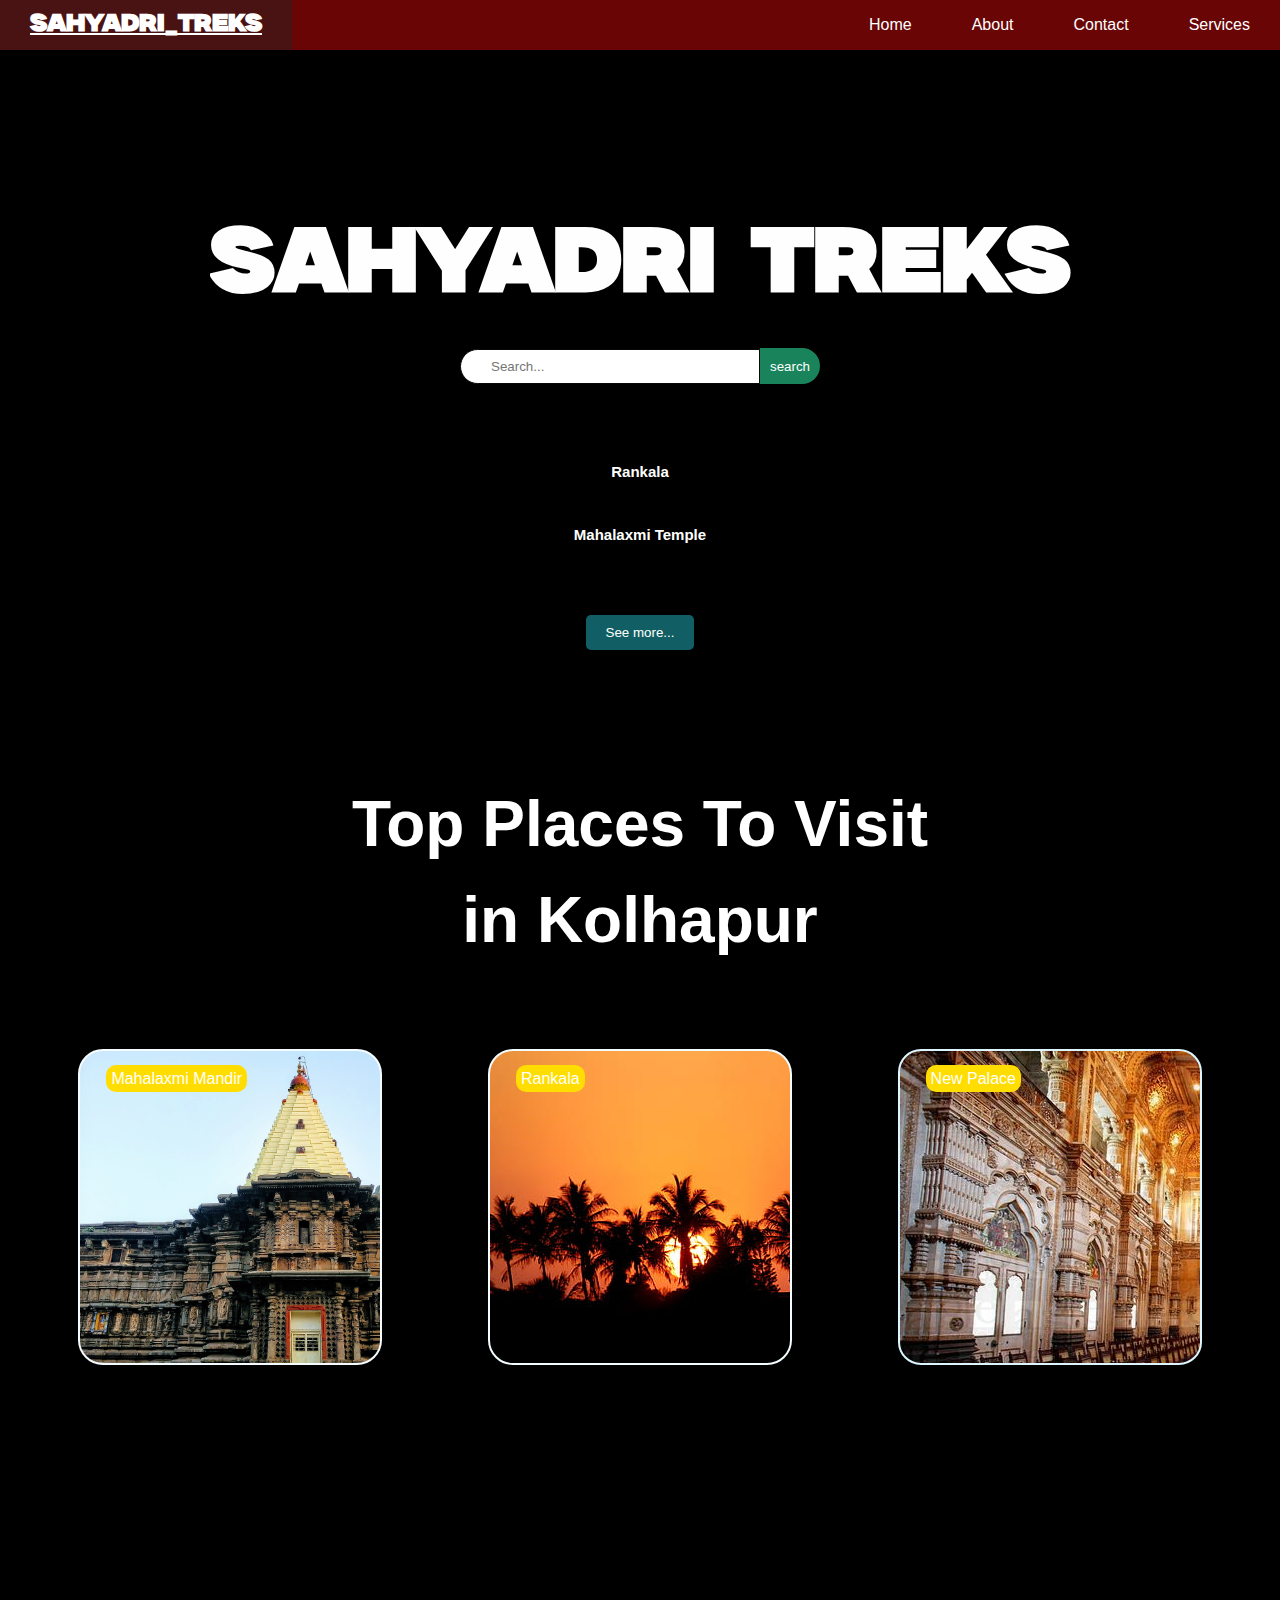
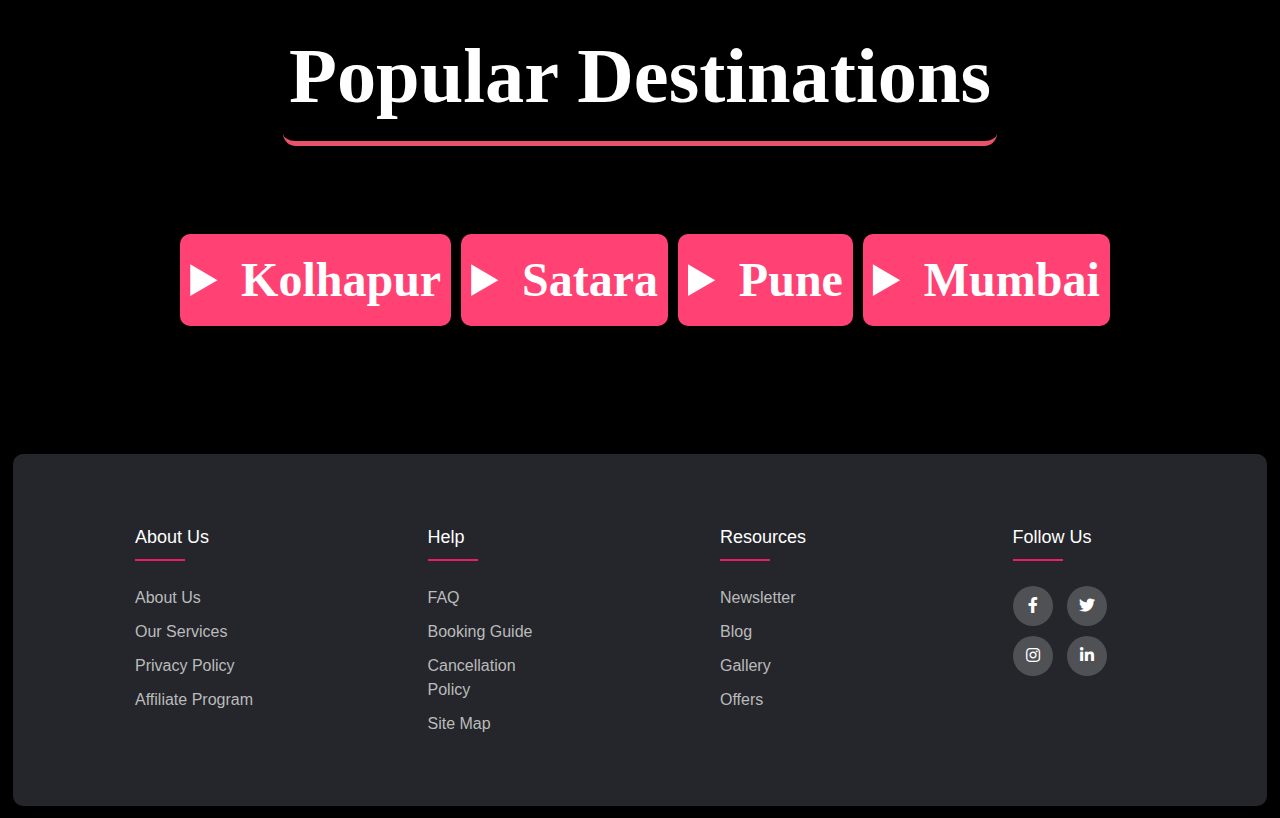
<file: index.html>
<!DOCTYPE html>
<html lang="en">

<head>
  <meta charset="UTF-8">
  <meta http-equiv="X-UA-Compatible" content="IE=edge">
  <meta name="viewport" content="width=device-width, initial-scale=1.0">
  <title>SAHYADRI TREKS WEBSITE</title>
  <link rel="menifast" href="/menifast.json">
  <link rel="stylesheet" href="style.css">
  <link rel="stylesheet" href="./style1.css">
  <style></style>
  <link rel="stylesheet" type="text/css"
    href="https://cdnjs.cloudflare.com/ajax/libs/font-awesome/5.15.1/css/all.min.css">
  <!-- href="https://cdn.jsdelivr.net/npm/bootstrap@5.3.3/dist/css/bootstrap.min.css" rel="stylesheet"> -->
</head>

<body>
  <div id="main">

      <nav>
        <ul class="sidebar">
          <li onclick=hideSidebar()><a href="#"><svg xmlns="http://www.w3.org/2000/svg" height="26"
                viewBox="0 96 960 960" width="26">
                <path
                  d="m249 849-42-42 231-231-231-231 42-42 231 231 231-231 42 42-231 231 231 231-42 42-231-231-231 231Z" />
              </svg></a></li>
          <li><a href="./index.html">Home</a></li>
          <li><a href="./About.html">About</a></li>
          <li><a href="./contact.html">Contact</a></li>
          <li><a href="./Services">Services</a></li>
          <!-- <li><a href="#">Login</a></li> -->
        </ul>
        <ul>
          <li><a href="#">
              <h2 class="" style="font-family: 'ninad'">SAHYADRI_TREKS</h2>
            </a></li>
          <li class="hideOnMobile"><a href="./index.html">Home</a></li>
          <li class="hideOnMobile"><a href="./About.html">About</a></li>
          <li class="hideOnMobile"><a href="./contact.html">Contact</a></li>
          <li class="hideOnMobile"><a href="./Services">Services</a></li>
          <!-- <li class="hideOnMobile"><a href="#">Login</a></li> -->
          <li class="menu-button" onclick=showSidebar()><a href="#"><svg xmlns="http://www.w3.org/2000/svg" height="26"
                viewBox="0 96 960 960" width="26">
                <path d="M120 816v-60h720v60H120Zm0-210v-60h720v60H120Zm0-210v-60h720v60H120Z" />
              </svg></a></li>
        </ul>
      </nav>

      <script>
        function showSidebar() {
          const sidebar = document.querySelector('.sidebar')
          sidebar.style.display = 'flex'
        }
        function hideSidebar() {
          const sidebar = document.querySelector('.sidebar')
          sidebar.style.display = 'none'
        }
      </script>

      <div>
        <div class="webname">
          <h1 class="webtitle">SAHYADRI TREKS</h1>
        </div>
        <div class="search-container">
          <input class="searchbar" type="text" id="searchInput" onkeyup="search()" placeholder="Search...">
          <button type="button" id="searchButton" class="searchbtn" onclick="myFunction()">search</button>

        </div>
      </div>
    
    <script src="./index1.js"></script>
    <script src="./index2.js"></script>
    <!-- places -->
    <div class="product-list" id="product-list">
      <div class="product">
        <!-- <img src="./img/mahalaxmi mandir.jpg" alt=""> -->
        <div class="p-details">
          <a href="./rankala.html">
            <h2>Rankala</h2>
          </a>
        </div>
      </div>



      <div class="product">
        <!-- <img src="./img/mahalaxmi mandir.jpg" alt=""> -->
        <div class="p-details">
          <a href="./mahalaxmi_temple.html">
            <h2>Mahalaxmi Temple</h2>
          </a>
        </div>
      </div>
      <span id="dots">...</span>
      <span id="more">

        <div class="product">
          <!-- <img src="./img/mahalaxmi mandir.jpg" alt=""> -->
          <div class="p-details">
            <a href="./panhalagad.html">
              <h2>Panhalagad Fort</h2>
            </a>
          </div>

        </div>

        <div class="product">
          <!-- <img src="./img/mahalaxmi mandir.jpg" alt=""> -->
          <div class="p-details">
            <a href="./New_palace.html">
              <h2>New Palace Kolhapur</h2>
            </a>
          </div>
        </div>

        <div class="product">
          <!-- <img src="./img/mahalaxmi mandir.jpg" alt=""> -->
          <div class="p-details">
            <a href="./jotiba_temple.html">
              <h2>Jotiba Temple</h2>
            </a>
          </div>
        </div>

        <div class="product">
          <!-- <img src="./img/mahalaxmi mandir.jpg" alt=""> -->
          <div class="p-details">
            <a href="./ramtirth.html">
              <h2>Ramtirth</h2>
            </a>
          </div>

        </div>

        <div class="product">
          <!-- <img src="./img/mahalaxmi mandir.jpg" alt=""> -->
          <div class="p-details">
            <a href="./radhanagri_dam.html">
              <h2>Radhanagri_Dam</h2>
            </a>
          </div>
        </div>

        <div class="product">
          <!-- <img src="./img/mahalaxmi mandir.jpg" alt=""> -->
          <div class="p-details">
            <a href="./rankala.html">
              <h2>Rankala</h2>
            </a>
          </div>
        </div>


      </span>

    </div>

    <button class="morebtn" onclick="myFunction()" id="myBtn">See more...</button>

    <!-- top visit places -->

    <div>
      <h3>Top Places To Visit in Kolhapur</h3>
      <div class="cards">
        <div class="place1">

          <a href="./mahalaxmi_temple.html" class="card" id>

            <span style="background-color: rgb(255, 221, 0); border-radius:10px;  " class="cardHeading">Mahalaxmi
              Mandir</span>

          </a>
        </div>
        <div class="place2">
          <a href="./rankala.html" class="card">
            <span style="background-color: rgb(255, 221, 0); border-radius:10px;  " class="cardHeading">Rankala</span>
          </a>
        </div>
        <div class="place3">
          <a href="./New_palace.html" class="card">
            <span style="background-color: rgb(255, 221, 0); border-radius:10px;  " class="cardHeading">New
              Palace</span>
          </a>
        </div>
      </div>
    </div>

    <script>
      function myFunction() {
        var dots = document.getElementById("dots");
        var moreText = document.getElementById("more");
        var btnText = document.getElementById("myBtn");

        if (dots.style.display === "none") {
          dots.style.display = "inline";
          btnText.innerHTML = "See more";
          moreText.style.display = "none";
        } else {
          dots.style.display = "none";
          btnText.innerHTML = "See less";
          moreText.style.display = "inline";
        }
      }
    </script>

    <!-- 
  district vise places -->


    <section class="mainclass">
      <h2>Popular Destinations</h2>
      <section id="Destinations" class="city1">



        <div class="data1">
          <details>
            <summary>Kolhapur</summary>
            <p><a href="./mahalaxmi_temple.html">Mahalaxmi Temple</a></p>
            <p><a href="./panhalagad.html">Panhalagad Fort</a></p>
            <p><a href="./jotiba_temple.html">Jyotiba Temple</a></p>
            <p><a href="./New_palace.html">New Palace</a></p>
            <p><a href="./rankala.html">Rankala</a></p>
          </details>
        </div>
        <div class="data2">
          <details>
            <summary>Satara</summary>
            <p><a href="#">Pratapgad Fort</a></p>
            <p><a href="#">Mahabaleshwar</a></p>
            <p><a href="#">Vasota Fort</a></p>
            <p><a href="#">Koyana Dam</a></p>
            <p><a href="#">Kaas Pathar</a></p>
          </details>
        </div>
        <div class="data3">
          <details>
            <summary>Pune</summary>
            <p><a href="#">Dagdusheth Halwai Ganpati Temple</a></p>
            <p><a href="#">Rajiv Gandhi Zoological Park</a></p>
            <p><a href="#">Raigad Fort</a></p>
            <p><a href="#">Shaniwar Wada</a></p>
            <p><a href="#">Lal Mahal</a></p>
          </details>
        </div>
        <div class="data4">
          <details>
            <summary>Mumbai</summary>
            <p><a href="#">Chhatrapati Shivaji Maharaj Terminus</a></p>
            <p><a href="#">DadaSaheb Falke chitranagari</a></p>
            <p><a href="#">Gateway Of India</a></p>
            <p><a href="#">Elephanta Caves</a></p>
            <p><a href="#">Marine Drive</a></p>
          </details>
        </div>
      </section>
      <!-- <section class="city2">
        <div class="data5">
            <details>
                <summary>Aurangabad</summary>
                <p><a href="#">Ellora Caves</a></p>
                <p><a href="#">Bibi Ka Maqbara</a></p>
                <p><a href="#">Ajanta Caves</a></p>
                <p><a href="#">nashik</a></p>
            </details>
        </div>
        <div class="data6">
            <details>
                <summary>satara</summary>
                <p><a href="#">pratapgad</a></p>
                <p><a href="#">pratapgad</a></p>
                <p><a href="#">pratapgad</a></p>
                <p><a href="#">pratapgad</a></p>
               
            </details>
        </div>
        <div class="data7">
            <details>
                <summary>satara</summary>
                <p><a href="#">pratapgad</a></p>
                <p><a href="#">pratapgad</a></p>
                <p><a href="#">pratapgad</a></p>
                <p><a href="#">pratapgad</a></p>
               
            </details>
        </div>
        <div class="data8">
            <details>
                <summary>satara</summary>
                <p><a href="#">pratapgad</a></p>
                <p><a href="#">pratapgad</a></p>
                <p><a href="#">pratapgad</a></p>
                <p><a href="#">pratapgad</a></p>
                
            </details>
        </div>
    </section> -->
    </section>


    <!-- footer section starts here  -->

    <footer class="footer">
      <div class="container">
        <div class="row">
          <div class="footer-col">
            <h4>About Us</h4>
            <ul>
              <li><a href="./About.html">About us</a></li>
              <li><a href="#">Our services</a></li>
              <li><a href="#">Privacy policy</a></li>
              <li><a href="#">Affiliate program</a></li>
            </ul>
          </div>
          <div class="footer-col">
            <h4>Help</h4>
            <ul>
              <li><a href="#">FAQ</a></li>
              <li><a href="#">Booking Guide</a></li>
              <li><a href="#">Cancellation policy</a></li>
              <li><a href="#">Site map</a></li>

            </ul>
          </div>
          <div class="footer-col">
            <h4>Resources</h4>
            <ul>
              <li><a href="#">Newsletter</a></li>
              <li><a href="#">Blog</a></li>
              <li><a href="#">Gallery</a></li>
              <li><a href="#">Offers</a></li>
            </ul>
          </div>
          <div class="footer-col">
            <h4>follow us</h4>
            <div class="social-links">
              <a href="#"><i class="fab fa-facebook-f"></i></a>
              <a href="#"><i class="fab fa-twitter"></i></a>
              <a href="#"><i class="fab fa-instagram"></i></a>
              <a href="#"><i class="fab fa-linkedin-in"></i></a>
            </div>
          </div>
        </div>
      </div>
    </footer>
  </div>

  <!-- footer section ends here  -->
</body>

</html>
</file>
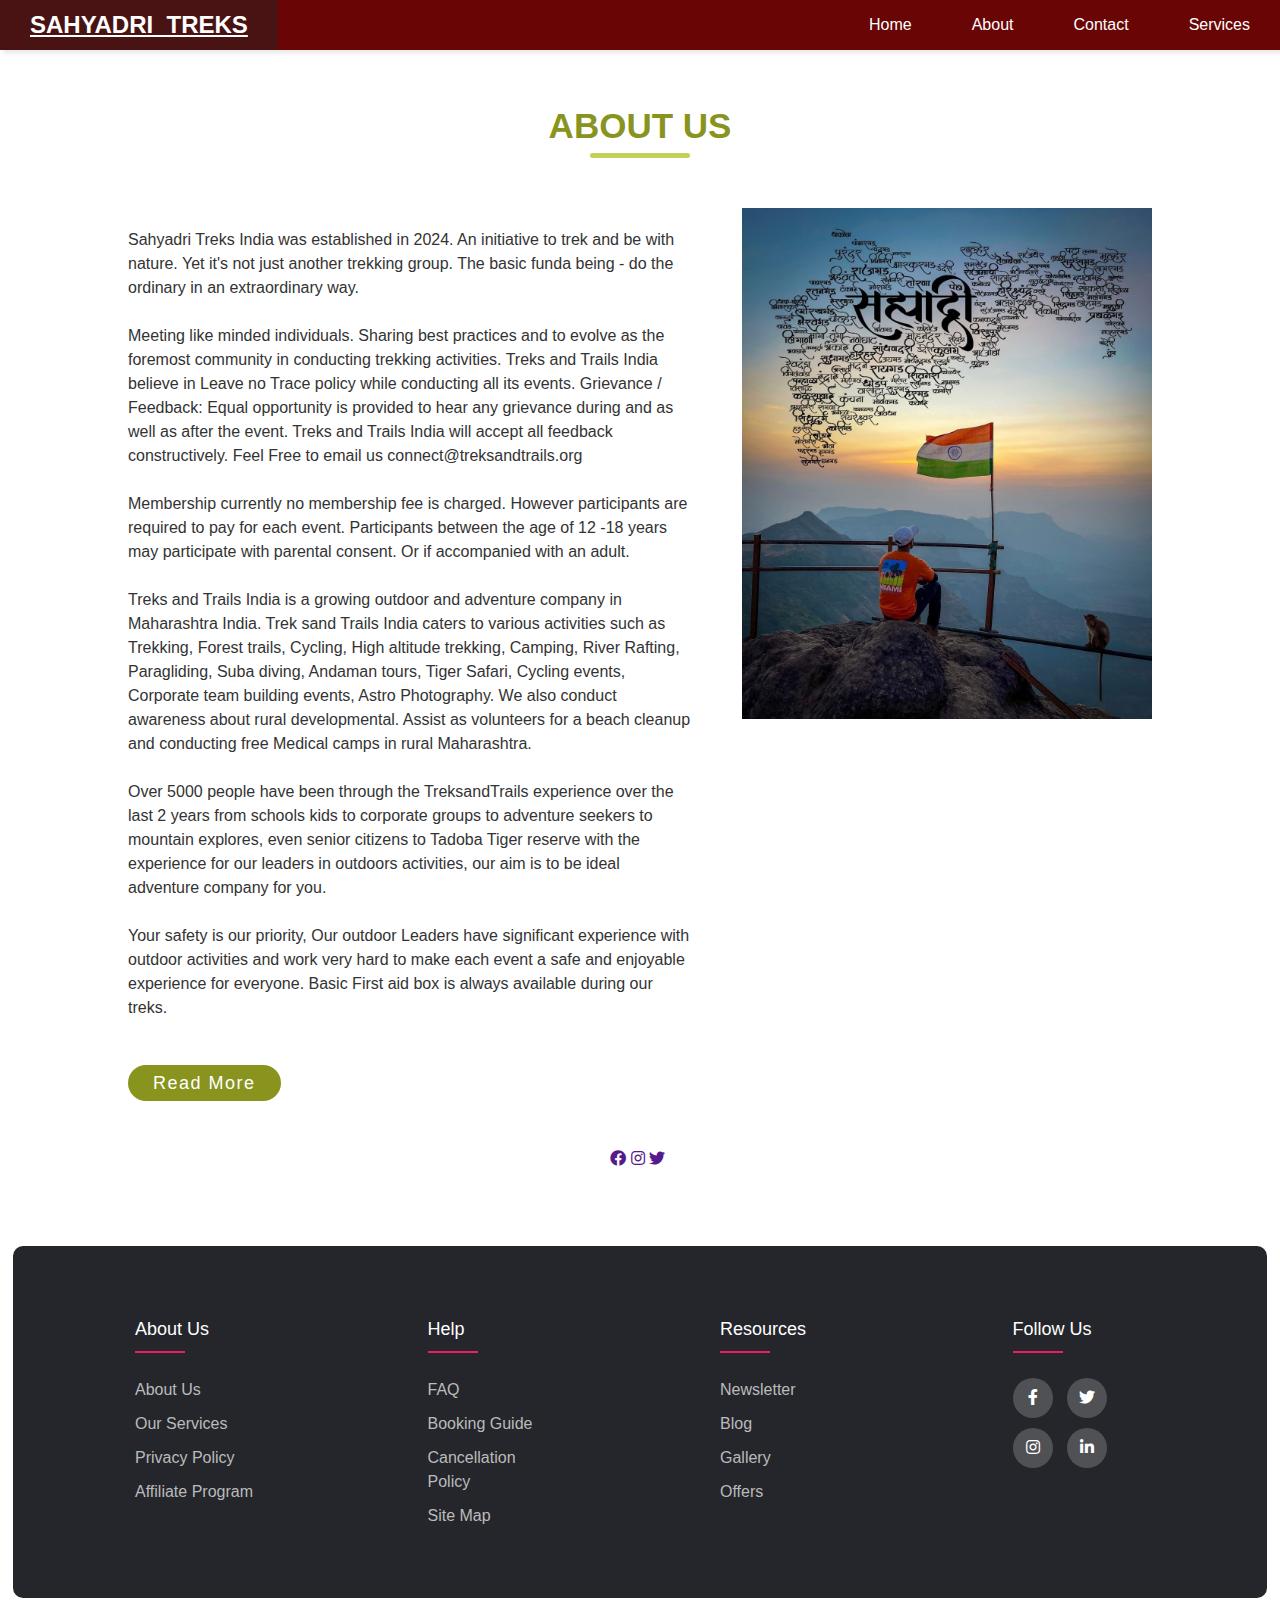
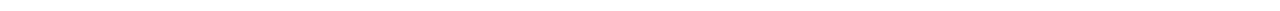
<file: About.html>
<!DOCTYPE html>
<html lang="en">
<head>
    <meta charset="UTF-8">
    <meta name="viewport" content="width=device-width, initial-scale=1.0">
    <title>About Us</title>
    <link rel="stylesheet" href="./About.css">
    <link rel="stylesheet" type="text/css"
        href="https://cdnjs.cloudflare.com/ajax/libs/font-awesome/5.15.1/css/all.min.css">
</head>
<body>


    
    <!-- navbar -->

    <nav>
        <ul class="sidebar">
            <li onclick=hideSidebar()><a href="#"><svg xmlns="http://www.w3.org/2000/svg" height="26"
                        viewBox="0 96 960 960" width="26">
                        <path
                            d="m249 849-42-42 231-231-231-231 42-42 231 231 231-231 42 42-231 231 231 231-42 42-231-231-231 231Z" />
                    </svg></a></li>
            <li><a href="./index.html">Home</a></li>
            <li><a href="./About.html">About</a></li>
            <li><a href="./contact.html">Contact</a></li>
            <li><a href="./Services.html">Services</a></li>
            <!-- <li><a href="#">Login</a></li> -->
        </ul>
        <ul>
            <li><a href="#">
                    <h2 class="">SAHYADRI_TREKS</h2>
                </a></li>
            <li class="hideOnMobile"><a href="./index.html">Home</a></li>
            <li class="hideOnMobile"><a href="./About.html">About</a></li>
            <li class="hideOnMobile"><a href="./contact.html">Contact</a></li>
            <li class="hideOnMobile"><a href="./Services.html">Services</a></li>
            <!-- <li class="hideOnMobile"><a href="#">Login</a></li> -->
            <li class="menu-button" onclick=showSidebar()><a href="#"><svg xmlns="http://www.w3.org/2000/svg"
                        height="26" viewBox="0 96 960 960" width="26">
                        <path d="M120 816v-60h720v60H120Zm0-210v-60h720v60H120Zm0-210v-60h720v60H120Z" />
                    </svg></a></li>
        </ul>
    </nav>

    <script>
        function showSidebar() {
            const sidebar = document.querySelector('.sidebar')
            sidebar.style.display = 'flex'
        }
        function hideSidebar() {
            const sidebar = document.querySelector('.sidebar')
            sidebar.style.display = 'none'
        }
    </script>







    <div class="section">
        <div class="container">
            <div class="title">
                <h1>About Us</h1>

            </div>
            <div class="content">
                <div class="article">
                    <h3></h3>
                    <p> Sahyadri Treks India was established in 2024. An initiative to trek and be with nature. Yet it's not just another trekking group. The basic funda being - do the ordinary in an extraordinary way. <br><br>

                        Meeting like minded individuals. Sharing best practices and to evolve as the foremost community in conducting trekking activities. Treks and Trails India believe in Leave no Trace policy while conducting all its events. Grievance / Feedback: Equal opportunity is provided to hear any grievance during and as well as after the event. Treks and Trails India will accept all feedback constructively. Feel Free to email us connect@treksandtrails.org  <br> <br>
                        
                        Membership currently no membership fee is charged. However participants are required to pay for each event. Participants between the age of 12 -18 years may participate with parental consent. Or if accompanied with an adult. <br> <br>
                        
                        Treks and Trails India is a growing outdoor and adventure company in Maharashtra India. Trek sand Trails India caters to various activities such as Trekking, Forest trails, Cycling, High altitude trekking, Camping, River Rafting, Paragliding, Suba diving, Andaman tours, Tiger Safari, Cycling events, Corporate team building events, Astro Photography. We also conduct awareness about rural developmental. Assist as volunteers for a beach cleanup and conducting free Medical camps in rural Maharashtra. <br><br>
                        
                        Over 5000 people have been through the TreksandTrails experience over the last 2 years from schools kids to corporate groups to adventure seekers to mountain explores, even senior citizens to Tadoba Tiger reserve with the experience for our leaders in outdoors activities, our aim is to be ideal adventure company for you. <br> <br>
                        
                        Your safety is our priority, Our outdoor Leaders have significant experience with outdoor activities and work very hard to make each event a safe and enjoyable experience for everyone. Basic First aid box is always available during our treks.</p>
                    <div class="button">
                        <a href="">Read More</a>

                    </div>

                </div>

            </div>
            <div class="image-section">
                <img src="./Img/bgimg.jpg" alt="">

            </div>
            <div class="social">
                <a href=""><i class="fab fa-facebook"></i></a>
                <a href=""><i class="fab fa-instagram"></i></a>
                <a href=""><i class="fab fa-twitter"></i></a>
                <a href=""><i class="fab fa-gmail"></i></a>

            </div>

        </div>

    </div>





    

    <!-- footer section starts here  -->

    <footer class="footer">
        <div class="container">
            <div class="row">
                <div class="footer-col">
                    <h4>About Us</h4>
                    <ul>
                        <li><a href="./About.html">About us</a></li>
                        <li><a href="#">Our services</a></li>
                        <li><a href="#">Privacy policy</a></li>
                        <li><a href="#">Affiliate program</a></li>
                    </ul>
                </div>
                <div class="footer-col">
                    <h4>Help</h4>
                    <ul>
                        <li><a href="#">FAQ</a></li>
                        <li><a href="#">Booking Guide</a></li>
                        <li><a href="#">Cancellation policy</a></li>
                        <li><a href="#">Site map</a></li>

                    </ul>
                </div>
                <div class="footer-col">
                    <h4>Resources</h4>
                    <ul>
                        <li><a href="#">Newsletter</a></li>
                        <li><a href="#">Blog</a></li>
                        <li><a href="#">Gallery</a></li>
                        <li><a href="#">Offers</a></li>
                    </ul>
                </div>
                <div class="footer-col">
                    <h4>follow us</h4>
                    <div class="social-links">
                        <a href="#"><i class="fab fa-facebook-f"></i></a>
                        <a href="#"><i class="fab fa-twitter"></i></a>
                        <a href="#"><i class="fab fa-instagram"></i></a>
                        <a href="#"><i class="fab fa-linkedin-in"></i></a>
                    </div>
                </div>
            </div>
        </div>
    </footer>
    <!-- footer section ends here  -->
</body>
</html>
</file>
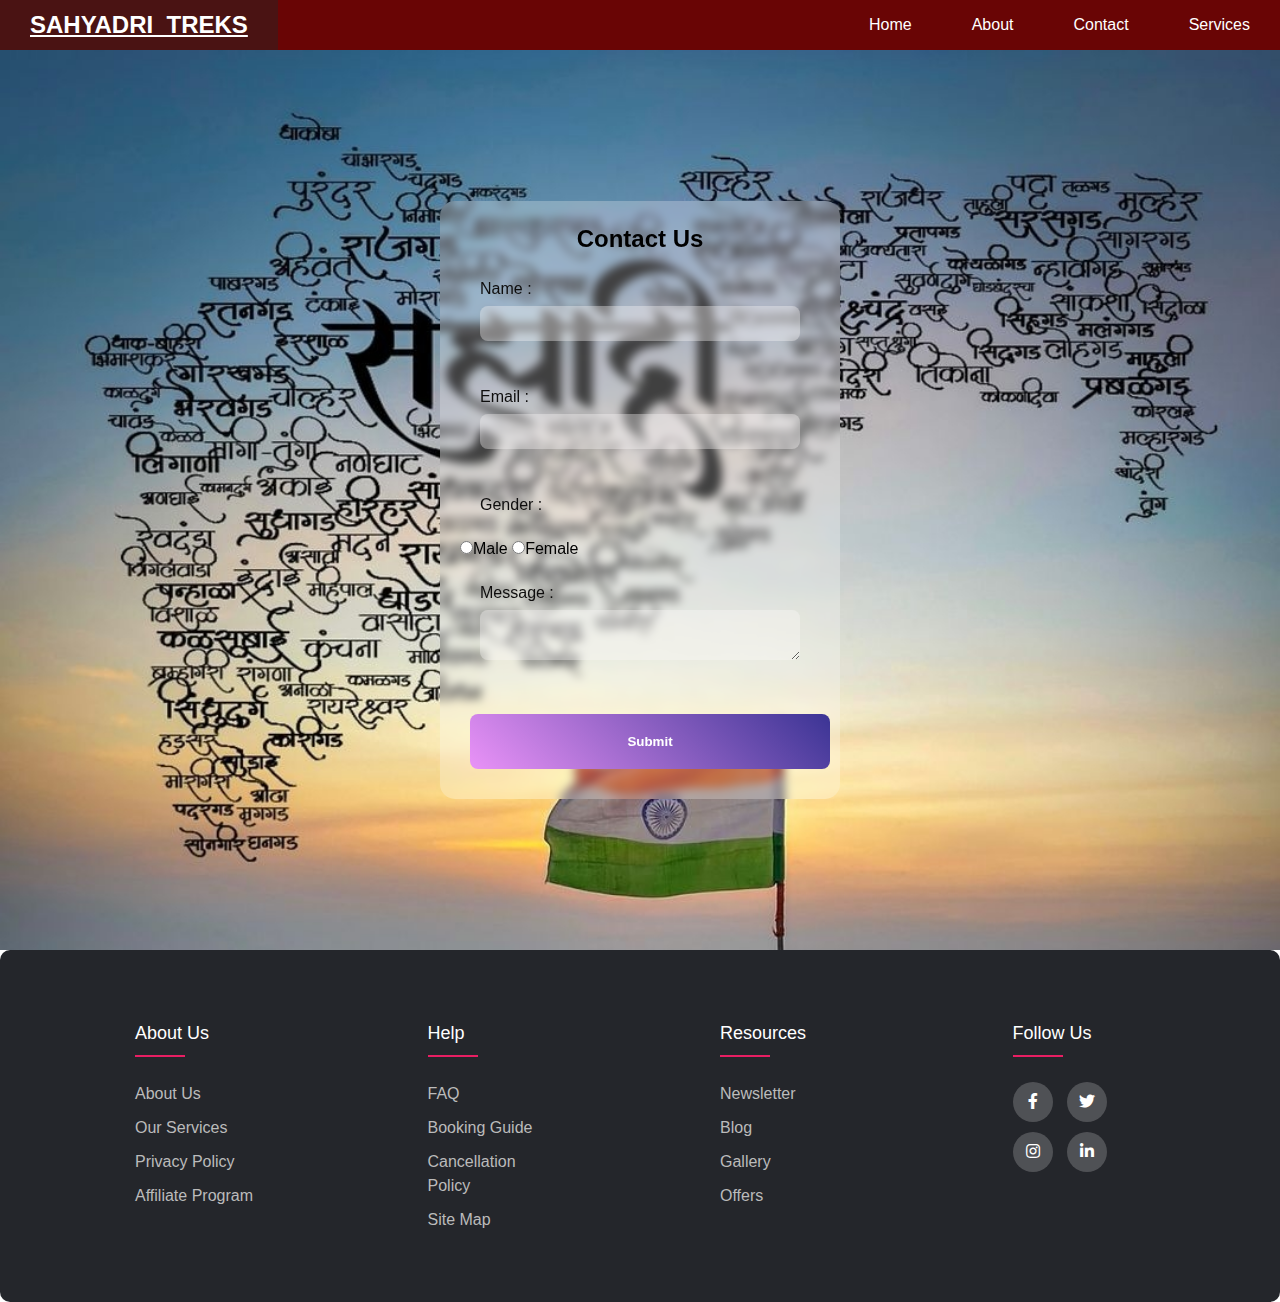
<file: contact.html>
<!DOCTYPE html>
<html lang="en">

<head>
    <meta charset="UTF-8">
    <meta name="viewport" content="width=device-width, initial-scale=1.0">
    <title>Contact us</title>
    <link rel="stylesheet" href="./contact1.css">
    <link rel="stylesheet" type="text/css"
        href="https://cdnjs.cloudflare.com/ajax/libs/font-awesome/5.15.1/css/all.min.css">
    
</head>

<body>

    <!-- navbar -->

    <nav>
        <ul class="sidebar">
            <li onclick=hideSidebar()><a href="#"><svg xmlns="http://www.w3.org/2000/svg" height="26"
                        viewBox="0 96 960 960" width="26">
                        <path
                            d="m249 849-42-42 231-231-231-231 42-42 231 231 231-231 42 42-231 231 231 231-42 42-231-231-231 231Z" />
                    </svg></a></li>
            <li><a href="./index.html">Home</a></li>
            <li><a href="./About.html">About</a></li>
            <li><a href="./contact.html">Contact</a></li>
            <li><a href="./Services.html">Services</a></li>
            <!-- <li><a href="#">Login</a></li> -->
        </ul>
        <ul>
            <li><a href="#">
                    <h2 class="">SAHYADRI_TREKS</h2>
                </a></li>
            <li class="hideOnMobile"><a href="./index.html">Home</a></li>
            <li class="hideOnMobile"><a href="./About.html">About</a></li>
            <li class="hideOnMobile"><a href="./contact.html">Contact</a></li>
            <li class="hideOnMobile"><a href="./Services.html">Services</a></li>
            <!-- <li class="hideOnMobile"><a href="#">Login</a></li> -->
            <li class="menu-button" onclick=showSidebar()><a href="#"><svg xmlns="http://www.w3.org/2000/svg"
                        height="26" viewBox="0 96 960 960" width="26">
                        <path d="M120 816v-60h720v60H120Zm0-210v-60h720v60H120Zm0-210v-60h720v60H120Z" />
                    </svg></a></li>
        </ul>
    </nav>

    <script>
        function showSidebar() {
            const sidebar = document.querySelector('.sidebar')
            sidebar.style.display = 'flex'
        }
        function hideSidebar() {
            const sidebar = document.querySelector('.sidebar')
            sidebar.style.display = 'none'
        }
    </script>



    <!-- form starts here -->
    <div class="maindiv">
        <div id="buffer-ani"  style="display: none;justify-content: center;align-items: center;width: 100vw;height: 100vh;background: rgba(0, 0, 0, 0.7);position: absolute;z-index: 99;">
            <iframe src="https://lottie.host/embed/d9df6020-5c45-4b91-9250-d951cfa1323f/fpEaCCiyEc.json"  style="width: 300px; height: 400px;border: none;"></iframe>
        </div>
        <div class="container">
            <form name="submit-to-google-sheet" class="glass-login-form">
                <h2>Contact Us</h2>
                <div class="input-group">
                    <label for="">Name : </label>
                    <input type="text" name="name" required id=""><br>
                </div>
                <div class="input-group">
                    <label for="">Email : </label>
                    <input type="email" name="email" required><br>
                </div>
                <div class="input-group">
                    <label for="">Gender : </label>
                </div>
                <input type="radio" name="gender" value="Male"><label for="">Male</label>
                <input type="radio" name="gender" value="Female"><label for="">Female</label><br>
                <input type="text" name="date" id="date" style="display: none;">
                <div class="input-group">
                    <label for="">Message : </label>
                    <textarea name="message" id="" cols="20" required></textarea><br>
                </div>
                <input type="submit" name="submit" class="button" id="submitBtn"><br>
                <span id="success"></span>
            </form>
            <script>
                const scriptURL = 'https://script.google.com/macros/s/AKfycbzPp6KedvcI5--JB1YNfBIQrlOC1Xzm3GyPXtd2-qxXq-3DayrnmLsdtLqZaCi-zlIt/exec'
                const success = document.getElementById('success');
                const form = document.forms['submit-to-google-sheet']
                const submitBtn = document.getElementById('submitBtn');
                const buffer_ani = document.getElementById('buffer-ani');
                const date = document.getElementById('date');
                
                const d = new Date();
                date.value = `${d.getDate()}-${d.getMonth()}-${d.getFullYear()}`
                form.addEventListener('submit', e => {
                    e.preventDefault()
                    submitBtn.disabled = true;
                    buffer_ani.style.display = 'flex';
                    console.log("Button")
                    fetch(scriptURL, { method: 'POST', body: new FormData(form) })
                        .then(response => {
                            success.innerHTML = "data successfully submit";
                            submitBtn.disabled = false;
                            buffer_ani.style.display = 'none';

                            setTimeout(function () {
                                success.innerHTML = "";
                            }, 5000)
                            form.reset();
                        })
                        .catch(error => console.error('Error!', error.message))
                })
            </script>
        </div>
    </div>






    <!-- footer section starts here  -->

    <footer class="footer">
        <div class="container1">
            <div class="row">
                <div class="footer-col">
                    <h4>About Us</h4>
                    <ul>
                        <li><a href="./About.html">About us</a></li>
                        <li><a href="#">Our services</a></li>
                        <li><a href="#">Privacy policy</a></li>
                        <li><a href="#">Affiliate program</a></li>
                    </ul>
                </div>
                <div class="footer-col">
                    <h4>Help</h4>
                    <ul>
                        <li><a href="#">FAQ</a></li>
                        <li><a href="#">Booking Guide</a></li>
                        <li><a href="#">Cancellation policy</a></li>
                        <li><a href="#">Site map</a></li>

                    </ul>
                </div>
                <div class="footer-col">
                    <h4>Resources</h4>
                    <ul>
                        <li><a href="#">Newsletter</a></li>
                        <li><a href="#">Blog</a></li>
                        <li><a href="#">Gallery</a></li>
                        <li><a href="#">Offers</a></li>
                    </ul>
                </div>
                <div class="footer-col">
                    <h4>follow us</h4>
                    <div class="social-links">
                        <a href="#"><i class="fab fa-facebook-f"></i></a>
                        <a href="#"><i class="fab fa-twitter"></i></a>
                        <a href="#"><i class="fab fa-instagram"></i></a>
                        <a href="#"><i class="fab fa-linkedin-in"></i></a>
                    </div>
                </div>
            </div>
        </div>
    </footer>
    <!-- footer section ends here  -->


</body>

</html>
</file>
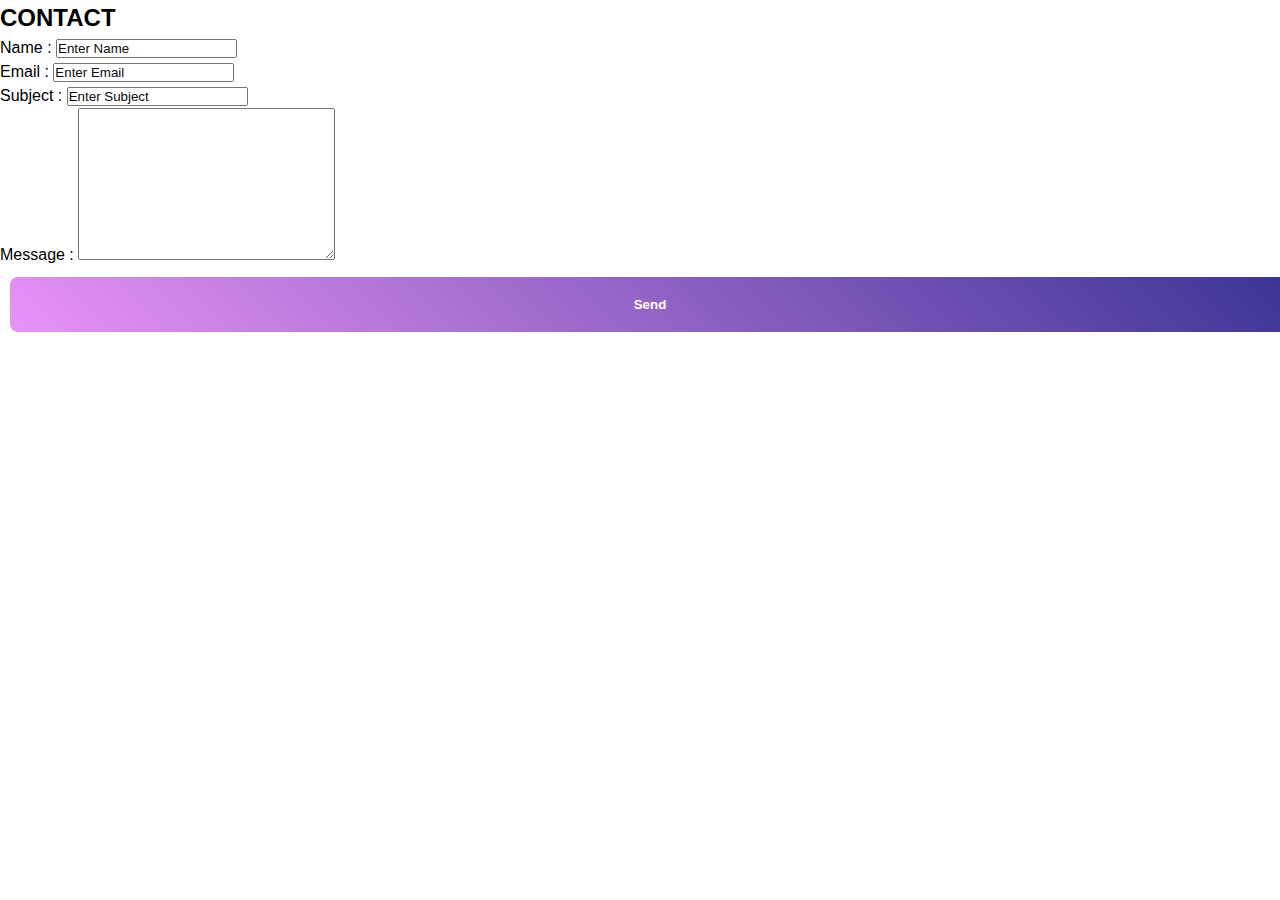
<file: contact1.html>
<!DOCTYPE html>
<html lang="en">

<head>
    <meta charset="UTF-8">
    <meta http-equiv="X-UA-Compatible" content="IE=edge">
    <meta name="viewport" content="width=device-width, initial-scale=1.0">
    <title>Contact</title>
    
    <link rel="stylesheet" href="./contact1.css">
</head>

<body>


    <div id="box">

        <div id="form" class="form">
            <h2 class="title">CONTACT</h2>
            <form action="contact" class="contact-page" id="contactpage">

                <label for="Username">Name :</label>
                <input class="inp" type="text" id="Username" name="Username" placeholder="Enter Name">
                <br>

                <label for="Email">Email :</label>
                <input class="inp" type="text" id="Email" name="Email" placeholder="Enter Email">
                <br>

                <label for="Subject">Subject :</label>
                <input class="inp" type="text" id="Subject" name="Subject" placeholder="Enter Subject">
                <br>

                <label for="Message">Message :</label>
                <textarea class="inp" name="Message" id="Message" cols="30" rows="10"></textarea>
                <br>
                <input class="button" type="submit" value="Send">

            </form>

        </div>
    </div>
</body>

</html>
</file>
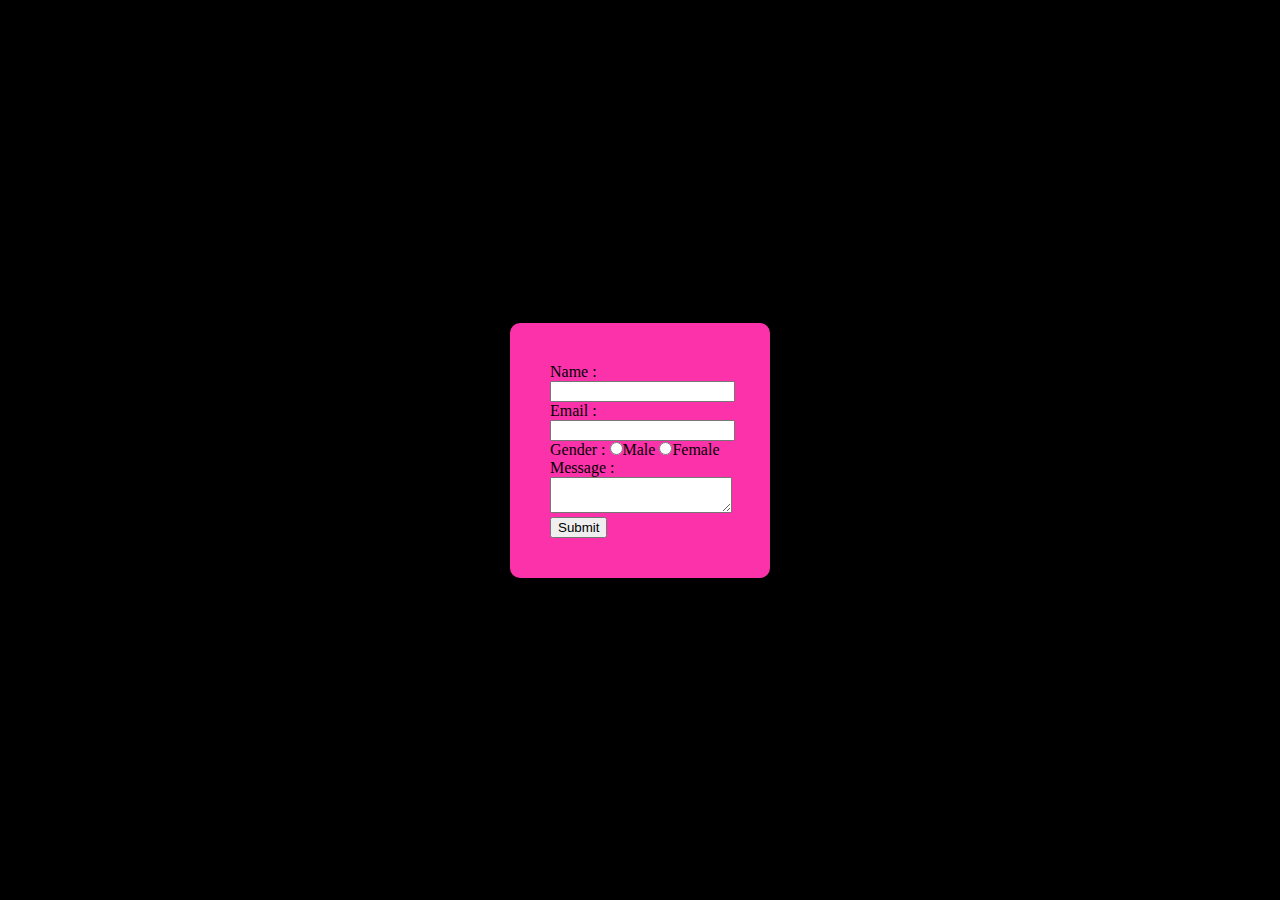
<file: form.html>
<!DOCTYPE html>
<html lang="en">
<head>
    <meta charset="UTF-8">
    <meta name="viewport" content="width=device-width, initial-scale=1.0">
    <title>form</title>
    <style>
        *{
            margin: 0;
        }
        body{
            width: 100%;
            height: 100vh;
            background-color: rgb(0, 0, 0);
            display:flex;
            align-items: center;
            justify-content: center;
        }
        form{
            width: 180px;
            height: auto;
            padding: 40px;
            border-radius: 10px;
            background-color: rgb(252, 50, 171);

        }
    </style>
</head>
<body>
    <form name="submit-to-google-sheet">
        <label for="">Name : </label>
        <input type="text" name="name"  required id=""><br>
        <label for="">Email : </label>
        <input type="email" name="email" required ><br>
        <label for="">Gender : </label>
        <input type="radio" name="gender" value="Male" ><label for="">Male</label>
        <input type="radio" name="gender" value="Female" ><label for="">Female</label><br>
        <label for="">Message : </label>
        <textarea name="message" id="" cols="20" required  ></textarea><br>
        <input type="submit" name="submit"><br>
        <span id="success"></span>
    </form>
    <script>
        const scriptURL = 'https://script.google.com/macros/s/AKfycbzPp6KedvcI5--JB1YNfBIQrlOC1Xzm3GyPXtd2-qxXq-3DayrnmLsdtLqZaCi-zlIt/exec'
        const success =document.getElementById('success');
        const form = document.forms['submit-to-google-sheet']
      
        form.addEventListener('submit', e => {
          e.preventDefault()
          fetch(scriptURL, { method: 'POST', body: new FormData(form)})
            .then(response => {
                success.innerHTML="data successfully submit";
                setTimeout(function()
                {
                    success.innerHTML="";
                },5000)
                form.reset();
            })
            .catch(error => console.error('Error!', error.message))
        })
      </script>
</body>
</html>
</file>
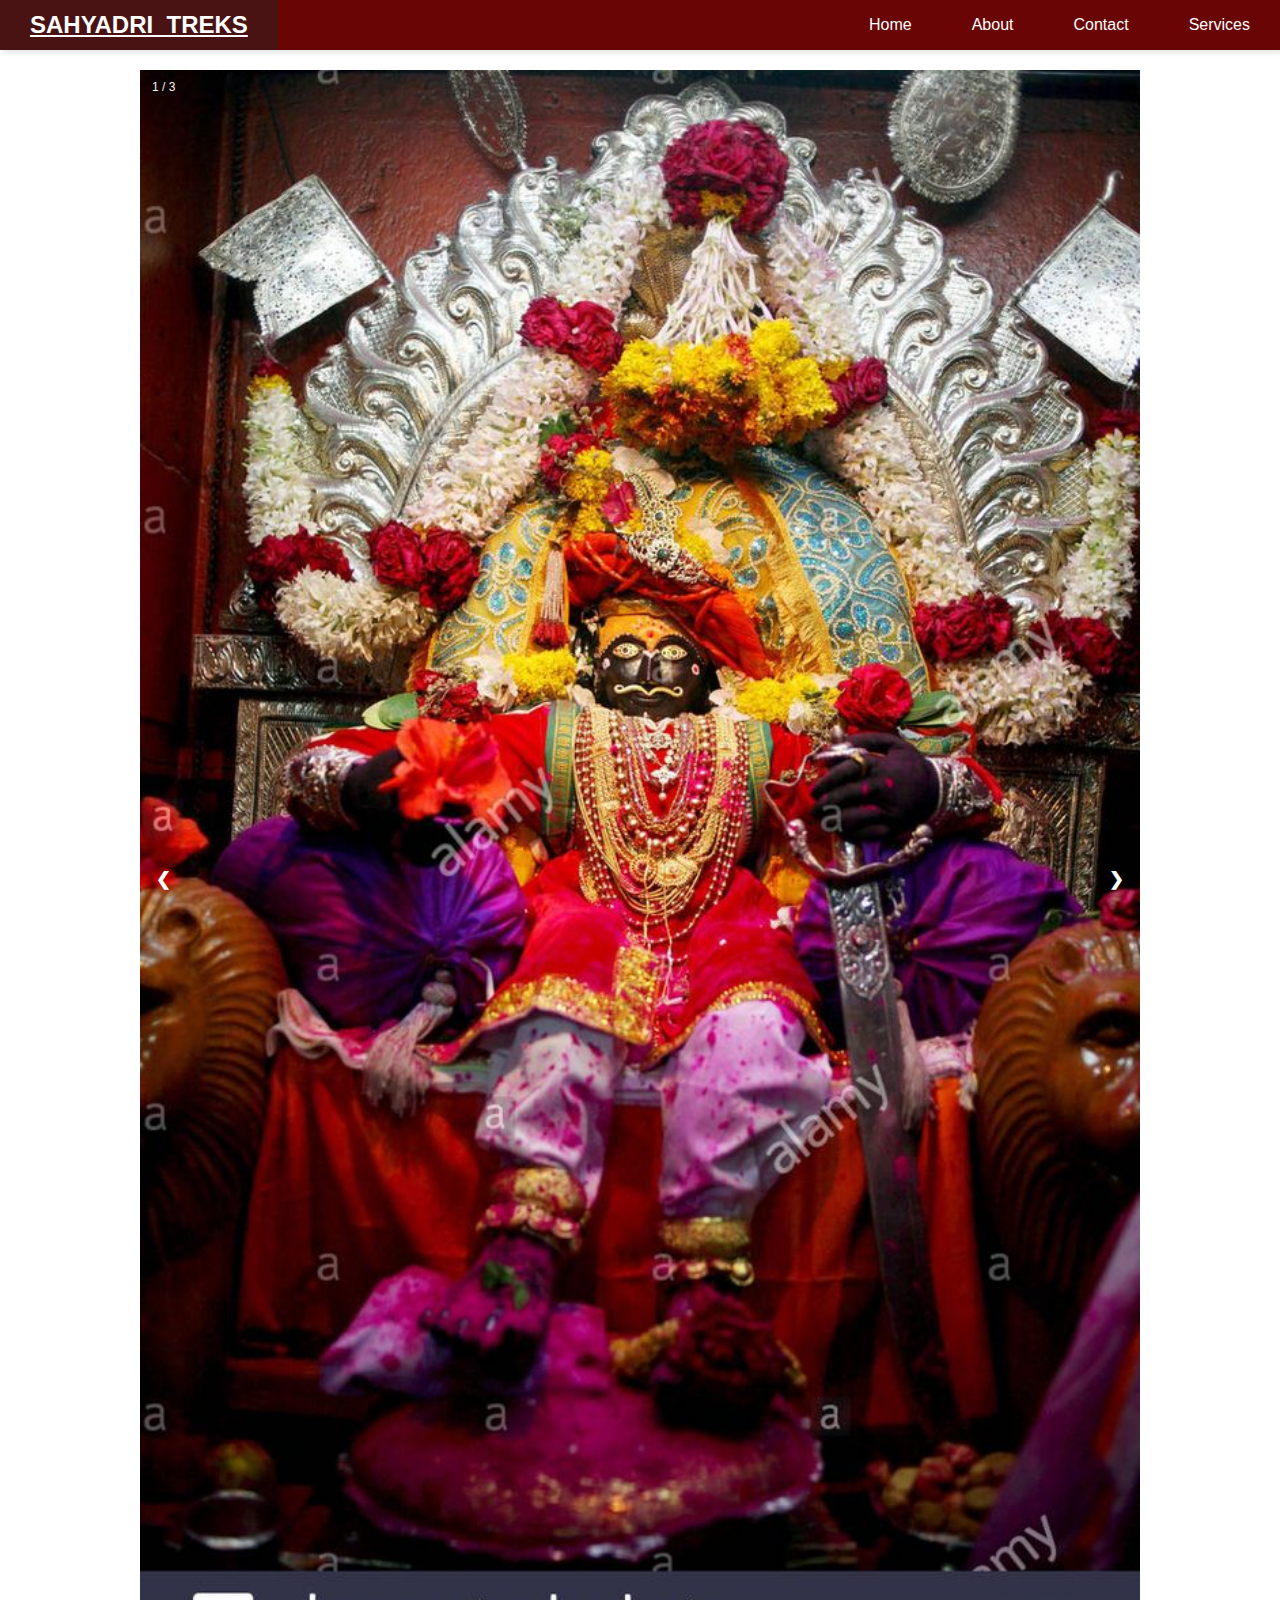
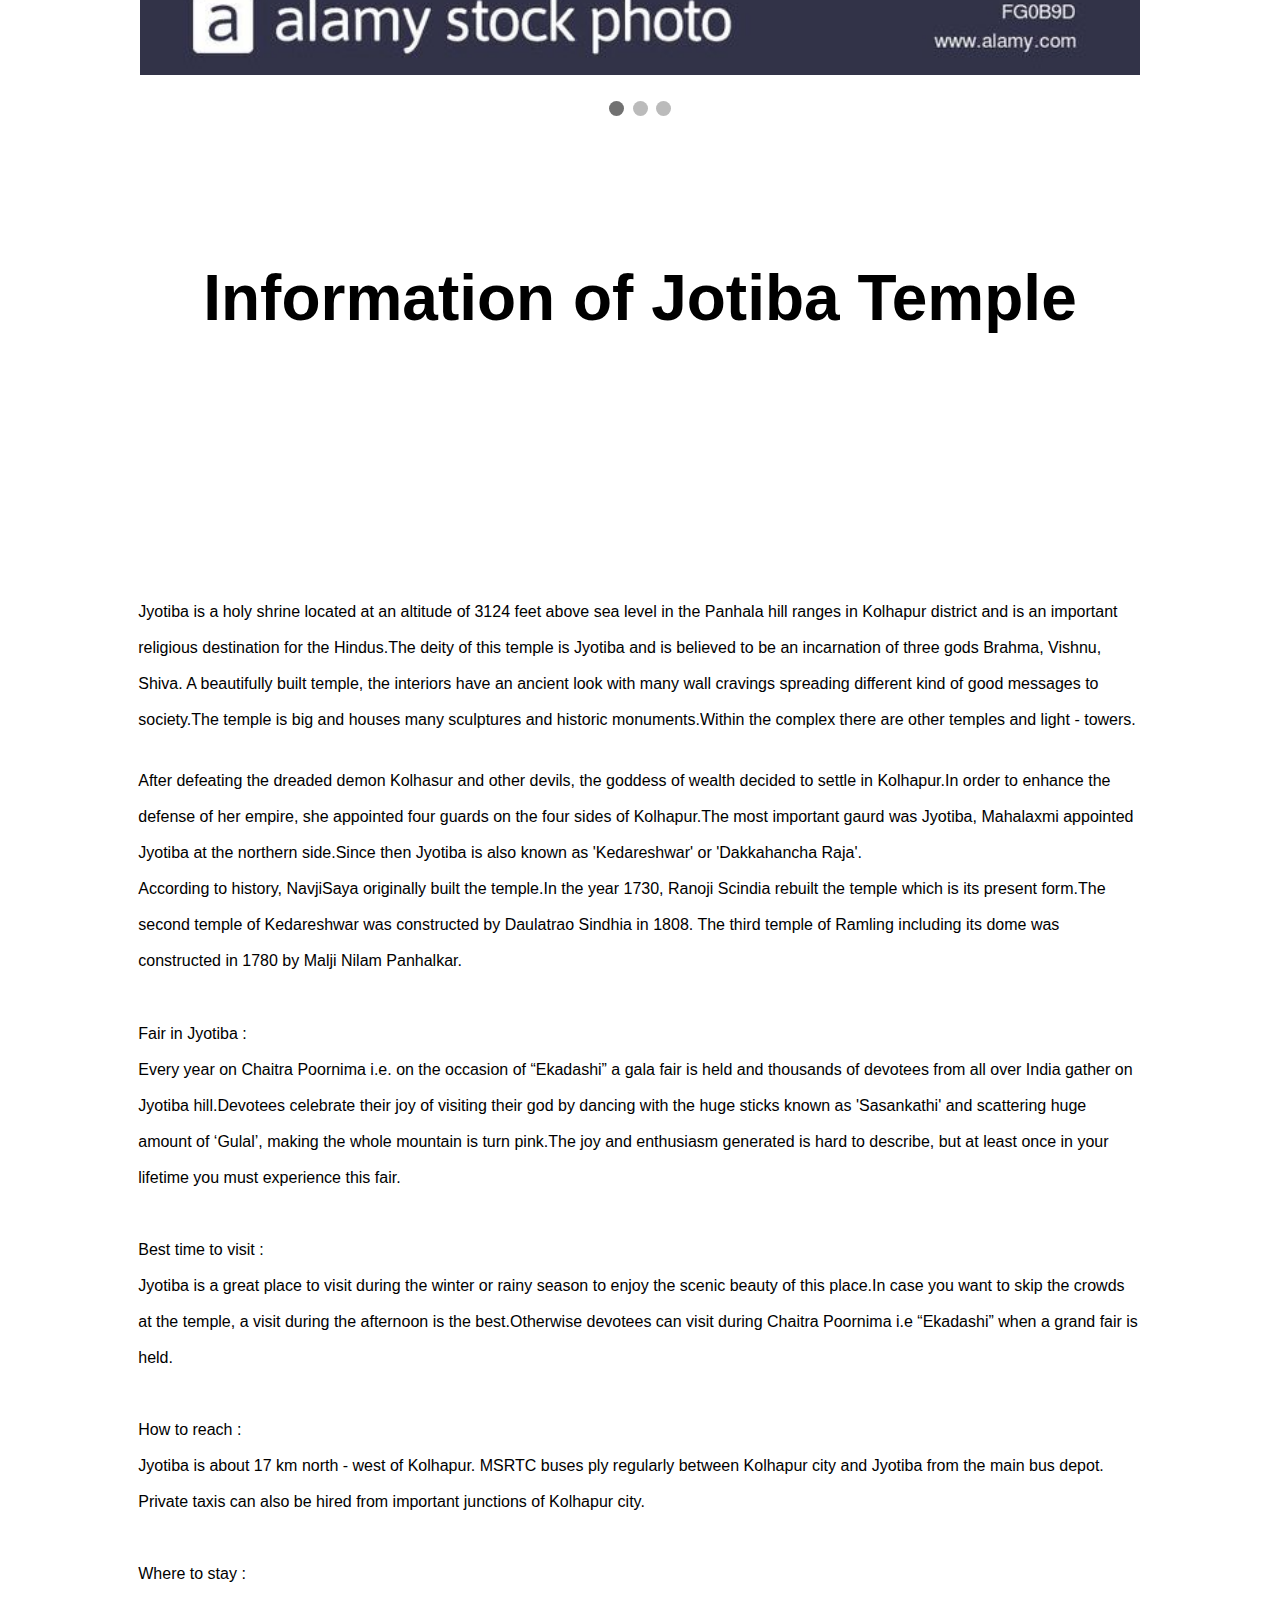
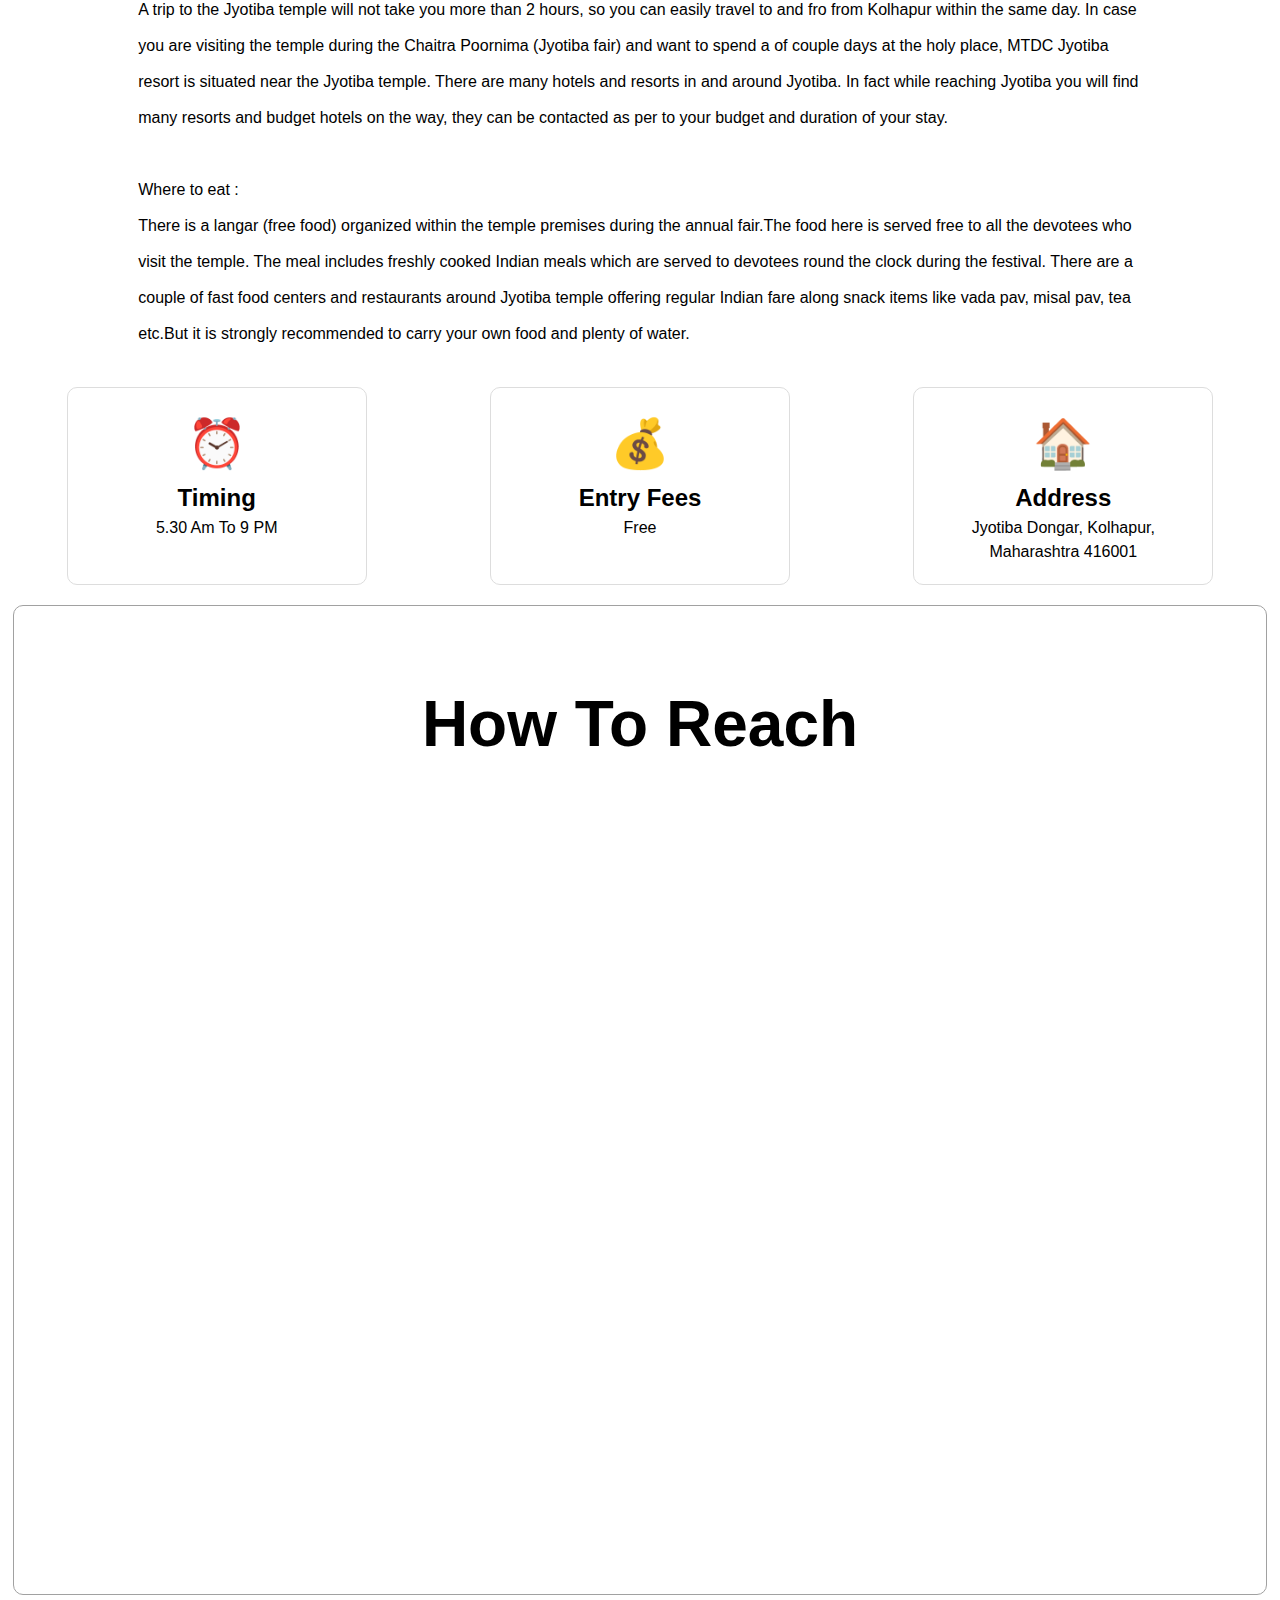
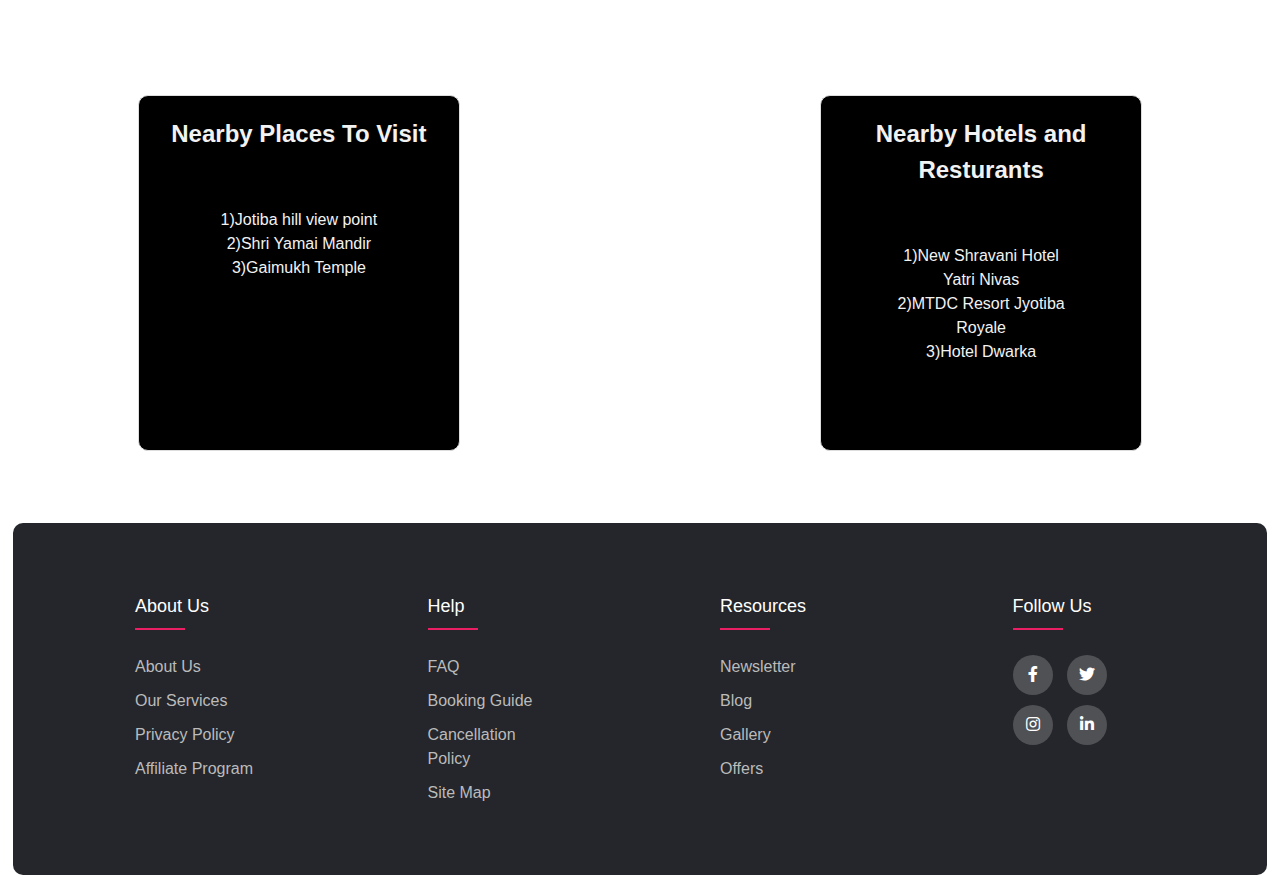
<file: jotiba_temple.html>
<!DOCTYPE html>
<html lang="en">

<head>
    <meta charset="UTF-8">
    <meta name="viewport" content="width=device-width, initial-scale=1.0">
    <title>Jotiba Temple</title>
    <style>

    </style>
    <link rel="stylesheet" href="./jotiba_temple.css">
    <link rel="stylesheet" type="text/css"
        href="https://cdnjs.cloudflare.com/ajax/libs/font-awesome/5.15.1/css/all.min.css">
</head>

<body>

    <!-- navbar -->

    <nav>
        <ul class="sidebar">
            <li onclick=hideSidebar()><a href="#"><svg xmlns="http://www.w3.org/2000/svg" height="26"
                        viewBox="0 96 960 960" width="26">
                        <path
                            d="m249 849-42-42 231-231-231-231 42-42 231 231 231-231 42 42-231 231 231 231-42 42-231-231-231 231Z" />
                    </svg></a></li>
            <li><a href="./index.html">Home</a></li>
            <li><a href="./About.html">About</a></li>
            <li><a href="./contact.html">Contact</a></li>
            <li><a href="./Services.html">Services</a></li>
            <!-- <li><a href="#">Login</a></li> -->
        </ul>
        <ul>
            <li><a href="#">
                    <h2 class="">SAHYADRI_TREKS</h2>
                </a></li>
            <li class="hideOnMobile"><a href="./index.html">Home</a></li>
            <li class="hideOnMobile"><a href="./About.html">About</a></li>
            <li class="hideOnMobile"><a href="./contact.html">Contact</a></li>
            <li class="hideOnMobile"><a href="./Services.html">Services</a></li>
            <!-- <li class="hideOnMobile"><a href="#">Login</a></li> -->
            <li class="menu-button" onclick=showSidebar()><a href="#"><svg xmlns="http://www.w3.org/2000/svg"
                        height="26" viewBox="0 96 960 960" width="26">
                        <path d="M120 816v-60h720v60H120Zm0-210v-60h720v60H120Zm0-210v-60h720v60H120Z" />
                    </svg></a></li>
        </ul>
    </nav>

    <script>
        function showSidebar() {
            const sidebar = document.querySelector('.sidebar')
            sidebar.style.display = 'flex'
        }
        function hideSidebar() {
            const sidebar = document.querySelector('.sidebar')
            sidebar.style.display = 'none'
        }
    </script>




    <!-- destinations -->

    <div class="slideshow-container">

        <div class="mySlides fade">
            <div class="numbertext">1 / 3</div>
            <img src="./Img/jotiba temple/img1.jpg" style="width:100%">
            <div class="text"></div>
        </div>

        <div class="mySlides fade">
            <div class="numbertext">2 / 3</div>
            <img src="./Img/jotiba temple/img2.jpg" style="width:100%">
            <div class="text"></div>
        </div>

        <div class="mySlides fade">
            <div class="numbertext">3 / 3</div>
            <img src="./Img/jotiba temple/img3.jpg" style="width:100%">
            <div class="text"></div>
        </div>

        <a class="prev" onclick="plusSlides(-1)">❮</a>
        <a class="next" onclick="plusSlides(1)">❯</a>

    </div>
    <br>

    <div style="text-align:center">
        <span class="dot" onclick="currentSlide(1)"></span>
        <span class="dot" onclick="currentSlide(2)"></span>
        <span class="dot" onclick="currentSlide(3)"></span>
    </div>

    <script>
        let slideIndex = 1;
        showSlides(slideIndex);

        function plusSlides(n) {
            showSlides(slideIndex += n);
        }

        function currentSlide(n) {
            showSlides(slideIndex = n);
        }

        function showSlides(n) {
            let i;
            let slides = document.getElementsByClassName("mySlides");
            let dots = document.getElementsByClassName("dot");
            if (n > slides.length) { slideIndex = 1 }
            if (n < 1) { slideIndex = slides.length }
            for (i = 0; i < slides.length; i++) {
                slides[i].style.display = "none";
            }
            for (i = 0; i < dots.length; i++) {
                dots[i].className = dots[i].className.replace(" active", "");
            }
            slides[slideIndex - 1].style.display = "block";
            dots[slideIndex - 1].className += " active";
        }
    </script>


    <!-- content -->

    <section class="containt">
        <h3>Information of Jotiba Temple</h3>
        <p>
            Jyotiba is a holy shrine located at an altitude of 3124 feet above sea level in the Panhala hill ranges in
            Kolhapur district and is an important religious destination for the Hindus.The deity of this temple is
            Jyotiba and is believed to be an incarnation of three gods Brahma, Vishnu, Shiva.

            A beautifully built temple, the interiors have an ancient look with many wall cravings spreading different
            kind of good messages to society.The temple is big and houses many sculptures and historic monuments.Within
            the complex there are other temples and light - towers. </p>
        <br>
        <p>
            After defeating the dreaded demon Kolhasur and other devils, the goddess of wealth decided to settle in
            Kolhapur.In order to enhance the defense of her empire, she appointed four guards on the four sides of
            Kolhapur.The most important gaurd was Jyotiba, Mahalaxmi appointed Jyotiba at the northern side.Since then
            Jyotiba is also known as 'Kedareshwar' or 'Dakkahancha Raja'. <br>

            According to history, NavjiSaya originally built the temple.In the year 1730, Ranoji Scindia rebuilt the
            temple which is its present form.The second temple of Kedareshwar was constructed by Daulatrao Sindhia in
            1808. The third temple of Ramling including its dome was constructed in 1780 by Malji Nilam Panhalkar.
            <br> <br>
        <p>Fair in Jyotiba : <br>
            Every year on Chaitra Poornima i.e. on the occasion of “Ekadashi” a gala fair is held and thousands of
            devotees from all over India gather on Jyotiba hill.Devotees celebrate their joy of visiting their god by
            dancing with the huge sticks known as 'Sasankathi' and scattering huge amount of ‘Gulal’, making the whole
            mountain is turn pink.The joy and enthusiasm generated is hard to describe, but at least once in your
            lifetime you must experience this fair.
            <br>
            <br>
            Best time to visit : <br>
            Jyotiba is a great place to visit during the winter or rainy season to enjoy the scenic beauty of this
            place.In case you want to skip the crowds at the temple, a visit during the afternoon is the best.Otherwise
            devotees can visit during Chaitra Poornima i.e “Ekadashi” when a grand fair is held.
         <br>
        <br>
        How to reach : <br>
        Jyotiba is about 17 km north - west of Kolhapur. MSRTC buses ply regularly between Kolhapur city and Jyotiba from the main bus depot. Private taxis can also be hired from important junctions of Kolhapur city.
    <br>
<br>
Where to stay : <br>
A trip to the Jyotiba temple will not take you more than 2 hours, so you can easily travel to and fro from Kolhapur within the same day. In case you are visiting the temple during the Chaitra Poornima (Jyotiba fair) and want to spend a of couple days at the holy place, MTDC Jyotiba resort is situated near the Jyotiba temple. There are many hotels and resorts in and around Jyotiba. In fact while reaching Jyotiba you will find many resorts and budget hotels on the way, they can be contacted as per to your budget and duration of your stay.
 <br>
<br>
Where to eat : <br>
There is a langar (free food) organized within the temple premises during the annual fair.The food here is served free to all the devotees who visit the temple. The meal includes freshly cooked Indian meals  which are served to devotees round the clock during the festival. There are a couple of fast food centers and restaurants around Jyotiba temple offering regular Indian fare along snack items like vada pav, misal pav, tea etc.But it is strongly recommended to carry your own food and plenty of water.</p>
        <br>
        <br>
        </p>
    </section>


    <!-- timing for visiting -->
    <div class="container">
        <div class="info-box">
            <div class="icon">⏰</div>
            <h2>Timing</h2>
            <p>5.30 Am To 9 PM</p>
        </div>

        <div class="info-box">
            <div class="icon">💰</div>
            <h2>Entry Fees</h2>
            <p>Free</p>
        </div>

        <div class="info-box">
            <div class="icon">🏠</div>
            <h2>Address</h2>
            <p>Jyotiba Dongar, Kolhapur, Maharashtra 416001</p>
        </div>
    </div>




    <!-- maps -->

    <section class="map">
        <h3>How To Reach</h3>
        <iframe
            src="https://www.google.com/maps/embed?pb=!1m18!1m12!1m3!1d3819.634339014921!2d74.17144267674274!3d16.794858378360807!2m3!1f0!2f0!3f0!3m2!1i1024!2i768!4f13.1!3m3!1m2!1s0x3bc1acdb85d7ab6f%3A0xfb3cf546e1e17572!2sShree%20Jyotiba%20Devasthan%20Kolhapur!5e0!3m2!1sen!2sin!4v1714558225878!5m2!1sen!2sin"
            width="" height="" style="border:0;" allowfullscreen="" loading="lazy"
            referrerpolicy="no-referrer-when-downgrade"></iframe>
    </section>



    <!-- Nearby palces to visit -->
    <div class="Nearby">
        <div class="nearby-box">
            <!-- <div class="icon"></div> -->
            <h2>Nearby Places To Visit</h2>
            <p>
                <a href="https://maps.app.goo.gl/1HkEWSEBQxRH2F878">1)Jotiba hill view point</a><br>
                <a href="https://maps.app.goo.gl/6R5ZNxFP43QubGfz9">2)Shri Yamai Mandir</a><br>
                <a href="https://maps.app.goo.gl/vCdP3kpxDweg29dq5">3)Gaimukh Temple</a><br>

            </p>
        </div>

        <div class="nearby-box">
            <!-- <div class="icon">💰</div> -->
            <h2>Nearby Hotels and Resturants</h2>
            <p>
                <a
                    href="https://maps.app.goo.gl/PrdFwgsGGTdtedYh7">1)New Shravani Hotel Yatri Nivas</a><br>
                <a
                    href="https://maps.app.goo.gl/wUbh1KRNTcNBLQtH8">2)MTDC Resort Jyotiba Royale</a><br>
                <a
                    href="https://maps.app.goo.gl/BRLVuwrbM74k2sF88">3)Hotel Dwarka</a><br>

            </p>
        </div>


    </div>



    <!-- footer section starts here  -->

    <footer class="footer">
        <div class="container">
            <div class="row">
                <div class="footer-col">
                    <h4>About Us</h4>
                    <ul>
                        <li><a href="./About.html">About us</a></li>
                        <li><a href="#">Our services</a></li>
                        <li><a href="#">Privacy policy</a></li>
                        <li><a href="#">Affiliate program</a></li>
                    </ul>
                </div>
                <div class="footer-col">
                    <h4>Help</h4>
                    <ul>
                        <li><a href="#">FAQ</a></li>
                        <li><a href="#">Booking Guide</a></li>
                        <li><a href="#">Cancellation policy</a></li>
                        <li><a href="#">Site map</a></li>

                    </ul>
                </div>
                <div class="footer-col">
                    <h4>Resources</h4>
                    <ul>
                        <li><a href="#">Newsletter</a></li>
                        <li><a href="#">Blog</a></li>
                        <li><a href="#">Gallery</a></li>
                        <li><a href="#">Offers</a></li>
                    </ul>
                </div>
                <div class="footer-col">
                    <h4>follow us</h4>
                    <div class="social-links">
                        <a href="#"><i class="fab fa-facebook-f"></i></a>
                        <a href="#"><i class="fab fa-twitter"></i></a>
                        <a href="#"><i class="fab fa-instagram"></i></a>
                        <a href="#"><i class="fab fa-linkedin-in"></i></a>
                    </div>
                </div>
            </div>
        </div>
    </footer>
    <!-- footer section ends here  -->

</body>

</html>
</file>
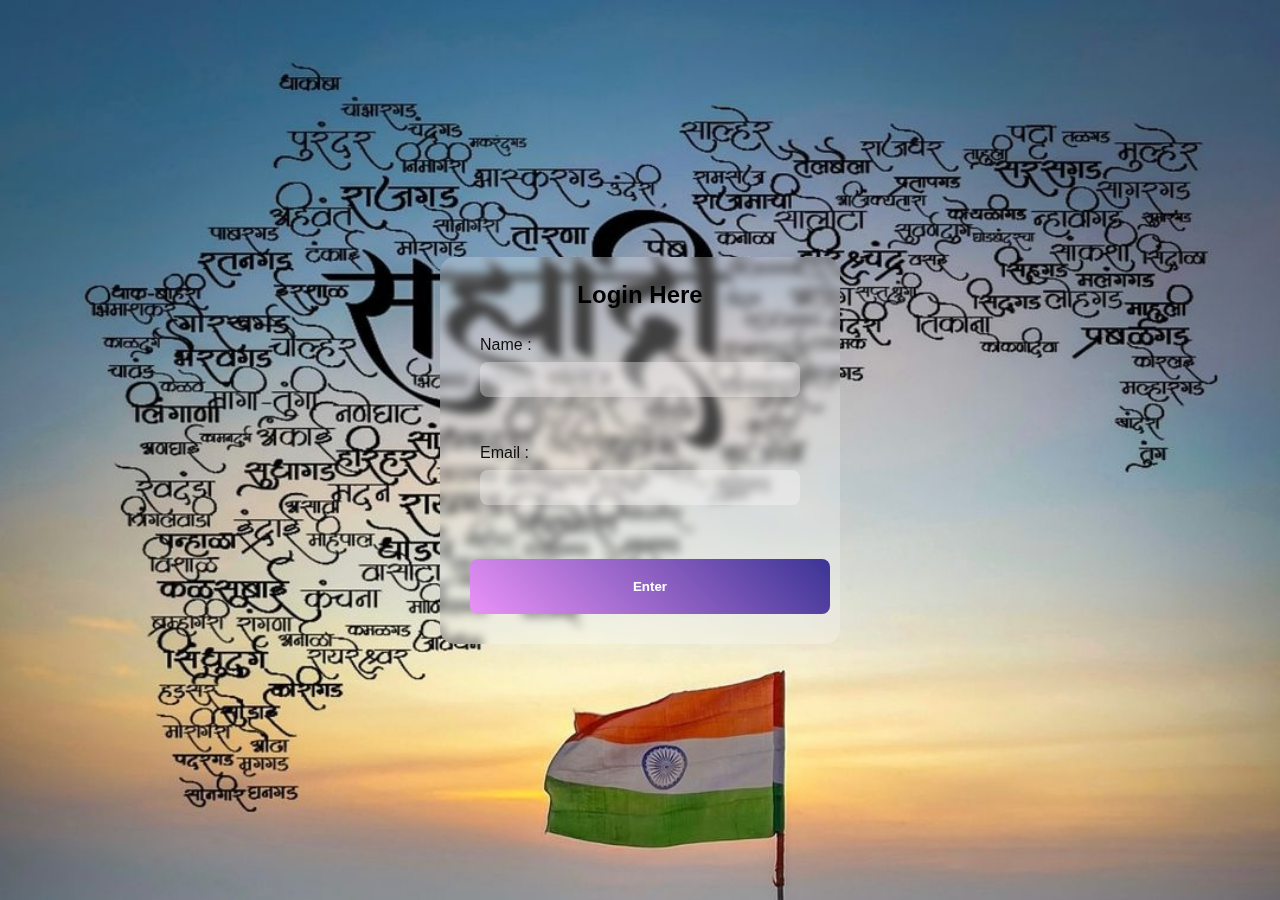
<file: login.html>
<!DOCTYPE html>
<html lang="en">

<head>
    <meta charset="UTF-8">
    <meta name="viewport" content="width=device-width, initial-scale=1.0">
    <title>Login page</title>
    <link rel="stylesheet" href="./login.css">
    <link rel="stylesheet" type="text/css"
        href="https://cdnjs.cloudflare.com/ajax/libs/font-awesome/5.15.1/css/all.min.css">
    
</head>

<body>




    <!-- form starts here -->
    <div class="maindiv">
        <div class="container">
            <form name="submit-to-google-sheet" class="glass-login-form" action="./index.html" method="POST">
                <h2>Login Here</h2>
                <div class="input-group">
                    <label for="">Name : </label>
                    <input type="text" name="name" required id=""><br>
                </div>
                <div class="input-group">
                    <label for="">Email : </label>
                    <input type="email" name="email" required><br>
                </div>
                
                <input type="submit" name="submit" class="button" value="Enter"   ><br>
                <span id="success"></span>
            </form>
            <script>
                     
                function myFunction3() {
                 var name=document.getElementById('name');
                 var email=document.getElementById('email');
                 
                 location.replace("./index.html");
                

                  
                  
                }
                </script>
                
            <script>
                const scriptURL = 'https://script.google.com/macros/s/AKfycbwKhvUsOw2SxK7WlRyca6XvubO7jRbmjfGL-rD-SPXQRYmOfa8o56DAo3_Z7LOJXAhOug/exec'
                const success = document.getElementById('success');
                const form = document.forms['submit-to-google-sheet']

                form.addEventListener('submit', e => {
                    e.preventDefault()
                    fetch(scriptURL, { method: 'POST', body: new FormData(form) })
                        .then(response => {
                            success.innerHTML = "data successfully submit";
                            setTimeout(function () {
                                success.innerHTML = "";
                            }, 200)
                            form.reset();
                        })
                        .catch(error => console.error('Error!', error.message))
                })
            </script>
        </div>
    </div>






</body>

</html>
</file>
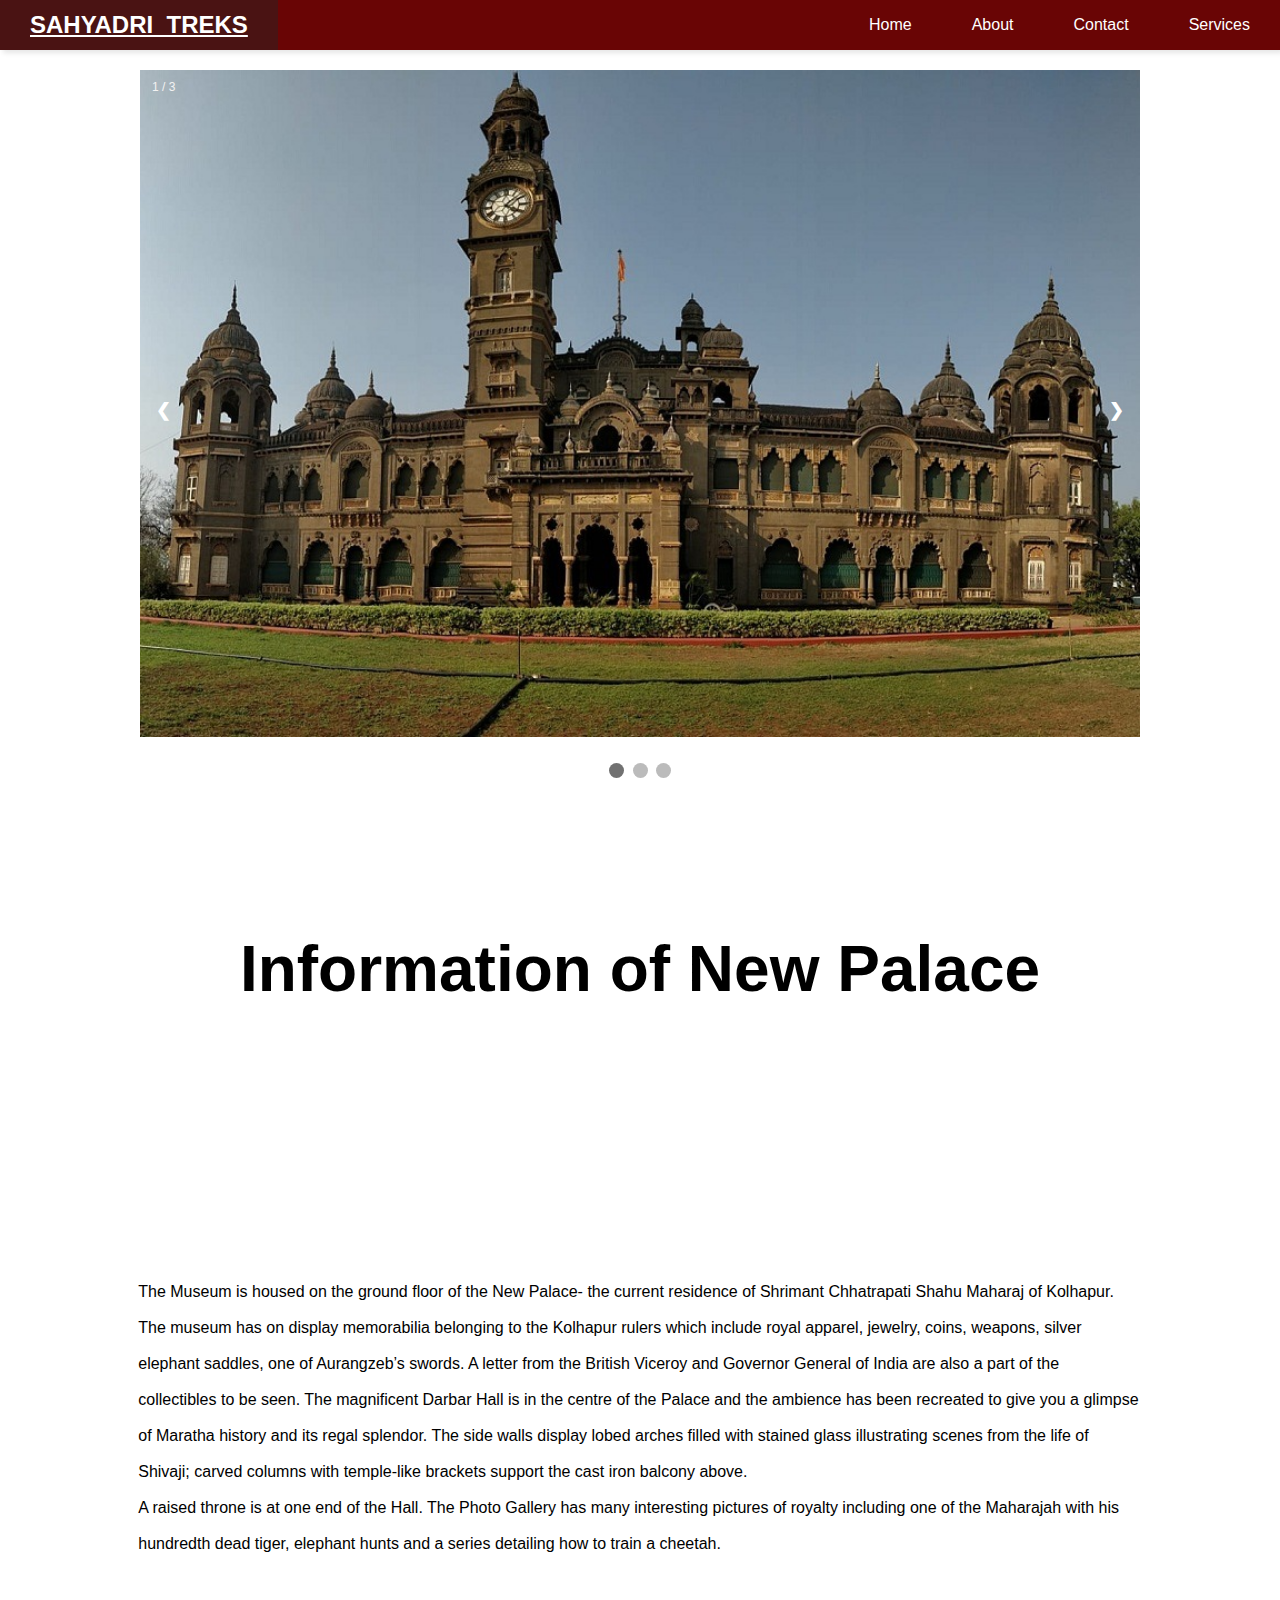
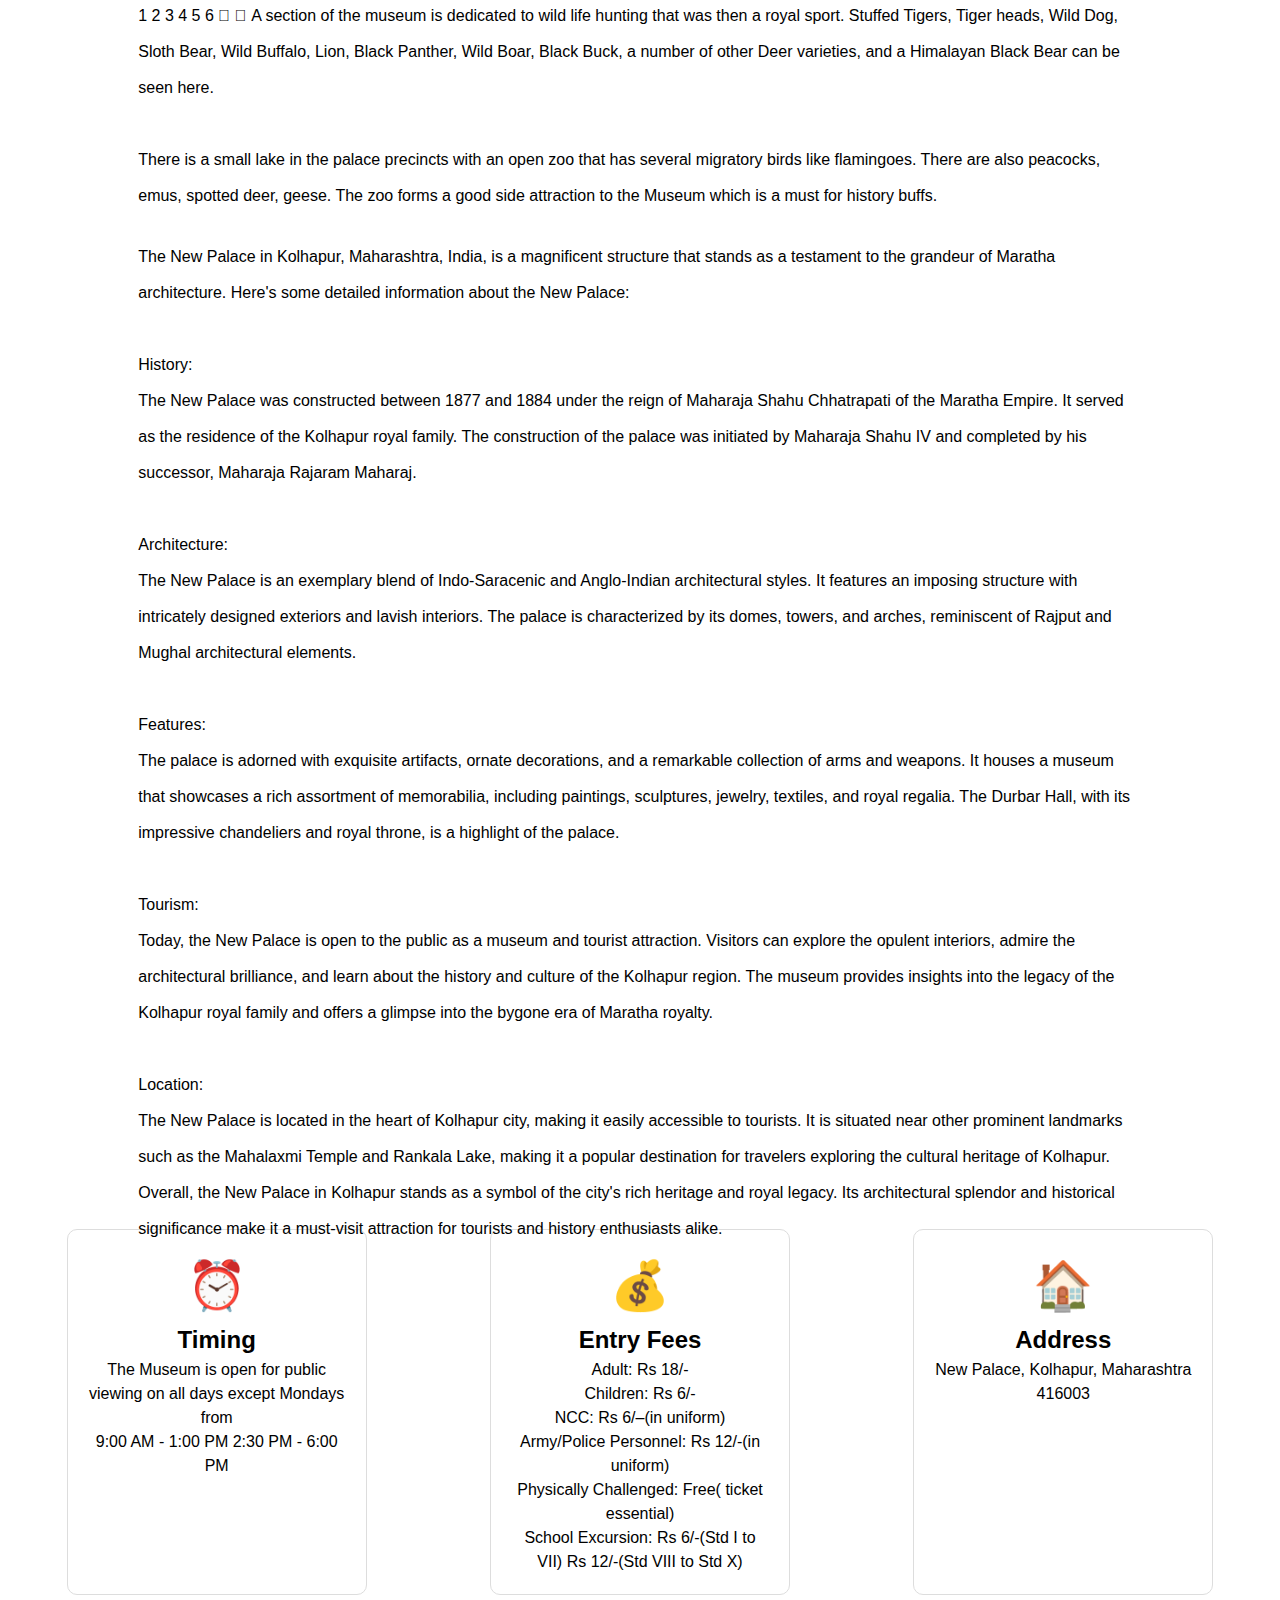
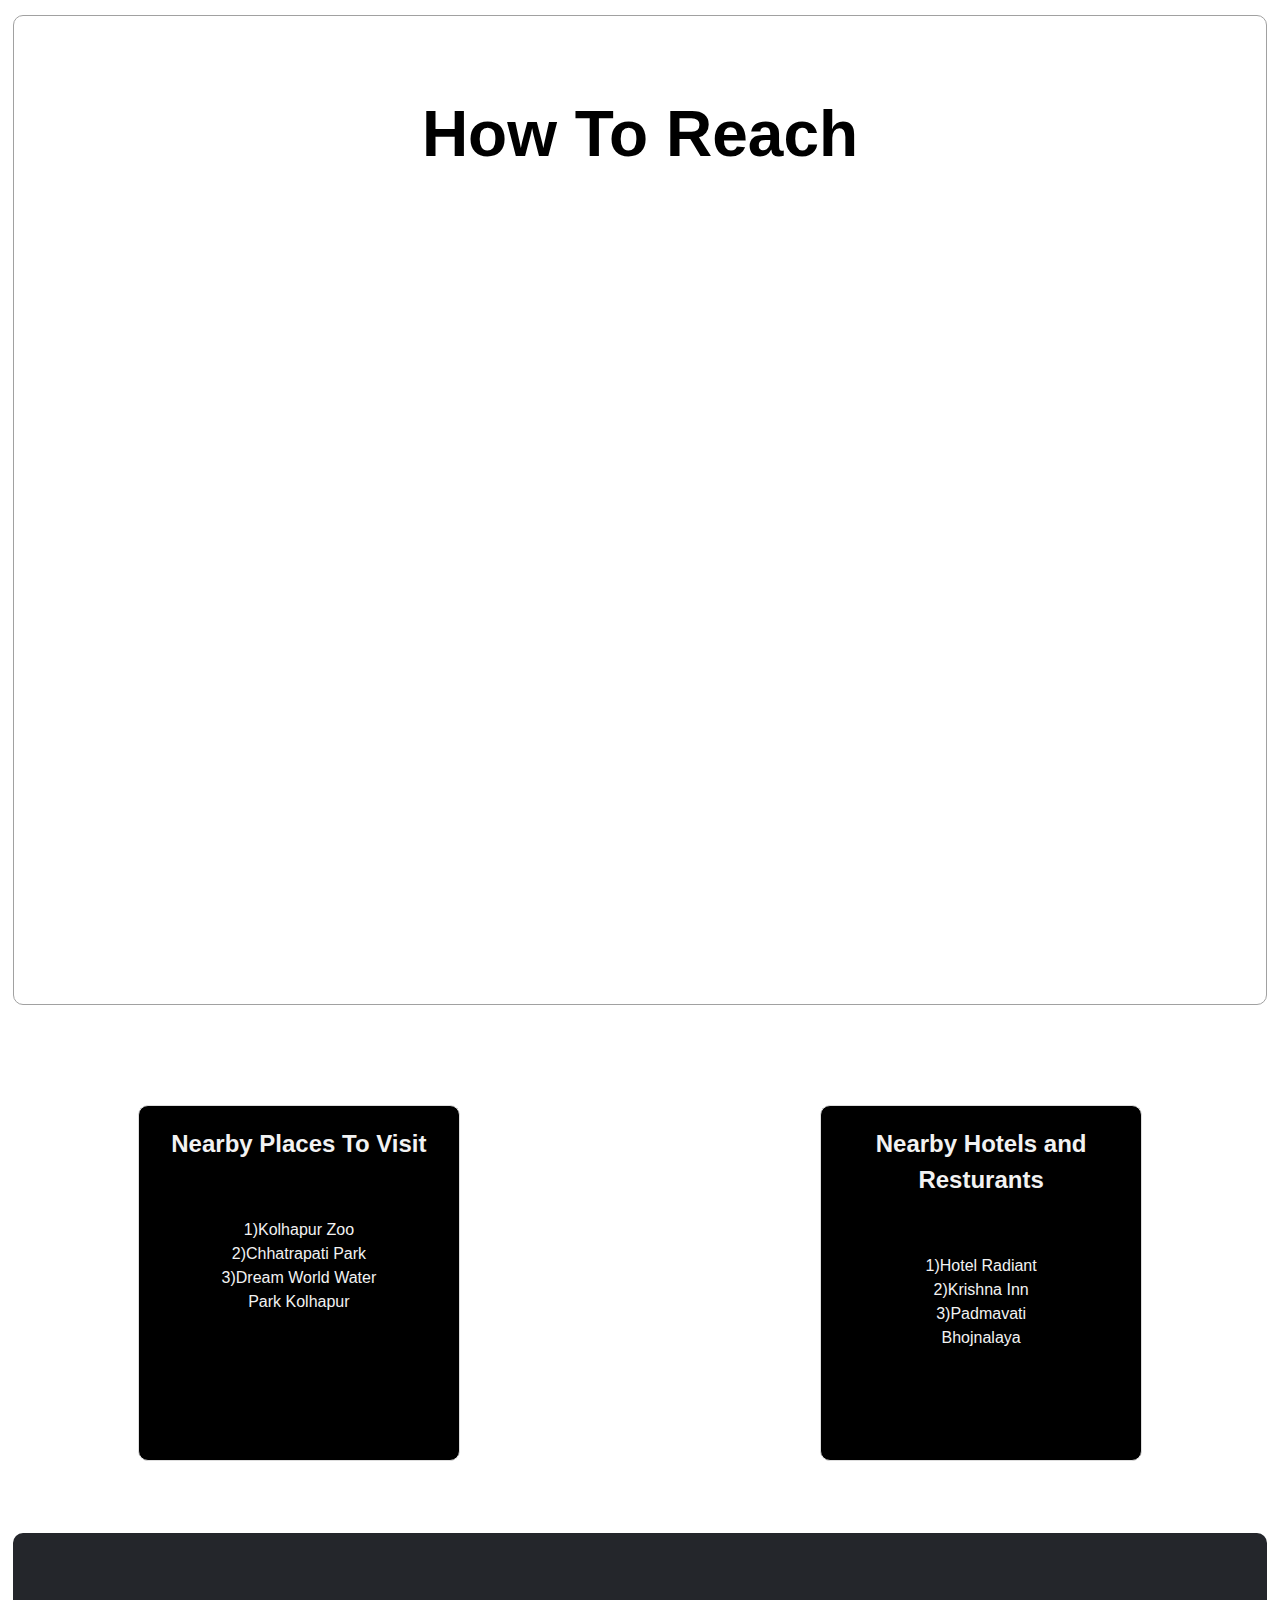
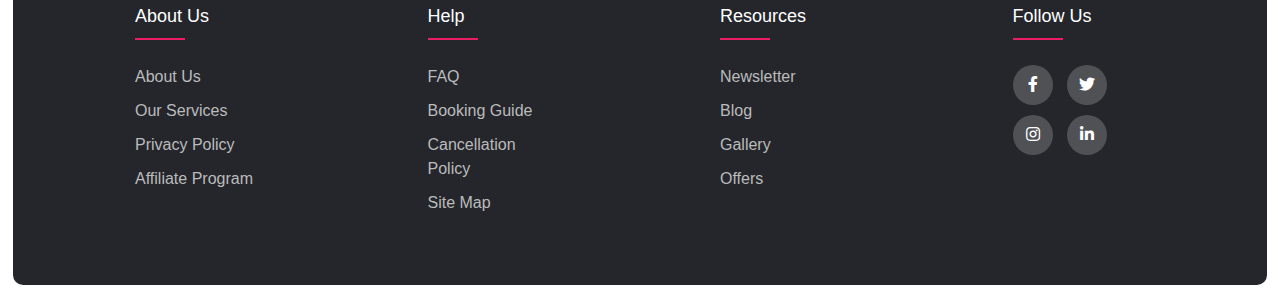
<file: New_palace.html>
<!DOCTYPE html>
<html lang="en">

<head>
    <meta charset="UTF-8">
    <meta name="viewport" content="width=device-width, initial-scale=1.0">
    <title>New palace Kolhapur</title>
    <style>

    </style>
    <link rel="stylesheet" href="./New_palace.css">
    <link rel="stylesheet" type="text/css"
        href="https://cdnjs.cloudflare.com/ajax/libs/font-awesome/5.15.1/css/all.min.css">
</head>

<body>

    <!-- navbar -->

    <nav>
        <ul class="sidebar">
            <li onclick=hideSidebar()><a href="#"><svg xmlns="http://www.w3.org/2000/svg" height="26"
                        viewBox="0 96 960 960" width="26">
                        <path
                            d="m249 849-42-42 231-231-231-231 42-42 231 231 231-231 42 42-231 231 231 231-42 42-231-231-231 231Z" />
                    </svg></a></li>
            <li><a href="./index.html">Home</a></li>
            <li><a href="./About.html">About</a></li>
            <li><a href="./contact.html">Contact</a></li>
            <li><a href="./Services.html">Services</a></li>
            <!-- <li><a href="#">Login</a></li> -->
        </ul>
        <ul>
            <li><a href="#">
                    <h2 class="">SAHYADRI_TREKS</h2>
                </a></li>
            <li class="hideOnMobile"><a href="./index.html">Home</a></li>
            <li class="hideOnMobile"><a href="./About.html">About</a></li>
            <li class="hideOnMobile"><a href="./contact.html">Contact</a></li>
            <li class="hideOnMobile"><a href="./Services.html">Services</a></li>
            <!-- <li class="hideOnMobile"><a href="#">Login</a></li> -->
            <li class="menu-button" onclick=showSidebar()><a href="#"><svg xmlns="http://www.w3.org/2000/svg"
                        height="26" viewBox="0 96 960 960" width="26">
                        <path d="M120 816v-60h720v60H120Zm0-210v-60h720v60H120Zm0-210v-60h720v60H120Z" />
                    </svg></a></li>
        </ul>
    </nav>

    <script>
        function showSidebar() {
            const sidebar = document.querySelector('.sidebar')
            sidebar.style.display = 'flex'
        }
        function hideSidebar() {
            const sidebar = document.querySelector('.sidebar')
            sidebar.style.display = 'none'
        }
    </script>




    <!-- destinations -->

    <div class="slideshow-container">

        <div class="mySlides fade">
            <div class="numbertext">1 / 3</div>
            <img src="./Img/new palace/img1.jpg" style="width:100%">
            <div class="text"></div>
        </div>

        <div class="mySlides fade">
            <div class="numbertext">2 / 3</div>
            <img src="./Img/new palace/img2.jpg" style="width:100%">
            <div class="text"></div>
        </div>

        <div class="mySlides fade">
            <div class="numbertext">3 / 3</div>
            <img src="./Img/new palace/img3.jpg" style="width:100%">
            <div class="text"></div>
        </div>

        <a class="prev" onclick="plusSlides(-1)">❮</a>
        <a class="next" onclick="plusSlides(1)">❯</a>

    </div>
    <br>

    <div style="text-align:center">
        <span class="dot" onclick="currentSlide(1)"></span>
        <span class="dot" onclick="currentSlide(2)"></span>
        <span class="dot" onclick="currentSlide(3)"></span>
    </div>

    <script>
        let slideIndex = 1;
        showSlides(slideIndex);

        function plusSlides(n) {
            showSlides(slideIndex += n);
        }

        function currentSlide(n) {
            showSlides(slideIndex = n);
        }

        function showSlides(n) {
            let i;
            let slides = document.getElementsByClassName("mySlides");
            let dots = document.getElementsByClassName("dot");
            if (n > slides.length) { slideIndex = 1 }
            if (n < 1) { slideIndex = slides.length }
            for (i = 0; i < slides.length; i++) {
                slides[i].style.display = "none";
            }
            for (i = 0; i < dots.length; i++) {
                dots[i].className = dots[i].className.replace(" active", "");
            }
            slides[slideIndex - 1].style.display = "block";
            dots[slideIndex - 1].className += " active";
        }
    </script>


    <!-- content -->

    <section class="containt">
        <h3>Information of New Palace</h3>
        <p>
            The Museum is housed on the ground floor of the New Palace- the current residence of Shrimant Chhatrapati
            Shahu Maharaj of Kolhapur. The museum has on display memorabilia belonging to the Kolhapur rulers which
            include royal apparel, jewelry, coins, weapons, silver elephant saddles, one of Aurangzeb’s swords. A letter
            from the British Viceroy and Governor General of India are also a part of the collectibles to be seen. The
            magnificent Darbar Hall is in the centre of the Palace and the ambience has been recreated to give you a
            glimpse of Maratha history and its regal splendor. The side walls display lobed arches filled with stained
            glass illustrating scenes from the life of Shivaji; carved columns with temple-like brackets support the
            cast iron balcony above. <br> A raised throne is at one end of the Hall. The Photo Gallery has many
            interesting pictures of royalty including one of the Maharajah with his hundredth dead tiger, elephant hunts
            and a series detailing how to train a cheetah.
            <br>
            <br>1
            2
            3
            4
            5
            6
            
            
            A section of the museum is dedicated to wild life hunting that was then a royal sport. Stuffed Tigers, Tiger
            heads, Wild Dog, Sloth Bear, Wild Buffalo, Lion, Black Panther, Wild Boar, Black Buck, a number of other
            Deer varieties, and a Himalayan Black Bear can be seen here. 
            <br>
            <br>
            There is a small lake in the palace precincts with an open zoo that has several migratory birds like
            flamingoes. There are also peacocks, emus, spotted deer, geese. The zoo forms a good side attraction to the
            Museum which is a must for history buffs.
        </p>
        <br>
        <p>
            The New Palace in Kolhapur, Maharashtra, India, is a magnificent structure that stands as a testament to the grandeur of Maratha architecture. Here's some detailed information about the New Palace:
<br><br>
History: <br> The New Palace was constructed between 1877 and 1884 under the reign of Maharaja Shahu Chhatrapati of the Maratha Empire. It served as the residence of the Kolhapur royal family. The construction of the palace was initiated by Maharaja Shahu IV and completed by his successor, Maharaja Rajaram Maharaj.
<br> <br> Architecture: <br> The New Palace is an exemplary blend of Indo-Saracenic and Anglo-Indian architectural styles. It features an imposing structure with intricately designed exteriors and lavish interiors. The palace is characterized by its domes, towers, and arches, reminiscent of Rajput and Mughal architectural elements.
<br><br> Features: <br> The palace is adorned with exquisite artifacts, ornate decorations, and a remarkable collection of arms and weapons. It houses a museum that showcases a rich assortment of memorabilia, including paintings, sculptures, jewelry, textiles, and royal regalia. The Durbar Hall, with its impressive chandeliers and royal throne, is a highlight of the palace.
<br><br>Tourism: <br> Today, the New Palace is open to the public as a museum and tourist attraction. Visitors can explore the opulent interiors, admire the architectural brilliance, and learn about the history and culture of the Kolhapur region. The museum provides insights into the legacy of the Kolhapur royal family and offers a glimpse into the bygone era of Maratha royalty.
<br> <br>Location: <br> The New Palace is located in the heart of Kolhapur city, making it easily accessible to tourists. It is situated near other prominent landmarks such as the Mahalaxmi Temple and Rankala Lake, making it a popular destination for travelers exploring the cultural heritage of Kolhapur.
Overall, the New Palace in Kolhapur stands as a symbol of the city's rich heritage and royal legacy. Its architectural splendor and historical significance make it a must-visit attraction for tourists and history enthusiasts alike.
        </p>
    </section>


    <!-- timing for visiting -->
    <div class="container">
        <div class="info-box">
            <div class="icon">⏰</div>
            <h2>Timing</h2>
            <p>The Museum is open for public viewing on all days except Mondays from <br>
                9:00 AM - 1:00 PM
                2:30 PM - 6:00 PM</p>
        </div>

        <div class="info-box">
            <div class="icon">💰</div>
            <h2>Entry Fees</h2>
            <p>Adult: Rs 18/- <br> 
                Children: Rs 6/- <br>
                NCC: Rs 6/–(in uniform) <br>
                Army/Police Personnel: Rs 12/-(in uniform)  <br>
                Physically Challenged: Free( ticket essential)  <br>
                School Excursion: Rs 6/-(Std I to VII) Rs 12/-(Std VIII to Std X)</p>
        </div>

        <div class="info-box">
            <div class="icon">🏠</div>
            <h2>Address</h2>
            <p>New Palace, Kolhapur, Maharashtra 416003</p>
        </div>
    </div>




    <!-- maps -->

    <section class="map">
        <h3>How To Reach</h3>
        <iframe
            src="https://www.google.com/maps/embed?pb=!1m18!1m12!1m3!1d7642.361516733118!2d74.2272805897578!3d16.717830361636658!2m3!1f0!2f0!3f0!3m2!1i1024!2i768!4f13.1!3m3!1m2!1s0x3bc101f1ced17705%3A0x230df67765e5e912!2sNew%20Palace!5e0!3m2!1sen!2sin!4v1714560783741!5m2!1sen!2sin"
            width="" height="" style="border:0;" allowfullscreen="" loading="lazy"
            referrerpolicy="no-referrer-when-downgrade"></iframe>
    </section>



    <!-- Nearby palces to visit -->
    <div class="Nearby">
        <div class="nearby-box">
            <!-- <div class="icon"></div> -->
            <h2>Nearby Places To Visit</h2>
            <p>
                <a href="https://maps.app.goo.gl/onu3a1jZZ61GB4kS9">1)Kolhapur Zoo</a><br>
                <a href="https://maps.app.goo.gl/x968BcQSx4sddaFw6">2)Chhatrapati Park</a><br>
                <a href="https://maps.app.goo.gl/qsV5sfM5ftwgCxaT8">3)Dream World Water Park Kolhapur</a><br>

            </p>
        </div>

        <div class="nearby-box">
            <!-- <div class="icon">💰</div> -->
            <h2>Nearby Hotels and Resturants</h2>
            <p>
                <a href="https://maps.app.goo.gl/MwKFoxTyFySRJyRq8">1)Hotel Radiant</a><br>
                <a href="https://maps.app.goo.gl/XiZtCErfqD3kdAgy5">2)Krishna Inn</a><br>
                <a href="https://maps.app.goo.gl/Yz2onyDLQcF43mK86">3)Padmavati Bhojnalaya </a><br>

            </p>
        </div>


    </div>



    <!-- footer section starts here  -->

    <footer class="footer">
        <div class="container">
            <div class="row">
                <div class="footer-col">
                    <h4>About Us</h4>
                    <ul>
                        <li><a href="./About.html">About us</a></li>
                        <li><a href="#">Our services</a></li>
                        <li><a href="#">Privacy policy</a></li>
                        <li><a href="#">Affiliate program</a></li>
                    </ul>
                </div>
                <div class="footer-col">
                    <h4>Help</h4>
                    <ul>
                        <li><a href="#">FAQ</a></li>
                        <li><a href="#">Booking Guide</a></li>
                        <li><a href="#">Cancellation policy</a></li>
                        <li><a href="#">Site map</a></li>

                    </ul>
                </div>
                <div class="footer-col">
                    <h4>Resources</h4>
                    <ul>
                        <li><a href="#">Newsletter</a></li>
                        <li><a href="#">Blog</a></li>
                        <li><a href="#">Gallery</a></li>
                        <li><a href="#">Offers</a></li>
                    </ul>
                </div>
                <div class="footer-col">
                    <h4>follow us</h4>
                    <div class="social-links">
                        <a href="#"><i class="fab fa-facebook-f"></i></a>
                        <a href="#"><i class="fab fa-twitter"></i></a>
                        <a href="#"><i class="fab fa-instagram"></i></a>
                        <a href="#"><i class="fab fa-linkedin-in"></i></a>
                    </div>
                </div>
            </div>
        </div>
    </footer>
    <!-- footer section ends here  -->

</body>

</html>
</file>
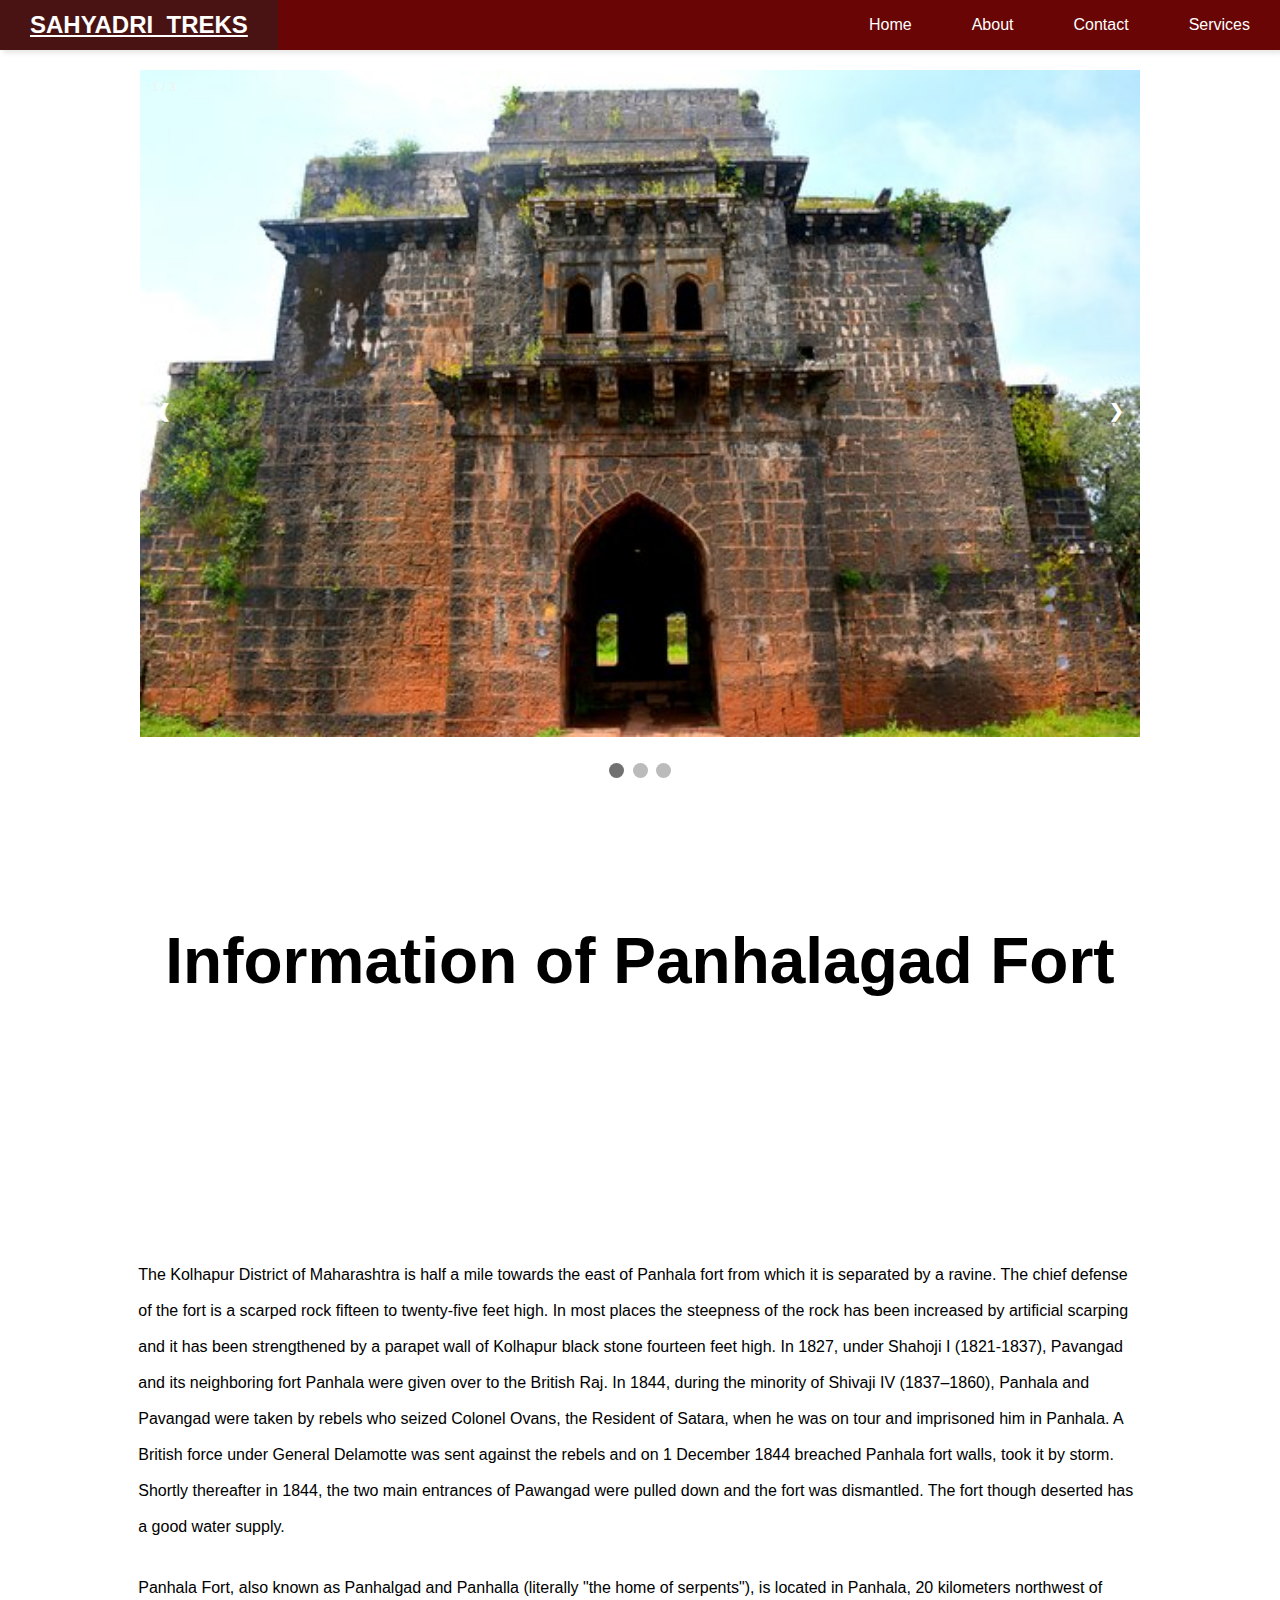
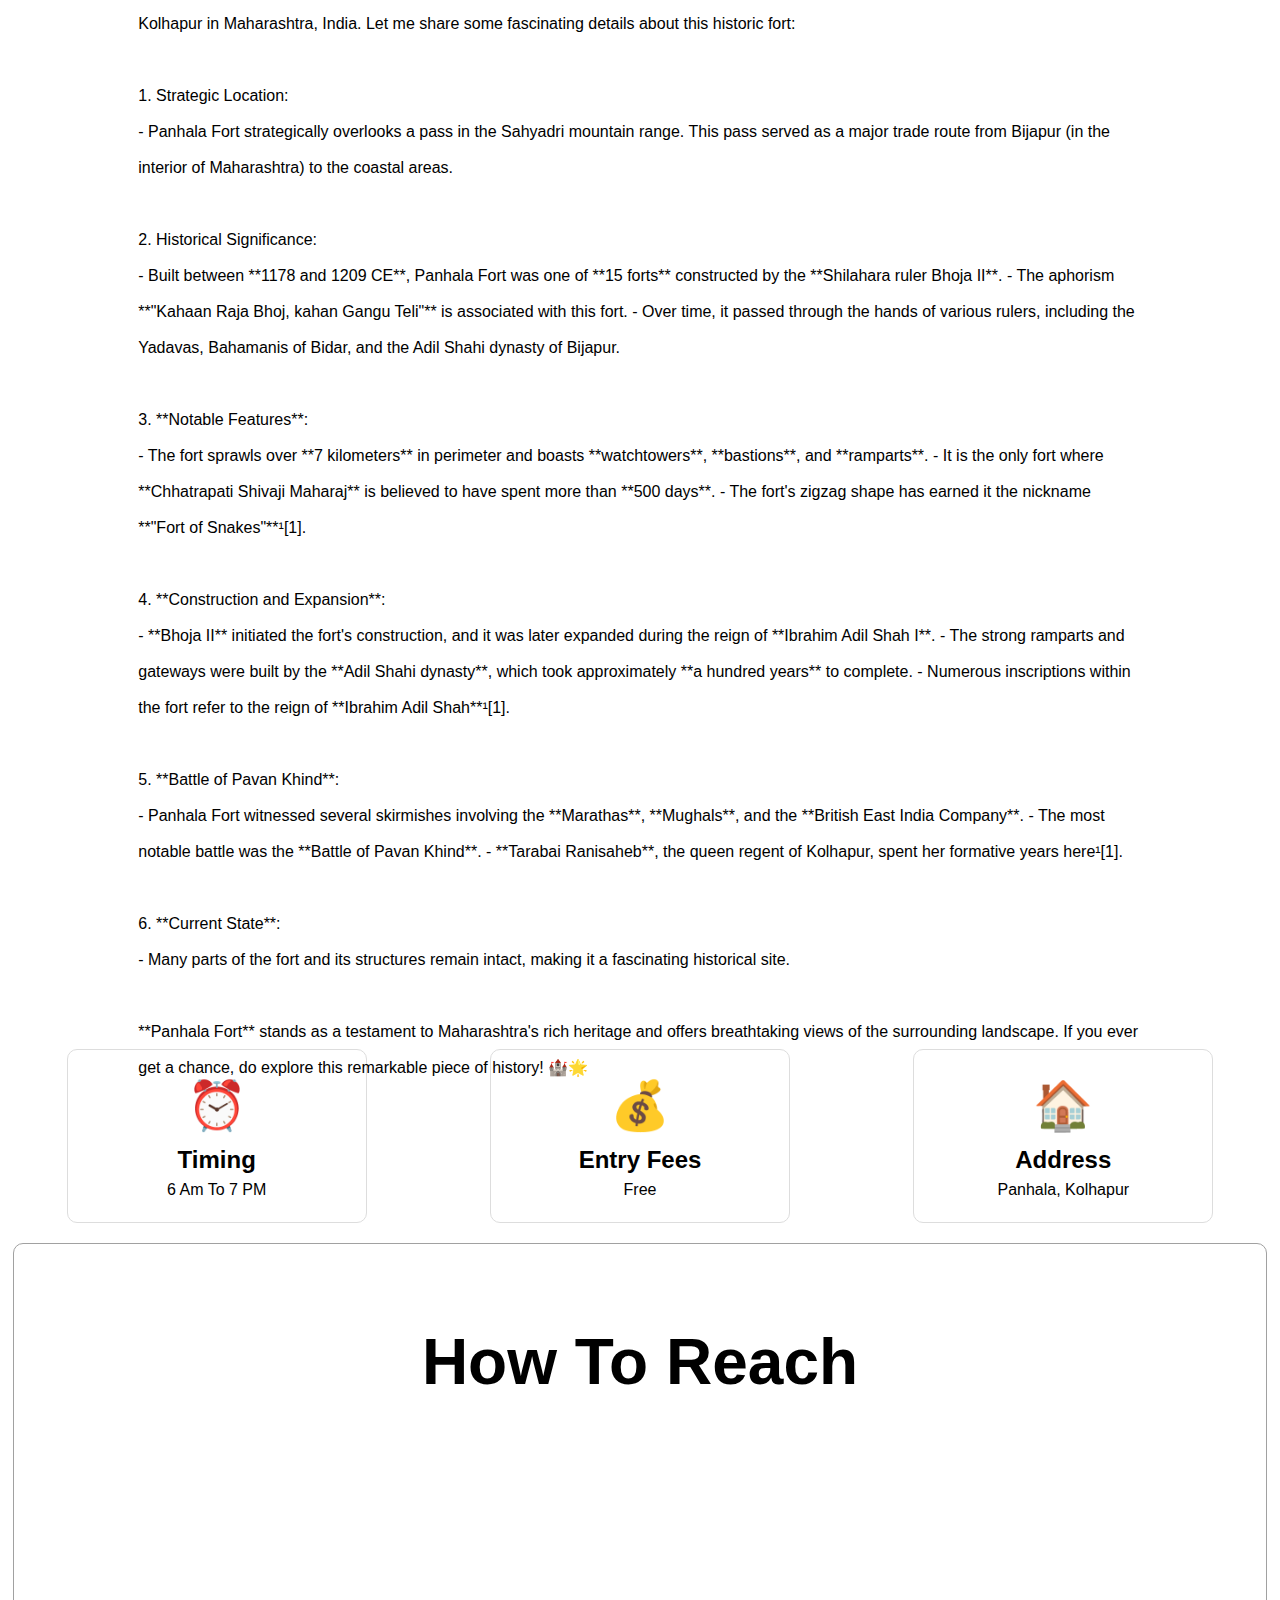
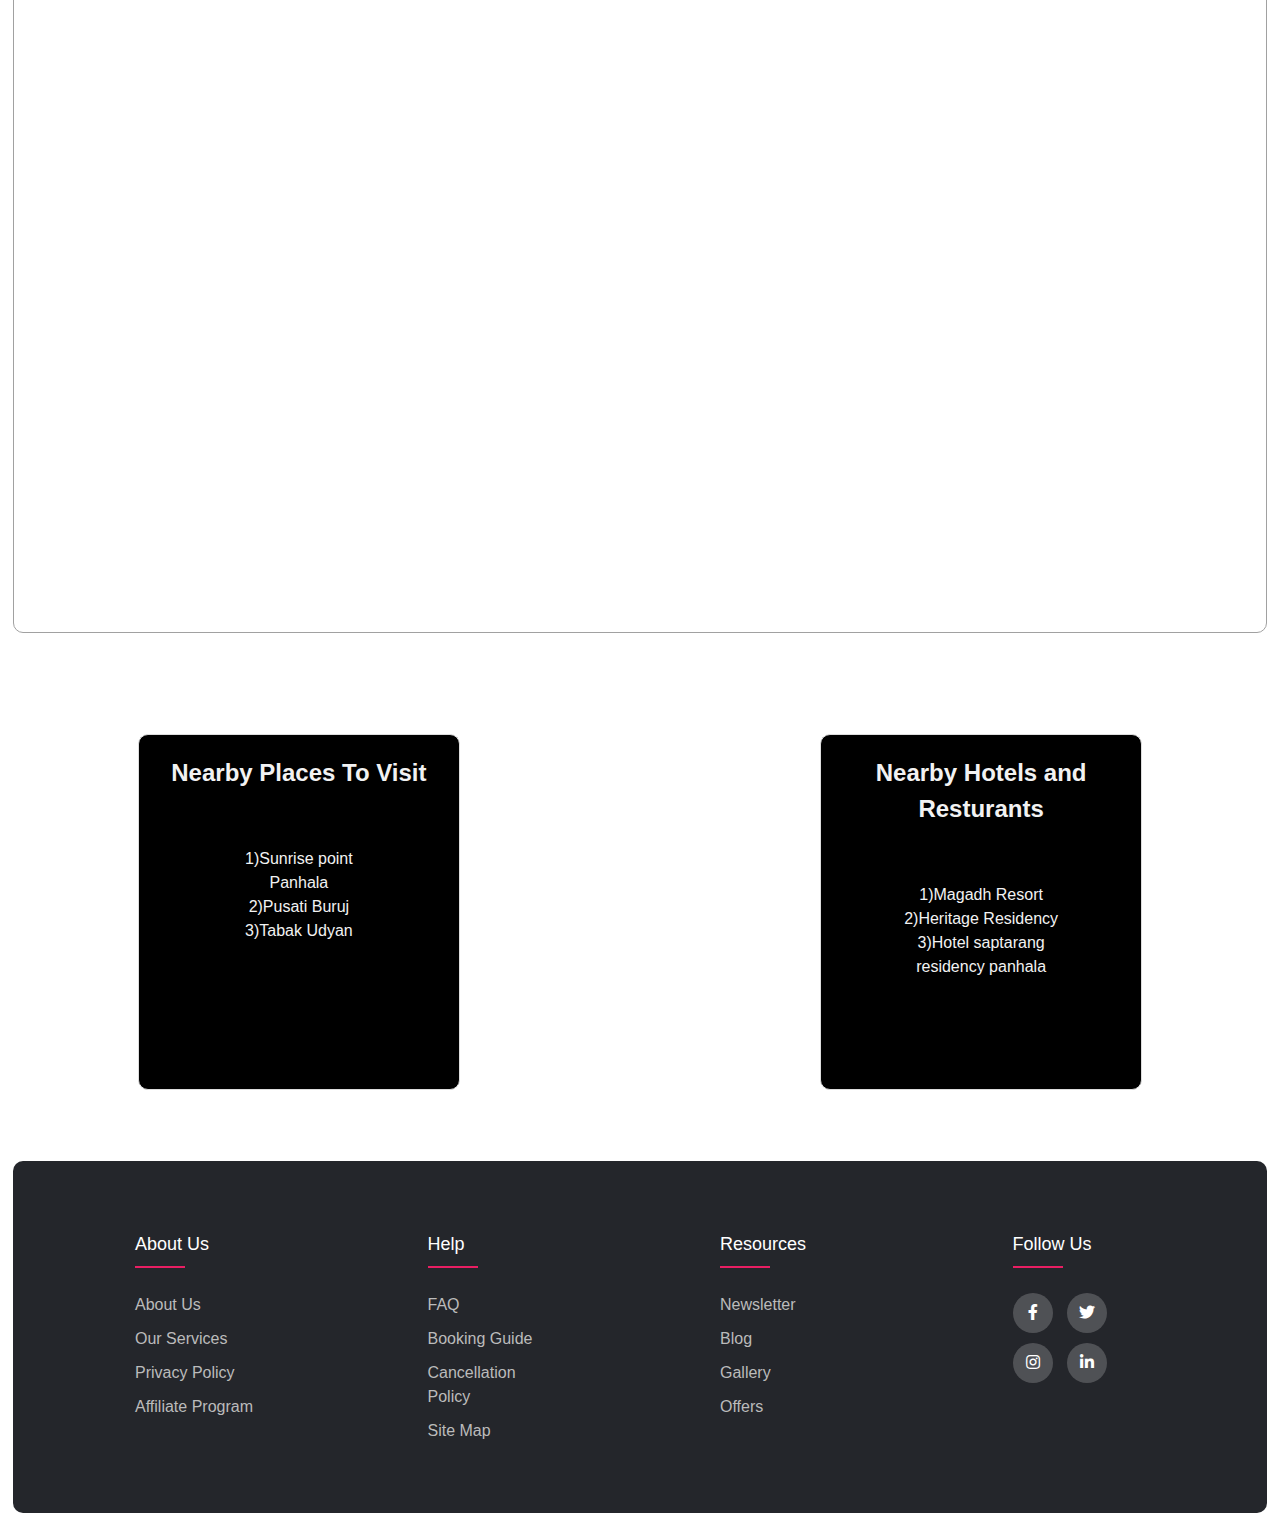
<file: panhalagad.html>
<!DOCTYPE html>
<html lang="en">

<head>
    <meta charset="UTF-8">
    <meta name="viewport" content="width=device-width, initial-scale=1.0">
    <title>panhalagad Fort</title>
    <style>

    </style>
    <link rel="stylesheet" href="./panhalagad.css">
    <link rel="stylesheet" type="text/css" href="https://cdnjs.cloudflare.com/ajax/libs/font-awesome/5.15.1/css/all.min.css">
</head>

<body>

    <!-- navbar -->

    <nav>
        <ul class="sidebar">
            <li onclick=hideSidebar()><a href="#"><svg xmlns="http://www.w3.org/2000/svg" height="26"
                        viewBox="0 96 960 960" width="26">
                        <path
                            d="m249 849-42-42 231-231-231-231 42-42 231 231 231-231 42 42-231 231 231 231-42 42-231-231-231 231Z" />
                    </svg></a></li>
            <li><a href="./index.html">Home</a></li>
            <li><a href="./About.html">About</a></li>
            <li><a href="./contact.html">Contact</a></li>
            <li><a href="./Services.html">Services</a></li>
            <!-- <li><a href="#">Login</a></li> -->
        </ul>
        <ul>
            <li><a href="#">
                    <h2 class="">SAHYADRI_TREKS</h2>
                </a></li>
            <li class="hideOnMobile"><a href="./index.html">Home</a></li>
            <li class="hideOnMobile"><a href="./About.html">About</a></li>
            <li class="hideOnMobile"><a href="./contact.html">Contact</a></li>
            <li class="hideOnMobile"><a href="./Services.html">Services</a></li>
            <!-- <li class="hideOnMobile"><a href="#">Login</a></li> -->
            <li class="menu-button" onclick=showSidebar()><a href="#"><svg xmlns="http://www.w3.org/2000/svg"
                        height="26" viewBox="0 96 960 960" width="26">
                        <path d="M120 816v-60h720v60H120Zm0-210v-60h720v60H120Zm0-210v-60h720v60H120Z" />
                    </svg></a></li>
        </ul>
    </nav>

    <script>
        function showSidebar() {
            const sidebar = document.querySelector('.sidebar')
            sidebar.style.display = 'flex'
        }
        function hideSidebar() {
            const sidebar = document.querySelector('.sidebar')
            sidebar.style.display = 'none'
        }
    </script>




    <!-- destinations -->

    <div class="slideshow-container">

        <div class="mySlides fade">
          <div class="numbertext">1 / 3</div>
          <img src="./Img/panhalagad/img1.jpg" style="width:100%">
          <div class="text"></div>
        </div>
        
        <div class="mySlides fade">
          <div class="numbertext">2 / 3</div>
          <img src="./Img/panhalagad/img4.jpg" style="width:100%">
          <div class="text"></div>
        </div>
        
        <div class="mySlides fade">
          <div class="numbertext">3 / 3</div>
          <img src="./Img/panhalagad/img3.jpg" style="width:100%">
          <div class="text"></div>
        </div>
        
        <a class="prev" onclick="plusSlides(-1)">❮</a>
        <a class="next" onclick="plusSlides(1)">❯</a>
        
        </div>
        <br>
        
        <div style="text-align:center">
          <span class="dot" onclick="currentSlide(1)"></span> 
          <span class="dot" onclick="currentSlide(2)"></span> 
          <span class="dot" onclick="currentSlide(3)"></span> 
        </div>
        
        <script>
        let slideIndex = 1;
        showSlides(slideIndex);
        
        function plusSlides(n) {
          showSlides(slideIndex += n);
        }
        
        function currentSlide(n) {
          showSlides(slideIndex = n);
        }
        
        function showSlides(n) {
          let i;
          let slides = document.getElementsByClassName("mySlides");
          let dots = document.getElementsByClassName("dot");
          if (n > slides.length) {slideIndex = 1}    
          if (n < 1) {slideIndex = slides.length}
          for (i = 0; i < slides.length; i++) {
            slides[i].style.display = "none";  
          }
          for (i = 0; i < dots.length; i++) {
            dots[i].className = dots[i].className.replace(" active", "");
          }
          slides[slideIndex-1].style.display = "block";  
          dots[slideIndex-1].className += " active";
        }
        </script>


    <!-- content -->

    <section class="containt">
        <h3>Information of Panhalagad Fort</h3>
        <p>
            The Kolhapur District of Maharashtra is half a mile towards the east of Panhala fort from which it is separated by a ravine. The chief defense of the fort is a scarped rock fifteen to twenty-five feet high. In most places the steepness of the rock has been increased by artificial scarping and it has been strengthened by a parapet wall of Kolhapur black stone fourteen feet high.

In 1827, under Shahoji I (1821-1837), Pavangad and its neighboring fort Panhala were given over to the British Raj. In 1844, during the minority of Shivaji IV (1837–1860), Panhala and Pavangad were taken by rebels who seized Colonel Ovans, the Resident of Satara, when he was on tour and imprisoned him in Panhala. A British force under General Delamotte was sent against the rebels and on 1 December 1844 breached Panhala fort walls, took it by storm. Shortly thereafter in 1844, the two main entrances of Pawangad were pulled down and the fort was dismantled. The fort though deserted has a good water supply.
        </p>
        <br>
        <p> Panhala Fort, also known as Panhalgad and Panhalla (literally "the home of serpents"), is located in Panhala, 20 kilometers northwest of Kolhapur in Maharashtra, India. Let me share some fascinating details about this historic fort:
            <br> <br>
            1. Strategic Location: <br>
               - Panhala Fort strategically overlooks a pass in the Sahyadri mountain range. This pass served as a major trade route from Bijapur (in the interior of Maharashtra) to the coastal areas.
            <br><br>
            2. Historical Significance: <br>
               - Built between **1178 and 1209 CE**, Panhala Fort was one of **15 forts** constructed by the **Shilahara ruler Bhoja II**.
               - The aphorism **"Kahaan Raja Bhoj, kahan Gangu Teli"** is associated with this fort.
               - Over time, it passed through the hands of various rulers, including the Yadavas, Bahamanis of Bidar, and the Adil Shahi dynasty of Bijapur.
            <br> <br>
            3. **Notable Features**: <br>
               - The fort sprawls over **7 kilometers** in perimeter and boasts **watchtowers**, **bastions**, and **ramparts**.
               - It is the only fort where **Chhatrapati Shivaji Maharaj** is believed to have spent more than **500 days**.
               - The fort's zigzag shape has earned it the nickname **"Fort of Snakes"**¹[1].
            <br> <br>
            4. **Construction and Expansion**: <br>
               - **Bhoja II** initiated the fort's construction, and it was later expanded during the reign of **Ibrahim Adil Shah I**.
               - The strong ramparts and gateways were built by the **Adil Shahi dynasty**, which took approximately **a hundred years** to complete.
               - Numerous inscriptions within the fort refer to the reign of **Ibrahim Adil Shah**¹[1].
            <br> <br>
            5. **Battle of Pavan Khind**: <br>
               - Panhala Fort witnessed several skirmishes involving the **Marathas**, **Mughals**, and the **British East India Company**.
               - The most notable battle was the **Battle of Pavan Khind**.
               - **Tarabai Ranisaheb**, the queen regent of Kolhapur, spent her formative years here¹[1].
            <br> <br>
            6. **Current State**: <br>
               - Many parts of the fort and its structures remain intact, making it a fascinating historical site.
            <br> <br>
            **Panhala Fort** stands as a testament to Maharashtra's rich heritage and offers breathtaking views of the surrounding landscape. If you ever get a chance, do explore this remarkable piece of history! 🏰🌟
            
</p>
    </section>


    <!-- timing for visiting -->
    <div class="container">
        <div class="info-box">
            <div class="icon">⏰</div>
            <h2>Timing</h2>
            <p>6 Am To 7 PM</p>
        </div>

        <div class="info-box">
            <div class="icon">💰</div>
            <h2>Entry Fees</h2>
            <p>Free</p>
        </div>

        <div class="info-box">
            <div class="icon">🏠</div>
            <h2>Address</h2>
            <p>Panhala, Kolhapur</p>
        </div>
    </div>




    <!-- maps -->

    <section class="map">
        <h3>How To Reach</h3>
        <iframe
            src="https://www.google.com/maps/embed?pb=!1m18!1m12!1m3!1d15277.31532107237!2d74.09658584165757!3d16.810035384621816!2m3!1f0!2f0!3f0!3m2!1i1024!2i768!4f13.1!3m3!1m2!1s0x3bc1af2403b02a2d%3A0x261688a64b188fc1!2sPanhala%20Fort%2C%20Panhala%2C%20Maharashtra%20416201!5e0!3m2!1sen!2sin!4v1714555404004!5m2!1sen!2sin"
            width="" height="" style="border:0;" allowfullscreen="" loading="lazy"
            referrerpolicy="no-referrer-when-downgrade"></iframe>
    </section>



   <!-- Nearby palces to visit -->
<div class="Nearby">
    <div class="nearby-box">
        <!-- <div class="icon"></div> -->
        <h2>Nearby Places To Visit</h2>
        <p>
            <a href="https://maps.app.goo.gl/rQyDASoJ4YGRsaek7">1)Sunrise point Panhala</a><br>
            <a href="https://maps.app.goo.gl/DMgU1mzP9PXx5icA6">2)Pusati Buruj</a><br>
            <a href="https://maps.app.goo.gl/27gvmESTsbK2nBfV7">3)Tabak Udyan</a><br>
           
        </p>
    </div>

    <div class="nearby-box">
        <!-- <div class="icon">💰</div> -->
        <h2>Nearby Hotels and Resturants</h2>
        <p>
            <a href="https://www.google.com/travel/search?ts=CAESCAoCCAMKAggDGhwSGhIUCgcI6A8QBRgCEgcI6A8QBRgDGAEyAhAAKgoKCAoBCDoDSU5S&qs=[base64]&utm_campaign=sharing&utm_medium=link_btn&utm_source=htls">1)Magadh Resort</a><br>
            <a href="https://www.google.com/travel/search?ts=CAESCAoCCAMKAggDGhwSGhIUCgcI6A8QBRgCEgcI6A8QBRgDGAEyAhAAKgoKCAoBCDoDSU5S&qs=[base64]&utm_campaign=sharing&utm_medium=link_btn&utm_source=htls">2)Heritage Residency</a><br>
            <a href="https://www.google.com/travel/search?ts=CAESCAoCCAMKAggDGh4SHBIUCgcI6A8QBRgCEgcI6A8QBRgDGAEyBAgAEAAqCgoICgEIOgNJTlI&qs=[base64]&utm_campaign=sharing&utm_medium=link_btn&utm_source=htls">3)Hotel saptarang residency panhala</a><br>
           
        </p>
    </div>

    
</div>



    <!-- footer section starts here  -->
   
  <footer class="footer">
    <div class="container">
        <div class="row">
            <div class="footer-col">
                <h4>About Us</h4>
                  <ul>
                      <li><a href="./About.html">About us</a></li>
                      <li><a href="#">Our services</a></li>
                      <li><a href="#">Privacy policy</a></li>
                      <li><a href="#">Affiliate program</a></li>
                  </ul>
            </div>
            <div class="footer-col">
                <h4>Help</h4>
                <ul>
                    <li><a href="#">FAQ</a></li>
                    <li><a href="#">Booking Guide</a></li>
                    <li><a href="#">Cancellation policy</a></li>
                    <li><a href="#">Site map</a></li>
                    
                </ul>
            </div>
            <div class="footer-col">
                <h4>Resources</h4>
                  <ul>
                      <li><a href="#">Newsletter</a></li>
                      <li><a href="#">Blog</a></li>
                      <li><a href="#">Gallery</a></li>
                      <li><a href="#">Offers</a></li>
                  </ul>
            </div>
            <div class="footer-col">
                <h4>follow us</h4>
                <div class="social-links">
                    <a href="#"><i class="fab fa-facebook-f"></i></a>
                    <a href="#"><i class="fab fa-twitter"></i></a>
                    <a href="#"><i class="fab fa-instagram"></i></a>
                    <a href="#"><i class="fab fa-linkedin-in"></i></a>
                </div>
            </div>
        </div>
    </div>
</footer>
    <!-- footer section ends here  -->

</body>

</html>
</file>
<file: style.css>
* {
  margin: 0;
  padding: 0;
  /* scroll-behavior: smooth; */
}

@font-face {
  font-family: "ninad";
  src: url(./Img/font/Milker.otf)format("opentype");
}
body {
  min-height: 100vh;
  /* background: url('./Img/background1.jpg.jpg');
  background-repeat: no-repeat;
  width: 100%;
  height: 30%; */
  background-color: rgb(0, 0, 0);
  background-size: cover;
  background-repeat: no-repeat;
  background-position: center;
  /* font-family: 'Segoe UI', Tahoma, Geneva, Verdana, sans-serif; */
  font-family: "ninad";
}

nav {
  

  /* background-color: aliceblue; */
  /* background-image: linear-gradient(to bottom right,pink, #f3a7ff, #bcefff); */
  background-color: rgb(105, 5, 5);
  box-shadow: 3px 3px 5px rgba(0, 0, 0, 0.1);
}

nav ul {
  width: 100%;
  list-style: none;
  display: flex;
  justify-content: flex-end;
  align-items: center;
}

nav li {
  height: 50px;
}

nav a {
  height: 100%;
  padding: 0 30px;
  text-decoration: none;
  display: flex;
  align-items: center;
  color: rgb(255, 255, 255);
}

nav a:hover {
  /* background-image: linear-gradient(to bottom right, #f1b0fb, #8aefff); */
  background-color: rgb(74, 19, 19);

  text-decoration: underline;
  transition: background-color 1s ease;
  transition: text-decoration 1s ease;
}

nav li:first-child {
  margin-right: auto;
}

.sidebar {
  position: fixed;
  top: 0;
  right: 0;
  height: 100vh;
  width: 250px;
  background-color: rgb(100, 28, 28);
  backdrop-filter: blur(12px);
  box-shadow: -10px 0 10px rgba(0, 0, 0, 0.1);
  list-style: none;
  display: none;
  flex-direction: column;
  align-items: flex-start;
  justify-content: flex-start;
}

.sidebar li {
  width: 100%;
}

.sidebar a {
  width: 100%;
}

.menu-button {
  display: none;
}

.search-container {
  margin-top: 5%;

  display: flex;
  justify-content: center;
  align-items: center;
  height: 100px;



}

.webname {
  margin-top: 8%;
  display: flex;
  justify-content: center;
  align-items: center;
  height: 100px;
  margin-bottom: 1px;

}

.webtitle {
  margin-top: 10%;
  background-color: #fefefe;
  /* background-image: linear-gradient(to bottom right, rgb(255, 69, 100), #da06fb, #53d6fe); */
  -webkit-background-clip: text;
  background-clip: text;
  color: transparent;
  font-family: "ninad";
}

h1 {
  font-family: cursive;
  font-weight: bolder;
  font-size: 7vw;
}

.searchbtn {
  margin-left: 0px;
  border: solid rgb(25, 132, 91);
  height: 36px;
  width: 60px;
  background-color: rgb(25, 132, 91);
  border-top-right-radius: 20px;
  border-bottom-right-radius: 20px;
  color: white;
}

.searchbtn:hover {
  background-color: rgb(37, 186, 129);
  border: solid rgb(37, 186, 129);
  transition: background-color 0.3s ease;
  transition: border 0.3s ease;

}

.searchbar {
  
  color: rgb(0, 0, 0);
  border: solid rgb(8, 8, 8) 0.1px;
  height: 35px;
  width: 300px;
  border-top-left-radius: 20px;
  border-bottom-left-radius: 20px;
  padding-left: 30px;
  padding-right: 30px;


}

@media(max-width: 800px) {
  .hideOnMobile {
    display: none;
  }

  .menu-button {
    display: block;
  }
}

@media(max-width: 400px) {
  .sidebar {
    width: 50%;
    height: 40%;
  }
}

@media(max-width: 800px) {
  .searchbar {
    width: 50%;
    height: 40%;
  }
}

@media(max-width: 800px) {
  .searchbtn {
    width: 20%;
    height: 40%;
  }
}

@media(max-width: 800px) {
  h1 {
    font-size: 10vw;
  }
}







::-webkit-scrollbar{
  display: none;
}
.carddiv{
  border: solid white 2px;
}


.cards{
  width: 100%;
  padding: 2%;
  display: flex;
  flex-wrap: wrap;
  justify-content: space-around;
}
.card{
  display: block;
  margin: auto;
  padding: 10px 20px;
  width: 300px;
  aspect-ratio:  1;
  margin: 2%;
 
  /* background-color: red; */
  background-position: center;
  background-size: cover;
  
}
/* .card:nth-child(1){
  background-image:url(./Img/amboli-03.jpg) ; 
}
.card:nth-child(2){
  background-image:url(./Img/home\ img.jpeg) ; 
}
.card:nth-child(3){
  background-image:url(./img/raigad.jpg) ; 
} */



/* .cardHeading{
  position: absolute;
  top : 100%;
  left: 20px;
  
} */
.cardHeading {
  
  bottom: 10px; /* Adjust to position just below the image */
  left: 0; /* Align text to the center horizontally */
  width: 100%; /* Ensure text is centered horizontally */
  text-align: center; /* Center text */
  color: #fff; /* Ensure text is visible */
  background-color: rgba(187, 181, 181, 0.5); /* Add background color for better readability */
  padding: 5px; /* Add padding for spacing */
  box-sizing: border-box; /* Ensure padding is included in the width */
}



.place1:hover{
  box-shadow: 0px 0px 10px 2px rgb(240, 247, 250),
              0px 0px 15px 10px rgba(132, 132, 132, 0.3);
}
.place2:hover{
  box-shadow: 0px 0px 10px 2px rgb(6, 168, 249),
              0px 0px 15px 10px rgba(132, 132, 132, 0.3);
}
.place3:hover{
  box-shadow: 0px 0px 10px 2px rgb(213, 59, 255),
              0px 0px 15px 10px rgba(243, 243, 243, 0.3);
}
.cardHeading:hover{
  color: rgb(206, 206, 206);
}
.place1{
  border: solid rgb(245, 252, 255) 2px;
  border-radius: 25px;
  margin-bottom: 15%;
  background-size: cover;
  background-image:url(./Img/mahalaxmi\ temple/1.jpg) ;
}
.place2{
  border: solid rgb(243, 252, 255) 2px;
  border-radius: 25px;
  margin-bottom: 15%;
  background-image:url(./Img/rankala/img3.jpg) ;
}
.place3{
  border: solid rgb(220, 245, 255) 2px;
  border-radius: 23px;
  margin-bottom: 15%;
  background-image:url(./Img/new\ palace/img2.jpg) ;
}
h3 {
  
 padding-top: 2%;
  color: #ffffff;
  text-align: center;
  padding-bottom: 2%;
  height: 10%;
  margin-bottom: 30px;
  margin-top: 100px;
  margin-right: 25%;
  margin-left: 25%;
  align-content: center;
  /* margin: 2%; */
  
border-radius: 25px;  
font-weight: bolder;
font-size: 5vw;

} 




footer {
  background-color: #fefefe;
  color: #080707;
  padding: 20px;
  text-align: center;
  position: relative;
  bottom: 0;
  /* width: 100%; */
}

.footer-section {
  display: inline-block;
  width: 30%; 
  text-align : left;
}

.footer-section.center {
  text-align: center;
}

.footer-section.right {
  text-align: right;
  
}


footer a {
  color: #fe7f00;
  text-decoration: none;
}

footer a:hover {
  text-decoration: underline;
  color: rgb(255, 55, 0);
}
.f1{
  width: 100px;
  height: 50px;
}
.service{
  text-align: center;
}


/* Updated CSS for responsiveness */

/* Adjust navigation for smaller screens */
@media screen and (max-width: 600px) {
  .nav {
      width: auto;
      justify-content: center;
      flex-wrap: wrap;
  }

  .nav li {
      margin: 5px;
      padding: 5px;
  }
}



/* Adjust footer sections for smaller screens */
@media screen and (max-width: 768px) {
  .footer-section {
    padding-bottom: 50px;
      display: block;
      width: 100%;
      text-align: center;
  }
}







/* footer section starts here  */
@import url('https://fonts.googleapis.com/css2?family=Poppins:wght@300;400;500;600;700&display=swap');
body{
	line-height: 1.5;
	font-family: 'Poppins', sans-serif;
}
*{
	margin:0;
	padding:0;
	box-sizing: border-box;
}
.container{
	max-width: 1170px;
	margin:auto;
}
.row{
	display: flex;
	flex-wrap: wrap;
}
ul{
	list-style: none;
}
.footer{
  text-align:left;
    margin-left: 1%;
    margin-right: 1%;
    margin-bottom: 1%;
    border-radius: 10px;
	background-color: #24262b;
    padding: 70px 0;
}
.footer-col{
   width: 25%;
   padding: 0 80px;
}
.footer-col h4{
	font-size: 18px;
	color: #ffffff;
	text-transform: capitalize;
	margin-bottom: 35px;
	font-weight: 500;
	position: relative;
}
.footer-col h4::before{
	content: '';
	position: absolute;
	left:0;
	bottom: -10px;
	background-color: #e91e63;
	height: 2px;
	box-sizing: border-box;
	width: 50px;
}
.footer-col ul li:not(:last-child){
	margin-bottom: 10px;
}
.footer-col ul li a{
	font-size: 16px;
	text-transform: capitalize;
	color: #ffffff;
	text-decoration: none;
	font-weight: 300;
	color: #bbbbbb;
	display: block;
	transition: all 0.3s ease;
}
.footer-col ul li a:hover{
	color: #ffffff;
	padding-left: 8px;
}
.footer-col .social-links a{
	display: inline-block;
	height: 40px;
	width: 40px;
	background-color: rgba(255,255,255,0.2);
	margin:0 10px 10px 0;
	text-align: center;
	line-height: 40px;
	border-radius: 50%;
	color: #ffffff;
	transition: all 0.5s ease;
}
.footer-col .social-links a:hover{
	color: #24262b;
	background-color: #ffffff;
}

/*responsive*/
@media(max-width: 767px){
  .footer-col{
    width: 50%;
    margin-bottom: 30px;
    
}
}
@media(max-width: 574px){
  .footer-col{
    width: 100%;
}
}



/* footer section ends here */


/* district wise places */
.mainclass{
  
  margin-bottom: 10%;
  margin-top: 2%;
  margin-left: 2%;
  margin-right: 2%;
  justify-content: space-between;
}
.mainclass h2 {
  text-align: center;
  font-family: "Dongle-bold";
  color: #ffffff;
  font-size: 4.9rem;
  font-weight: bold;
  text-decoration: none;
  text-decoration-style: solid;
  border-bottom: 5px solid rgb(232, 82, 107);
  border-radius: 1vw;
  margin-top: 10px;
  margin-bottom: 4%;
  padding: 0.5vw;
 
}

@media screen and (max-width: 1009px) {
  .mainclass h2 {
      font-size: 3rem; /* Adjusted font size for smaller screens */
      margin-left: 5%;
      margin-right: 5%;
  }
}
.mainclass{
  display: flex;
  flex-wrap: wrap;
  justify-content: space-around; 
}
.city1, .city2 {
  display: flex;
  flex-wrap: wrap; 
  justify-content: space-between; /* Center items horizontally */
  margin-left: 5%;
  margin-right: 5%;
  margin-top: 3vw;
  align-content:flex-start;
}
.city1 p a, .city2 p a{
  color: white;
  font-size: 20px;
  justify-content: space-around;
} 

.city1 p , .city2 p{
 
  text-align: center;
}

.city1 p a:hover, .city2 p a :hover{
  color: #e91e63;
  
}

.city1 summary, .city2 summary {
  font-family: "Dongle-Bold";
  font-size: 3rem;
  font-weight: bold;
  background-color: #ff4174;
  color: white;
  border-radius: 10px;
  padding: 10px; /* Increase padding for better touch target on mobile */
}

@media screen and (max-width: 767px) {
  .city1, .city2 {
      margin-left: 2%; /* Adjust margins for smaller screens */
      margin-right: 2%;
      padding-inline: 40px;
      justify-content: space-around;
  }
  
  .city1 summary, .city2 summary {
      font-size: 2.5rem; /* Adjusted font size for smaller screens */
  }
  
  .city1 a, .city2 a {
      font-size: 1.2rem;
  }
  .data1, .data2, .data3,.data4,.data5,.data6,.data7,.data8{
    padding-top: 8%;
  }
}
.data1, .data2, .data3,.data4,.data5,.data6,.data7,.data8{
  padding-left: 10px;
  
}
</file>
<file: style1.css>
a{
    text-decoration: none;
}
#more {
    display: none;
  }

.morebtn{
    display: block;
    margin: auto;
    padding: 10px 20px;
    background-color:rgb(17, 95, 100);
    color: #fff;
    text-decoration: none;
    border: none;
    border-radius: 5px;
    cursor: pointer;
    transition: background-color 0.3s ease;
}
.morebtn:hover {
    background-color:rgb(25, 133, 141);
  }
.product{
    display: flex;
    justify-content: center;
    align-items: center;
    
    cursor: pointer;
    text-decoration: none;
}
.product-list{
   
 
    margin: 5px;
    padding-top: 10px;
    padding-bottom: 30px;
    background-color: rgb(0, 0, 0);
}

.product-list :hover{
   
    background-color: rgba(95, 94, 94, 0.165);
}
/* .product img{
    width: 60px;
    
    object-fit: cover;
    border-radius: 5px;
    height: 40px;
  
   left: 0;
    right: 0;
    margin-left: 40%;
   

} */


.product .p-details{
    
    /* padding-left: 40%; */
    margin: 10px;
    margin-top: 30px;

}
.product .p-details a{
    position: relative;
}
.product .p-details h2{
    font-size: 15px;
    color: rgb(255, 255, 255);
}
.product .p-details h3{
    font-size: 20px;
    color: rgb(181, 181, 181);
}

@media screen and (max-width: 768px) {
    /* Adjust image size for smaller screens */
    .product img {
        width: 40px;
        height: 30px;
    }

    /* Adjust font sizes for smaller screens */
    .product .p-details h2 {
        font-size: 12px;
    }

    .product .p-details h3 {
        font-size: 16px;
    }
}
@media screen and (max-width: 375px) {
    /* Adjust image size for smaller screens */
    .product img {
        width: 40px;
        height: 30px;
    }

    /* Adjust font sizes for smaller screens */
    .product .p-details h2 {
        font-size: 12px;
    }

    .product .p-details h3 {
        font-size: 16px;
    }
}
</file>
<file: About.css>
/* navbar css */


* {
    margin: 0;
    padding: 0;
    /* scroll-behavior: smooth; */
}

body {
    background-color: #ffffff;
    min-height: 100vh;
    /* background: url('./Img/background1.jpg.jpg');
    background-repeat: no-repeat;
    width: 100%;
    height: 30%; */

    background-size: cover;
    background-repeat: no-repeat;
    background-position: center;
    font-family: 'Segoe UI', Tahoma, Geneva, Verdana, sans-serif;
}

nav {

    /* background-color: aliceblue; */
    /* background-image: linear-gradient(to bottom right,pink, #f3a7ff, #bcefff); */
    background-color: rgb(105, 5, 5);
    box-shadow: 3px 3px 5px rgba(0, 0, 0, 0.1);
}

nav ul {
    width: 100%;
    list-style: none;
    display: flex;
    justify-content: flex-end;
    align-items: center;
}

nav li {
    height: 50px;
}

nav a {
    height: 100%;
    padding: 0 30px;
    text-decoration: none;
    display: flex;
    align-items: center;
    color: rgb(255, 255, 255);
}

nav a:hover {
    /* background-image: linear-gradient(to bottom right, #f1b0fb, #8aefff); */
    background-color: rgb(74, 19, 19);

    text-decoration: underline;
    transition: background-color 1s ease;
    transition: text-decoration 1s ease;
}

nav li:first-child {
    margin-right: auto;
}

.sidebar {
    position: fixed;
    top: 0;
    right: 0;
    height: 100vh;
    width: 250px;
    background-color: rgb(100, 28, 28);
    backdrop-filter: blur(12px);
    box-shadow: -10px 0 10px rgba(0, 0, 0, 0.1);
    list-style: none;
    display: none;
    flex-direction: column;
    align-items: flex-start;
    justify-content: flex-start;
}

.sidebar li {
    width: 100%;
}

.sidebar a {
    width: 100%;
}

.menu-button {
    display: none;
}

@media(max-width: 800px) {
    .hideOnMobile {
      display: none;
    }
  
    .menu-button {
      display: block;
    }
  }
  
  @media(max-width: 400px) {
    .sidebar {
      width: 50%;
      height: 40%;
    }
  }
  
::-webkit-scrollbar{
    display: none;
  }





  /* about css */



* {
    margin: 0px;
    padding: 0px;
    box-sizing: border-box;
    font-family: 'Poppins', sans-serif;
}

.section {
    width: 100%;
}

.section .container {
    width: 80%;
    display: block;
    margin: 0px auto;
    padding: 50px 0px;

}

.container .title {
    width: 100%;
    text-align: center;
    margin-bottom: 50px;
}

.container .title h1 {
    text-transform: uppercase;
    font-size: 35px;
    color: #88941e;
}

.container .title h1::after {
    content: "";
    height: 5px;
    width: 100px;
    background-color: #c4d156;
    border-radius: 25px;
    display: block;
    margin: auto;
}

.content {
    float: left;
    width: 55%;
}

.image-section {
    float: right;
    width: 40%;



}

.image-section img {
    width: 100%;
    height: auto;
}

.content .article h3 {
    color: #a3a3a3;
    font-size: 17px;
}

.content .article p {
    margin-top: 20px;
    font-size: 16px;
    line-height: 1.5;
    color: #333;
}

.content .article .button {
    margin-top: 50px;

}

.content .article .button a {
    text-decoration: none;
    padding: 8px 25px;
    background-color: #88941e;
    border-radius: 40px;
    color: #fff;
    font-size: 18px;
    letter-spacing: 1.5px;
}

.content .article .button a :hover {
    color: #fff;
    background-color: #f28f92;
    transition: 1s ease;
}

.container .social {
    width: 100%;
    clear: both;
    margin-top: 50px;
    text-align: center;
    display: inline-block;
}

.container.social i {

    color: #fff;
    font-size: 22px;
    height: 45px;
    width: 45px;
    border-radius: 50%;
    Line-height: 45px;
    text-align: center;
    background-color: #f28f92;
    margin: 0px 5px;

   
}

.container.social i:hover {
    color: #fff;
    background-color: #88941e;
    transition: 1s ease;
    transform: rotate(360deg);
}

@media screen and (max-width: 768px){
    .container{
        width: 80%;
        display: block;
        margin: auto;

    }
    .content{
        float: none;
        width: 100%;
        display: block;
        margin: auto;
    }
    .image-section{
        float: none;
        width: 100%;
        margin-top: 50px;
    }
    .image-section img{
        width: 100%;
        height: auto;
        display: block;
        margin: auto;

    }
    .container .title h1{
        text-align: center;
        font-size: 30px;
    }
    .container .article .button{
        text-align: center;

    }
    .container .article .button a{
        padding: 6px 15px;
        font-size: 16px;
    }
    .container .social i{
        font-size: 19px;
        height: 35px;
        width: 35px;
        line-height: 35px;
    }


}




/* footer section starts here  */
@import url('https://fonts.googleapis.com/css2?family=Poppins:wght@300;400;500;600;700&display=swap');
body{
	line-height: 1.5;
	font-family: 'Poppins', sans-serif;
}
*{
	margin:0;
	padding:0;
	box-sizing: border-box;
}
.container{
	max-width: 1170px;
	margin:auto;
}
.row{
	display: flex;
	flex-wrap: wrap;
}
ul{
	list-style: none;
}
.footer{
    margin-top: 2%;
    margin-left: 1%;
    margin-right: 1%;
    margin-bottom: 1%;
    border-radius: 10px;
	background-color: #24262b;
    padding: 70px 0;
}
.footer-col{
   width: 25%;
   padding: 0 80px;
}
.footer-col h4{
	font-size: 18px;
	color: #ffffff;
	text-transform: capitalize;
	margin-bottom: 35px;
	font-weight: 500;
	position: relative;
}
.footer-col h4::before{
	content: '';
	position: absolute;
	left:0;
	bottom: -10px;
	background-color: #e91e63;
	height: 2px;
	box-sizing: border-box;
	width: 50px;
}
.footer-col ul li:not(:last-child){
	margin-bottom: 10px;
}
.footer-col ul li a{
	font-size: 16px;
	text-transform: capitalize;
	color: #ffffff;
	text-decoration: none;
	font-weight: 300;
	color: #bbbbbb;
	display: block;
	transition: all 0.3s ease;
}
.footer-col ul li a:hover{
	color: #ffffff;
	padding-left: 8px;
}
.footer-col .social-links a{
	display: inline-block;
	height: 40px;
	width: 40px;
	background-color: rgba(255,255,255,0.2);
	margin:0 10px 10px 0;
	text-align: center;
	line-height: 40px;
	border-radius: 50%;
	color: #ffffff;
	transition: all 0.5s ease;
}
.footer-col .social-links a:hover{
	color: #24262b;
	background-color: #ffffff;
}

/*responsive*/
@media(max-width: 767px){
  .footer-col{
    width: 50%;
    margin-bottom: 30px;
    
}
}
@media(max-width: 574px){
  .footer-col{
    width: 100%;
}
}



/* footer section ends here */
</file>
<file: contact1.css>
* {
    margin: 0;
    padding: 0;
    /* scroll-behavior: smooth; */
}

body {
    background-color: #ffffff;
    min-height: 100vh;
    /* background: url('./Img/background1.jpg.jpg');
    background-repeat: no-repeat;
    width: 100%;
    height: 30%; */
    /* background-image: url(./Img/bgimg.jpg);
    background-size: cover;
    background-repeat: no-repeat; */
    background-position: center;
    font-family: 'Segoe UI', Tahoma, Geneva, Verdana, sans-serif;
}
nav {

    /* background-color: aliceblue; */
    /* background-image: linear-gradient(to bottom right,pink, #f3a7ff, #bcefff); */
    background-color: rgb(105, 5, 5);
    box-shadow: 3px 3px 5px rgba(0, 0, 0, 0.1);
}

nav ul {
    width: 100%;
    list-style: none;
    display: flex;
    justify-content: flex-end;
    align-items: center;
}

nav li {
    height: 50px;
}

nav a {
    height: 100%;
    padding: 0 30px;
    text-decoration: none;
    display: flex;
    align-items: center;
    color: rgb(255, 255, 255);
}

nav a:hover {
    /* background-image: linear-gradient(to bottom right, #f1b0fb, #8aefff); */
    background-color: rgb(74, 19, 19);

    text-decoration: underline;
    transition: background-color 1s ease;
    transition: text-decoration 1s ease;
}

nav li:first-child {
    margin-right: auto;
}

.sidebar {
    position: fixed;
    top: 0;
    right: 0;
    height: 100vh;
    width: 250px;
    background-color: rgb(100, 28, 28);
    backdrop-filter: blur(12px);
    box-shadow: -10px 0 10px rgba(0, 0, 0, 0.1);
    list-style: none;
    display: none;
    flex-direction: column;
    align-items: flex-start;
    justify-content: flex-start;
}

.sidebar li {
    width: 100%;
}

.sidebar a {
    width: 100%;
}

.menu-button {
    display: none;
}

@media(max-width: 800px) {
    .hideOnMobile {
      display: none;
    }
  
    .menu-button {
      display: block;
    }
  }
  
  @media(max-width: 400px) {
    .sidebar {
      width: 50%;
      height: 40%;
    }
  }
  
::-webkit-scrollbar{
    display: none;
  }



/* nav css ends here */

/* 
body {
    margin: 0;
    padding: 0;
    font-family: Arial, sans-serif;
    display: flex;
    justify-content: center;
    align-items: center;
    min-height: 100vh;
    background: linear-gradient(45deg, #ffffff, #e0e0e0);
   background-image: url(./Img/bgimg.jpg);

    background-repeat: no-repeat;
    background-size: cover;
} */

.maindiv{
    margin: 0;
    padding: 0;
    font-family: Arial, sans-serif;
    display: flex;
    justify-content: center;
    align-items: center;
    min-height: 100vh;
    background: linear-gradient(45deg, #ffffff, #e0e0e0);
   background-image: url(./Img/bgimg.jpg);

    background-repeat: no-repeat;
    background-size: cover;

}

.container {
    width: 75%;
    max-width: 400px;
}
 
.glass-login-form {
    background: rgba(255, 255, 255, 0.25);
    border-radius: 15px;
    backdrop-filter: blur(5px);
    padding: 20px;
}
 
.glass-login-form h2 {
    text-align: center;
    color: #000000;
}
 
.input-group {
    margin: 20px;
}
 
.input-group label {
    display: block;
    margin-bottom: 5px;
    color: #0e0d0d;
}
 
::placeholder {
    color: #0c0c0c;
}
 
.input-group input {
    display: block;
    width: 100%;
    padding: 10px;
    border: none;
    border-radius: 8px;
    background: rgba(245, 240, 240, 0.15);
    backdrop-filter: blur(11px);
    color: #f7efef;
}
 
.input-group textarea {
    display: block;
    width: 100%;
    padding: 10px;
    border: none;
    border-radius: 8px;
    background: rgba(245, 240, 240, 0.15);
    backdrop-filter: blur(11px);
    color: #f7efef;
}
.input-group textarea:focus {
    outline: none;
    background: rgba(176, 155, 253, 0.3);
}
.input-group input:focus {
    outline: none;
    background: rgba(176, 155, 253, 0.3);
}
 
.button {
    margin: 10px;
    width: 100%;
    padding: 20px;
    border: none;
    border-radius: 8px;
    background: linear-gradient(45deg, #e992f7, #3b3494);
    color: #fff;
    font-weight: bold;
    cursor: pointer;
}
 
.button:hover {
    background: linear-gradient(45deg, #057bf8, #de9cff);
}





/* footer section starts here  */



@import url('https://fonts.googleapis.com/css2?family=Poppins:wght@300;400;500;600;700&display=swap');
body{
	line-height: 1.5;
	font-family: 'Poppins', sans-serif;
}

*{
	margin:0;
	padding:0;
	box-sizing: border-box;
} 
.container1{
	max-width: 1170px;
	margin:auto;
}
.row{
	display: flex;
	flex-wrap: wrap;
}
ul{
	list-style: none;
}
.footer{
    /* margin-top: 2%;
    margin-left: 1%;
    margin-right: 1%;
    margin-bottom: 1%;*/
    border-radius: 10px; 
	background-color: #24262b;
    padding: 70px 0;
}
.footer-col{
   width: 25%;
   padding: 0 80px;
}
.footer-col h4{
	font-size: 18px;
	color: #ffffff;
	text-transform: capitalize;
	margin-bottom: 35px;
	font-weight: 500;
	position: relative;
}
.footer-col h4::before{
	content: '';
	position: absolute;
	left:0;
	bottom: -10px;
	background-color: #e91e63;
	height: 2px;
	box-sizing: border-box;
	width: 50px;
}
.footer-col ul li:not(:last-child){
	margin-bottom: 10px;
}
.footer-col ul li a{
	font-size: 16px;
	text-transform: capitalize;
	color: #ffffff;
	text-decoration: none;
	font-weight: 300;
	color: #bbbbbb;
	display: block;
	transition: all 0.3s ease;
}
.footer-col ul li a:hover{
	color: #ffffff;
	padding-left: 8px;
}
.footer-col .social-links a{
	display: inline-block;
	height: 40px;
	width: 40px;
	background-color: rgba(255,255,255,0.2);
	margin:0 10px 10px 0;
	text-align: center;
	line-height: 40px;
	border-radius: 50%;
	color: #ffffff;
	transition: all 0.5s ease;
}
.footer-col .social-links a:hover{
	color: #24262b;
	background-color: #ffffff;
}

/*responsive*/
@media(max-width: 767px){
  .footer-col{
    width: 50%;
    margin-bottom: 30px;
    
}
}
@media(max-width: 574px){
  .footer-col{
    width: 100%;
}
}



/* footer section ends here */
</file>
<file: jotiba_temple.css>
/* navbar css */


* {
    margin: 0;
    padding: 0;
    /* scroll-behavior: smooth; */
}

body {
    background-color: #ffffff;
    min-height: 100vh;
    /* background: url('./Img/background1.jpg.jpg');
    background-repeat: no-repeat;
    width: 100%;
    height: 30%; */

    background-size: cover;
    background-repeat: no-repeat;
    background-position: center;
    font-family: 'Segoe UI', Tahoma, Geneva, Verdana, sans-serif;
}

nav {

    /* background-color: aliceblue; */
    /* background-image: linear-gradient(to bottom right,pink, #f3a7ff, #bcefff); */
    background-color: rgb(105, 5, 5);
    box-shadow: 3px 3px 5px rgba(0, 0, 0, 0.1);
}

nav ul {
    width: 100%;
    list-style: none;
    display: flex;
    justify-content: flex-end;
    align-items: center;
}

nav li {
    height: 50px;
}

nav a {
    height: 100%;
    padding: 0 30px;
    text-decoration: none;
    display: flex;
    align-items: center;
    color: rgb(255, 255, 255);
}

nav a:hover {
    /* background-image: linear-gradient(to bottom right, #f1b0fb, #8aefff); */
    background-color: rgb(74, 19, 19);

    text-decoration: underline;
    transition: background-color 1s ease;
    transition: text-decoration 1s ease;
}

nav li:first-child {
    margin-right: auto;
}

.sidebar {
    position: fixed;
    top: 0;
    right: 0;
    height: 100vh;
    width: 250px;
    background-color: rgb(100, 28, 28);
    backdrop-filter: blur(12px);
    box-shadow: -10px 0 10px rgba(0, 0, 0, 0.1);
    list-style: none;
    display: none;
    flex-direction: column;
    align-items: flex-start;
    justify-content: flex-start;
}

.sidebar li {
    width: 100%;
}

.sidebar a {
    width: 100%;
}

.menu-button {
    display: none;
}

@media(max-width: 800px) {
    .hideOnMobile {
      display: none;
    }
  
    .menu-button {
      display: block;
    }
  }
  
  @media(max-width: 400px) {
    .sidebar {
      width: 50%;
      height: 40%;
    }
  }
  
::-webkit-scrollbar{
    display: none;
  }



/* destination */

* {box-sizing: border-box}
body {font-family: Verdana, sans-serif; margin:0}
.mySlides {display: none}
img {vertical-align: middle;}

/* Slideshow container */
.slideshow-container {
  max-width: 1000px;
  position: relative;
  margin: auto;
  margin-top: 20px;
}

/* Next & previous buttons */
.prev, .next {
  cursor: pointer;
  position: absolute;
  top: 50%;
  width: auto;
  padding: 16px;
  margin-top: -22px;
  color: white;
  font-weight: bold;
  font-size: 18px;
  transition: 0.6s ease;
  border-radius: 0 3px 3px 0;
  user-select: none;
}

/* Position the "next button" to the right */
.next {
  right: 0;
  border-radius: 3px 0 0 3px;
}

/* On hover, add a black background color with a little bit see-through */
.prev:hover, .next:hover {
  background-color: rgba(0,0,0,0.8);
}

/* Caption text */
.text {
  color: #f2f2f2;
  font-size: 15px;
  padding: 8px 12px;
  position: absolute;
  bottom: 8px;
  width: 100%;
  text-align: center;
}

/* Number text (1/3 etc) */
.numbertext {
  color: #f2f2f2;
  font-size: 12px;
  padding: 8px 12px;
  position: absolute;
  top: 0;
}

/* The dots/bullets/indicators */
.dot {
  cursor: pointer;
  height: 15px;
  width: 15px;
  margin: 0 2px;
  background-color: #bbb;
  border-radius: 50%;
  display: inline-block;
  transition: background-color 0.6s ease;
}

.active, .dot:hover {
  background-color: #717171;
}

/* Fading animation */
.fade {
  animation-name: fade;
  animation-duration: 1.5s;
}

@keyframes fade {
  from {opacity: .4} 
  to {opacity: 1}
}

/* On smaller screens, decrease text size */
@media only screen and (max-width: 300px) {
  .prev, .next,.text {font-size: 11px}
}




/* timing css */

body {
    font-family: Arial, sans-serif;
    margin: 0;
    padding: 0;
}

.container {
    display: flex;
    flex-wrap: wrap;
    justify-content: space-between;
    margin-top: 4%;
    margin-bottom: 1%;
    margin-left: 1%;
    margin-right: 1%;
}

.info-box:hover {
    background-color: #eae9e9;
    transition: background-color 1s ease;
    box-shadow: 0 0 10.2px rgb(82, 78, 78);
    transition: box-shadow 1s ease;

}

.info-box {
    width: 100%;
    max-width: 300px;
    text-align: center;
    margin-bottom: 20px;
    padding: 20px;
    border: 1px solid #ddd;
    border-radius: 10px;
    margin-left: 1%;
    margin-right: 1%;
}

.icon {
    font-size: 48px;
}

@media (min-width: 768px) {
    .info-box {
        width: calc(33.33% - 20px);
    }
}

@media screen and (max-width: 1009px) {
    .info-box {
    margin-left: 30px;
        
    }
}






/* Nearby placess to visit */


body {
  font-family: Arial, sans-serif;
  margin: 0;
  padding: 0;
}

.Nearby {
  padding-top: 24px;
  /* border: solid black; */
  display: flex;
  flex-wrap: wrap;
  justify-content: space-between;
  margin-top: 6%;
  margin-bottom: 4%;
  margin-left: 10%;
  margin-right: 10%;
  height: 400px;
}

.nearby-box:hover {
  background-color: #383737;
  transition: background-color 1s ease;
  box-shadow: 0 0 10.2px rgb(85, 80, 80);
  transition: box-shadow 1s ease;

}

.nearby-box {
  background-color: #000000;
  width: 100%;
  max-width: 800px;
  text-align: center;
  margin-bottom: 20px;
  padding: 20px;
  border: 1px solid #ddd;
  border-radius: 10px;
  margin-left: 1%;
  color: #f2f2f2;
  margin-right: 1%;
}
.nearby-box p a{
  
  text-decoration: none;
  color: #f2f2f2;
}
.nearby-box p{
  padding: 20%;
 
}
.icon {
  font-size: 48px;
}

@media (min-width: 768px) {
  .nearby-box {
      width: calc(33.33% - 20px);
  }
}

@media screen and (max-width: 1009px) {
  .nearby-box {
  margin-left: 0px;
  margin-right: 0px;
  
      
  }
}
.nearby-box p a:hover {
  color: #e91e63;
}


@media screen and (max-width: 1009px) {
  .nearby-box p{
 padding: 20px;
  
      
  }
}



@media screen and (max-width: 1009px) {
  .Nearby{
  margin-left: 10px;
  margin-right: 10px;
  margin-bottom: 14%;
  
      
  }
}




/* maps */


.map {
    width: 98%;
    height: 110vh;
    border: 0.5px solid rgb(161, 161, 161);
    border-radius: 10px;
    margin-left: 1%;
    margin-right: 1%;
    padding-top: 20px;

    /* background-color: rgb(159, 159, 159); */
}

.map iframe {
    width: 98%;
    height: 75vh;
    position: relative;
    left: 1%;
    top: 1%;
    /* box-shadow: 0 0 10.2px rgba(69, 251, 19, 0.706); */
    border-radius: 10px;
}

.map iframe:hover {
    box-shadow: 0 0 15px rgb(97, 208, 208);
    transition: box-shadow 2s ease;
}


@media screen and (max-width: 1009px) {
    .map iframe {
       
    height: 110vh;
    border-radius: none;
    margin-left: 0%;
    margin-right: 0%;
        
    }
}

@media screen and (max-width: 1009px) {
    .map iframe {
        height: 90vh;
        
    }
}



/* content */


.containt {

    width: 98%;
    height: 200vh;
    /* margin-bottom: 10%; */
    margin-left: 1%;
    margin-bottom: 1%;
    /* border: solid; */
    margin-top: 4%;
    padding-top: 10px;

}

@media screen and (max-width: 1009px) {
    .containt {
       
        height: 430vh;
        
    }
}




.containt p {

    padding-top: 1px;
    position: relative;
    width: 80%;
    left: 10%;
    line-height: 4vh;
    top: 20vh;


    /* font-size: 1.4vw; */
}





/* footer section starts here  */
@import url('https://fonts.googleapis.com/css2?family=Poppins:wght@300;400;500;600;700&display=swap');
body{
	line-height: 1.5;
	font-family: 'Poppins', sans-serif;
}
*{
	margin:0;
	padding:0;
	box-sizing: border-box;
}
.container{
	max-width: 1170px;
	margin:auto;
}
.row{
	display: flex;
	flex-wrap: wrap;
}
ul{
	list-style: none;
}
.footer{
    margin-top: 2%;
    margin-left: 1%;
    margin-right: 1%;
    margin-bottom: 1%;
    border-radius: 10px;
	background-color: #24262b;
    padding: 70px 0;
}
.footer-col{
   width: 25%;
   padding: 0 80px;
}
.footer-col h4{
	font-size: 18px;
	color: #ffffff;
	text-transform: capitalize;
	margin-bottom: 35px;
	font-weight: 500;
	position: relative;
}
.footer-col h4::before{
	content: '';
	position: absolute;
	left:0;
	bottom: -10px;
	background-color: #e91e63;
	height: 2px;
	box-sizing: border-box;
	width: 50px;
}
.footer-col ul li:not(:last-child){
	margin-bottom: 10px;
}
.footer-col ul li a{
	font-size: 16px;
	text-transform: capitalize;
	color: #ffffff;
	text-decoration: none;
	font-weight: 300;
	color: #bbbbbb;
	display: block;
	transition: all 0.3s ease;
}
.footer-col ul li a:hover{
	color: #ffffff;
	padding-left: 8px;
}
.footer-col .social-links a{
	display: inline-block;
	height: 40px;
	width: 40px;
	background-color: rgba(255,255,255,0.2);
	margin:0 10px 10px 0;
	text-align: center;
	line-height: 40px;
	border-radius: 50%;
	color: #ffffff;
	transition: all 0.5s ease;
}
.footer-col .social-links a:hover{
	color: #24262b;
	background-color: #ffffff;
}

/*responsive*/
@media(max-width: 767px){
  .footer-col{
    width: 50%;
    margin-bottom: 30px;
    
}
}
@media(max-width: 574px){
  .footer-col{
    width: 100%;
}
}



/* footer section ends here */







h3 {

    padding-top: 2%;
    color: #000000;
    text-align: center;
    padding-bottom: 2%;
    height: 10%;
    margin-bottom: 30px;
    margin-top: 10px;
    margin-right: 25%;
    margin-left: 25%;
    align-content: center;
    margin: 2%;

    border-radius: 25px;
    font-weight: bolder;
    font-size: 5vw;

}

@media screen and (max-width: 1009px) {
    h3 {
        font-weight: bolder;
        font-size:15vw;
        
    }
}
</file>
<file: login.css>
* {
    margin: 0;
    padding: 0;
    /* scroll-behavior: smooth; */
}

body {
    background-color: #ffffff;
    min-height: 100vh;
    /* background: url('./Img/background1.jpg.jpg');
    background-repeat: no-repeat;
    width: 100%;
    height: 30%; */
    /* background-image: url(./Img/bgimg.jpg);
    background-size: cover;
    background-repeat: no-repeat; */
    background-position: center;
    font-family: 'Segoe UI', Tahoma, Geneva, Verdana, sans-serif;
}
nav {

    /* background-color: aliceblue; */
    /* background-image: linear-gradient(to bottom right,pink, #f3a7ff, #bcefff); */
    background-color: rgb(105, 5, 5);
    box-shadow: 3px 3px 5px rgba(0, 0, 0, 0.1);
}

nav ul {
    width: 100%;
    list-style: none;
    display: flex;
    justify-content: flex-end;
    align-items: center;
}

nav li {
    height: 50px;
}

nav a {
    height: 100%;
    padding: 0 30px;
    text-decoration: none;
    display: flex;
    align-items: center;
    color: rgb(255, 255, 255);
}

nav a:hover {
    /* background-image: linear-gradient(to bottom right, #f1b0fb, #8aefff); */
    background-color: rgb(74, 19, 19);

    text-decoration: underline;
    transition: background-color 1s ease;
    transition: text-decoration 1s ease;
}

nav li:first-child {
    margin-right: auto;
}

.sidebar {
    position: fixed;
    top: 0;
    right: 0;
    height: 100vh;
    width: 250px;
    background-color: rgb(100, 28, 28);
    backdrop-filter: blur(12px);
    box-shadow: -10px 0 10px rgba(0, 0, 0, 0.1);
    list-style: none;
    display: none;
    flex-direction: column;
    align-items: flex-start;
    justify-content: flex-start;
}

.sidebar li {
    width: 100%;
}

.sidebar a {
    width: 100%;
}

.menu-button {
    display: none;
}

@media(max-width: 800px) {
    .hideOnMobile {
      display: none;
    }
  
    .menu-button {
      display: block;
    }
  }
  
  @media(max-width: 400px) {
    .sidebar {
      width: 50%;
      height: 40%;
    }
  }
  
::-webkit-scrollbar{
    display: none;
  }



/* nav css ends here */

/* 
body {
    margin: 0;
    padding: 0;
    font-family: Arial, sans-serif;
    display: flex;
    justify-content: center;
    align-items: center;
    min-height: 100vh;
    background: linear-gradient(45deg, #ffffff, #e0e0e0);
   background-image: url(./Img/bgimg.jpg);

    background-repeat: no-repeat;
    background-size: cover;
} */

.maindiv{
    margin: 0;
    padding: 0;
    font-family: Arial, sans-serif;
    display: flex;
    justify-content: center;
    align-items: center;
    min-height: 100vh;
    background: linear-gradient(45deg, #ffffff, #e0e0e0);
   background-image: url(./Img/bgimg.jpg);

    background-repeat: no-repeat;
    background-size: cover;

}

.container {
    width: 75%;
    max-width: 400px;
}
 
.glass-login-form {
    background: rgba(255, 255, 255, 0.25);
    border-radius: 15px;
    backdrop-filter: blur(5px);
    padding: 20px;
}
 
.glass-login-form h2 {
    text-align: center;
    color: #000000;
}
 
.input-group {
    margin: 20px;
}
 
.input-group label {
    display: block;
    margin-bottom: 5px;
    color: #0e0d0d;
}
 
::placeholder {
    color: #0c0c0c;
}
 
.input-group input {
    display: block;
    width: 100%;
    padding: 10px;
    border: none;
    border-radius: 8px;
    background: rgba(245, 240, 240, 0.15);
    backdrop-filter: blur(11px);
    color: #f7efef;
}
 
.input-group textarea {
    display: block;
    width: 100%;
    padding: 10px;
    border: none;
    border-radius: 8px;
    background: rgba(245, 240, 240, 0.15);
    backdrop-filter: blur(11px);
    color: #f7efef;
}
.input-group textarea:focus {
    outline: none;
    background: rgba(176, 155, 253, 0.3);
}
.input-group input:focus {
    outline: none;
    background: rgba(176, 155, 253, 0.3);
}
 
.button {
    margin: 10px;
    width: 100%;
    padding: 20px;
    border: none;
    border-radius: 8px;
    background: linear-gradient(45deg, #e992f7, #3b3494);
    color: #fff;
    font-weight: bold;
    cursor: pointer;
}
 
.button:hover {
    background: linear-gradient(45deg, #057bf8, #de9cff);
}





/* footer section starts here  */



@import url('https://fonts.googleapis.com/css2?family=Poppins:wght@300;400;500;600;700&display=swap');
body{
	line-height: 1.5;
	font-family: 'Poppins', sans-serif;
}
*{
	margin:0;
	padding:0;
	box-sizing: border-box;
}
.container1{
	max-width: 1170px;
	margin:auto;
}
.row{
	display: flex;
	flex-wrap: wrap;
}
ul{
	list-style: none;
}
.footer{
    /* margin-top: 2%;
    margin-left: 1%;
    margin-right: 1%;
    margin-bottom: 1%;*/
    border-radius: 10px; 
	background-color: #24262b;
    padding: 70px 0;
}
.footer-col{
   width: 25%;
   padding: 0 80px;
}
.footer-col h4{
	font-size: 18px;
	color: #ffffff;
	text-transform: capitalize;
	margin-bottom: 35px;
	font-weight: 500;
	position: relative;
}
.footer-col h4::before{
	content: '';
	position: absolute;
	left:0;
	bottom: -10px;
	background-color: #e91e63;
	height: 2px;
	box-sizing: border-box;
	width: 50px;
}
.footer-col ul li:not(:last-child){
	margin-bottom: 10px;
}
.footer-col ul li a{
	font-size: 16px;
	text-transform: capitalize;
	color: #ffffff;
	text-decoration: none;
	font-weight: 300;
	color: #bbbbbb;
	display: block;
	transition: all 0.3s ease;
}
.footer-col ul li a:hover{
	color: #ffffff;
	padding-left: 8px;
}
.footer-col .social-links a{
	display: inline-block;
	height: 40px;
	width: 40px;
	background-color: rgba(255,255,255,0.2);
	margin:0 10px 10px 0;
	text-align: center;
	line-height: 40px;
	border-radius: 50%;
	color: #ffffff;
	transition: all 0.5s ease;
}
.footer-col .social-links a:hover{
	color: #24262b;
	background-color: #ffffff;
}

/*responsive*/
@media(max-width: 767px){
  .footer-col{
    width: 50%;
    margin-bottom: 30px;
    
}
}
@media(max-width: 574px){
  .footer-col{
    width: 100%;
}
}



/* footer section ends here */
</file>
<file: New_palace.css>
/* navbar css */


* {
    margin: 0;
    padding: 0;
    /* scroll-behavior: smooth; */
}

body {
    background-color: #ffffff;
    min-height: 100vh;
    /* background: url('./Img/background1.jpg.jpg');
    background-repeat: no-repeat;
    width: 100%;
    height: 30%; */

    background-size: cover;
    background-repeat: no-repeat;
    background-position: center;
    font-family: 'Segoe UI', Tahoma, Geneva, Verdana, sans-serif;
}

nav {

    /* background-color: aliceblue; */
    /* background-image: linear-gradient(to bottom right,pink, #f3a7ff, #bcefff); */
    background-color: rgb(105, 5, 5);
    box-shadow: 3px 3px 5px rgba(0, 0, 0, 0.1);
}

nav ul {
    width: 100%;
    list-style: none;
    display: flex;
    justify-content: flex-end;
    align-items: center;
}

nav li {
    height: 50px;
}

nav a {
    height: 100%;
    padding: 0 30px;
    text-decoration: none;
    display: flex;
    align-items: center;
    color: rgb(255, 255, 255);
}

nav a:hover {
    /* background-image: linear-gradient(to bottom right, #f1b0fb, #8aefff); */
    background-color: rgb(74, 19, 19);

    text-decoration: underline;
    transition: background-color 1s ease;
    transition: text-decoration 1s ease;
}

nav li:first-child {
    margin-right: auto;
}

.sidebar {
    position: fixed;
    top: 0;
    right: 0;
    height: 100vh;
    width: 250px;
    background-color: rgb(100, 28, 28);
    backdrop-filter: blur(12px);
    box-shadow: -10px 0 10px rgba(0, 0, 0, 0.1);
    list-style: none;
    display: none;
    flex-direction: column;
    align-items: flex-start;
    justify-content: flex-start;
}

.sidebar li {
    width: 100%;
}

.sidebar a {
    width: 100%;
}

.menu-button {
    display: none;
}

@media(max-width: 800px) {
    .hideOnMobile {
      display: none;
    }
  
    .menu-button {
      display: block;
    }
  }
  
  @media(max-width: 400px) {
    .sidebar {
      width: 50%;
      height: 40%;
    }
  }
  
::-webkit-scrollbar{
    display: none;
  }



/* destination */

* {box-sizing: border-box}
body {font-family: Verdana, sans-serif; margin:0}
.mySlides {display: none}
img {vertical-align: middle;}

/* Slideshow container */
.slideshow-container {
  max-width: 1000px;
  position: relative;
  margin: auto;
  margin-top: 20px;
}

/* Next & previous buttons */
.prev, .next {
  cursor: pointer;
  position: absolute;
  top: 50%;
  width: auto;
  padding: 16px;
  margin-top: -22px;
  color: white;
  font-weight: bold;
  font-size: 18px;
  transition: 0.6s ease;
  border-radius: 0 3px 3px 0;
  user-select: none;
}

/* Position the "next button" to the right */
.next {
  right: 0;
  border-radius: 3px 0 0 3px;
}

/* On hover, add a black background color with a little bit see-through */
.prev:hover, .next:hover {
  background-color: rgba(0,0,0,0.8);
}

/* Caption text */
.text {
  color: #f2f2f2;
  font-size: 15px;
  padding: 8px 12px;
  position: absolute;
  bottom: 8px;
  width: 100%;
  text-align: center;
}

/* Number text (1/3 etc) */
.numbertext {
  color: #f2f2f2;
  font-size: 12px;
  padding: 8px 12px;
  position: absolute;
  top: 0;
}

/* The dots/bullets/indicators */
.dot {
  cursor: pointer;
  height: 15px;
  width: 15px;
  margin: 0 2px;
  background-color: #bbb;
  border-radius: 50%;
  display: inline-block;
  transition: background-color 0.6s ease;
}

.active, .dot:hover {
  background-color: #717171;
}

/* Fading animation */
.fade {
  animation-name: fade;
  animation-duration: 1.5s;
}

@keyframes fade {
  from {opacity: .4} 
  to {opacity: 1}
}

/* On smaller screens, decrease text size */
@media only screen and (max-width: 300px) {
  .prev, .next,.text {font-size: 11px}
}




/* timing css */

body {
    font-family: Arial, sans-serif;
    margin: 0;
    padding: 0;
}

.container {
    display: flex;
    flex-wrap: wrap;
    justify-content: space-between;
    margin-top: 4%;
    margin-bottom: 1%;
    margin-left: 1%;
    margin-right: 1%;
}

.info-box:hover {
    background-color: #eae9e9;
    transition: background-color 1s ease;
    box-shadow: 0 0 10.2px rgb(82, 78, 78);
    transition: box-shadow 1s ease;

}

.info-box {
    width: 100%;
    max-width: 300px;
    text-align: center;
    margin-bottom: 20px;
    padding: 20px;
    border: 1px solid #ddd;
    border-radius: 10px;
    margin-left: 1%;
    margin-right: 1%;
}

.icon {
    font-size: 48px;
}

@media (min-width: 768px) {
    .info-box {
        width: calc(33.33% - 20px);
    }
}

@media screen and (max-width: 1009px) {
    .info-box {
    margin-left: 30px;
        
    }
}






/* Nearby placess to visit */


body {
  font-family: Arial, sans-serif;
  margin: 0;
  padding: 0;
}

.Nearby {
  padding-top: 24px;
  /* border: solid black; */
  display: flex;
  flex-wrap: wrap;
  justify-content: space-between;
  margin-top: 6%;
  margin-bottom: 4%;
  margin-left: 10%;
  margin-right: 10%;
  height: 400px;
}

.nearby-box:hover {
  background-color: #383737;
  transition: background-color 1s ease;
  box-shadow: 0 0 10.2px rgb(85, 80, 80);
  transition: box-shadow 1s ease;

}

.nearby-box {
  background-color: #000000;
  width: 100%;
  max-width: 800px;
  text-align: center;
  margin-bottom: 20px;
  padding: 20px;
  border: 1px solid #ddd;
  border-radius: 10px;
  margin-left: 1%;
  color: #f2f2f2;
  margin-right: 1%;
}
.nearby-box p a{
  
  text-decoration: none;
  color: #f2f2f2;
}
.nearby-box p{
  padding: 20%;
 
}
.icon {
  font-size: 48px;
}

@media (min-width: 768px) {
  .nearby-box {
      width: calc(33.33% - 20px);
  }
}

@media screen and (max-width: 1009px) {
  .nearby-box {
  margin-left: 0px;
  margin-right: 0px;
  
      
  }
}
.nearby-box p a:hover {
  color: #e91e63;
}


@media screen and (max-width: 1009px) {
  .nearby-box p{
 padding: 20px;
  
      
  }
}



@media screen and (max-width: 1009px) {
  .Nearby{
  margin-left: 10px;
  margin-right: 10px;
  margin-bottom: 14%;
  
      
  }
}




/* maps */


.map {
    width: 98%;
    height: 110vh;
    border: 0.5px solid rgb(161, 161, 161);
    border-radius: 10px;
    margin-left: 1%;
    margin-right: 1%;
    padding-top: 20px;

    /* background-color: rgb(159, 159, 159); */
}

.map iframe {
    width: 98%;
    height: 75vh;
    position: relative;
    left: 1%;
    top: 1%;
    /* box-shadow: 0 0 10.2px rgba(69, 251, 19, 0.706); */
    border-radius: 10px;
}

.map iframe:hover {
    box-shadow: 0 0 15px rgb(97, 208, 208);
    transition: box-shadow 2s ease;
}


@media screen and (max-width: 1009px) {
    .map iframe {
       
    height: 110vh;
    border-radius: none;
    margin-left: 0%;
    margin-right: 0%;
        
    }
}

@media screen and (max-width: 1009px) {
    .map iframe {
        height: 90vh;
        
    }
}



/* content */


.containt {

    width: 98%;
    height: 220vh;
    /* margin-bottom: 10%; */
    margin-left: 1%;
    margin-bottom: 1%;
    /* border: solid; */
    margin-top: 4%;
    padding-top: 10px;

}

@media screen and (max-width: 1009px) {
    .containt {
       
        height: 480vh;
        
    }
}




.containt p {

    padding-top: 1px;
    position: relative;
    width: 80%;
    left: 10%;
    line-height: 4vh;
    top: 20vh;


    /* font-size: 1.4vw; */
}





/* footer section starts here  */
@import url('https://fonts.googleapis.com/css2?family=Poppins:wght@300;400;500;600;700&display=swap');
body{
	line-height: 1.5;
	font-family: 'Poppins', sans-serif;
}
*{
	margin:0;
	padding:0;
	box-sizing: border-box;
}
.container{
	max-width: 1170px;
	margin:auto;
}
.row{
	display: flex;
	flex-wrap: wrap;
}
ul{
	list-style: none;
}
.footer{
    margin-top: 2%;
    margin-left: 1%;
    margin-right: 1%;
    margin-bottom: 1%;
    border-radius: 10px;
	background-color: #24262b;
    padding: 70px 0;
}
.footer-col{
   width: 25%;
   padding: 0 80px;
}
.footer-col h4{
	font-size: 18px;
	color: #ffffff;
	text-transform: capitalize;
	margin-bottom: 35px;
	font-weight: 500;
	position: relative;
}
.footer-col h4::before{
	content: '';
	position: absolute;
	left:0;
	bottom: -10px;
	background-color: #e91e63;
	height: 2px;
	box-sizing: border-box;
	width: 50px;
}
.footer-col ul li:not(:last-child){
	margin-bottom: 10px;
}
.footer-col ul li a{
	font-size: 16px;
	text-transform: capitalize;
	color: #ffffff;
	text-decoration: none;
	font-weight: 300;
	color: #bbbbbb;
	display: block;
	transition: all 0.3s ease;
}
.footer-col ul li a:hover{
	color: #ffffff;
	padding-left: 8px;
}
.footer-col .social-links a{
	display: inline-block;
	height: 40px;
	width: 40px;
	background-color: rgba(255,255,255,0.2);
	margin:0 10px 10px 0;
	text-align: center;
	line-height: 40px;
	border-radius: 50%;
	color: #ffffff;
	transition: all 0.5s ease;
}
.footer-col .social-links a:hover{
	color: #24262b;
	background-color: #ffffff;
}

/*responsive*/
@media(max-width: 767px){
  .footer-col{
    width: 50%;
    margin-bottom: 30px;
    
}
}
@media(max-width: 574px){
  .footer-col{
    width: 100%;
}
}



/* footer section ends here */







h3 {

    padding-top: 2%;
    color: #000000;
    text-align: center;
    padding-bottom: 2%;
    height: 10%;
    margin-bottom: 30px;
    margin-top: 10px;
    margin-right: 25%;
    margin-left: 25%;
    align-content: center;
    margin: 2%;

    border-radius: 25px;
    font-weight: bolder;
    font-size: 5vw;

}

@media screen and (max-width: 1009px) {
    h3 {
        font-weight: bolder;
        font-size:15vw;
        
    }
}
</file>
<file: panhalagad.css>
/* navbar css */


* {
    margin: 0;
    padding: 0;
    /* scroll-behavior: smooth; */
}

body {
    background-color: #ffffff;
    min-height: 100vh;
    /* background: url('./Img/background1.jpg.jpg');
    background-repeat: no-repeat;
    width: 100%;
    height: 30%; */

    background-size: cover;
    background-repeat: no-repeat;
    background-position: center;
    font-family: 'Segoe UI', Tahoma, Geneva, Verdana, sans-serif;
}

nav {

    /* background-color: aliceblue; */
    /* background-image: linear-gradient(to bottom right,pink, #f3a7ff, #bcefff); */
    background-color: rgb(105, 5, 5);
    box-shadow: 3px 3px 5px rgba(0, 0, 0, 0.1);
}

nav ul {
    width: 100%;
    list-style: none;
    display: flex;
    justify-content: flex-end;
    align-items: center;
}

nav li {
    height: 50px;
}

nav a {
    height: 100%;
    padding: 0 30px;
    text-decoration: none;
    display: flex;
    align-items: center;
    color: rgb(255, 255, 255);
}

nav a:hover {
    /* background-image: linear-gradient(to bottom right, #f1b0fb, #8aefff); */
    background-color: rgb(74, 19, 19);

    text-decoration: underline;
    transition: background-color 1s ease;
    transition: text-decoration 1s ease;
}

nav li:first-child {
    margin-right: auto;
}

.sidebar {
    position: fixed;
    top: 0;
    right: 0;
    height: 100vh;
    width: 250px;
    background-color: rgb(100, 28, 28);
    backdrop-filter: blur(12px);
    box-shadow: -10px 0 10px rgba(0, 0, 0, 0.1);
    list-style: none;
    display: none;
    flex-direction: column;
    align-items: flex-start;
    justify-content: flex-start;
}

.sidebar li {
    width: 100%;
}

.sidebar a {
    width: 100%;
}

.menu-button {
    display: none;
}

@media(max-width: 800px) {
    .hideOnMobile {
      display: none;
    }
  
    .menu-button {
      display: block;
    }
  }
  
  @media(max-width: 400px) {
    .sidebar {
      width: 50%;
      height: 40%;
    }
  }
  
::-webkit-scrollbar{
    display: none;
  }



/* destination */

* {box-sizing: border-box}
body {font-family: Verdana, sans-serif; margin:0}
.mySlides {display: none}
img {vertical-align: middle;}

/* Slideshow container */
.slideshow-container {
  max-width: 1000px;
  position: relative;
  margin: auto;
  margin-top: 20px;
}

/* Next & previous buttons */
.prev, .next {
  cursor: pointer;
  position: absolute;
  top: 50%;
  width: auto;
  padding: 16px;
  margin-top: -22px;
  color: white;
  font-weight: bold;
  font-size: 18px;
  transition: 0.6s ease;
  border-radius: 0 3px 3px 0;
  user-select: none;
}

/* Position the "next button" to the right */
.next {
  right: 0;
  border-radius: 3px 0 0 3px;
}

/* On hover, add a black background color with a little bit see-through */
.prev:hover, .next:hover {
  background-color: rgba(0,0,0,0.8);
}

/* Caption text */
.text {
  color: #f2f2f2;
  font-size: 15px;
  padding: 8px 12px;
  position: absolute;
  bottom: 8px;
  width: 100%;
  text-align: center;
}

/* Number text (1/3 etc) */
.numbertext {
  color: #f2f2f2;
  font-size: 12px;
  padding: 8px 12px;
  position: absolute;
  top: 0;
}

/* The dots/bullets/indicators */
.dot {
  cursor: pointer;
  height: 15px;
  width: 15px;
  margin: 0 2px;
  background-color: #bbb;
  border-radius: 50%;
  display: inline-block;
  transition: background-color 0.6s ease;
}

.active, .dot:hover {
  background-color: #717171;
}

/* Fading animation */
.fade {
  animation-name: fade;
  animation-duration: 1.5s;
}

@keyframes fade {
  from {opacity: .4} 
  to {opacity: 1}
}

/* On smaller screens, decrease text size */
@media only screen and (max-width: 300px) {
  .prev, .next,.text {font-size: 11px}
}




/* timing css */

body {
    font-family: Arial, sans-serif;
    margin: 0;
    padding: 0;
}

.container {
    display: flex;
    flex-wrap: wrap;
    justify-content: space-between;
    margin-top: 4%;
    margin-bottom: 1%;
    margin-left: 1%;
    margin-right: 1%;
}

.info-box:hover {
    background-color: #eae9e9;
    transition: background-color 1s ease;
    box-shadow: 0 0 10.2px rgb(82, 78, 78);
    transition: box-shadow 1s ease;

}

.info-box {
    width: 100%;
    max-width: 300px;
    text-align: center;
    margin-bottom: 20px;
    padding: 20px;
    border: 1px solid #ddd;
    border-radius: 10px;
    margin-left: 1%;
    margin-right: 1%;
}

.icon {
    font-size: 48px;
}

@media (min-width: 768px) {
    .info-box {
        width: calc(33.33% - 20px);
    }
}

@media screen and (max-width: 1009px) {
    .info-box {
    margin-left: 30px;
        
    }
}






/* Nearby placess to visit */


body {
  font-family: Arial, sans-serif;
  margin: 0;
  padding: 0;
}

.Nearby {
  padding-top: 24px;
  /* border: solid black; */
  display: flex;
  flex-wrap: wrap;
  justify-content: space-between;
  margin-top: 6%;
  margin-bottom: 4%;
  margin-left: 10%;
  margin-right: 10%;
  height: 400px;
}

.nearby-box:hover {
  background-color: #383737;
  transition: background-color 1s ease;
  box-shadow: 0 0 10.2px rgb(85, 80, 80);
  transition: box-shadow 1s ease;

}

.nearby-box {
  background-color: #000000;
  width: 100%;
  max-width: 800px;
  text-align: center;
  margin-bottom: 20px;
  padding: 20px;
  border: 1px solid #ddd;
  border-radius: 10px;
  margin-left: 1%;
  color: #f2f2f2;
  margin-right: 1%;
}
.nearby-box p a{
  
  text-decoration: none;
  color: #f2f2f2;
}
.nearby-box p{
  padding: 20%;
 
}
.icon {
  font-size: 48px;
}

@media (min-width: 768px) {
  .nearby-box {
      width: calc(33.33% - 20px);
  }
}

@media screen and (max-width: 1009px) {
  .nearby-box {
  margin-left: 0px;
  margin-right: 0px;
  
      
  }
}
.nearby-box p a:hover {
  color: #e91e63;
}


@media screen and (max-width: 1009px) {
  .nearby-box p{
 padding: 20px;
  
      
  }
}



@media screen and (max-width: 1009px) {
  .Nearby{
  margin-left: 10px;
  margin-right: 10px;
  margin-bottom: 14%;
  
      
  }
}




/* maps */


.map {
    width: 98%;
    height: 110vh;
    border: 0.5px solid rgb(161, 161, 161);
    border-radius: 10px;
    margin-left: 1%;
    margin-right: 1%;
    padding-top: 20px;

    /* background-color: rgb(159, 159, 159); */
}

.map iframe {
    width: 98%;
    height: 75vh;
    position: relative;
    left: 1%;
    top: 1%;
    /* box-shadow: 0 0 10.2px rgba(69, 251, 19, 0.706); */
    border-radius: 10px;
}

.map iframe:hover {
    box-shadow: 0 0 15px rgb(97, 208, 208);
    transition: box-shadow 2s ease;
}


@media screen and (max-width: 1009px) {
    .map iframe {
       
    height: 110vh;
    border-radius: none;
    margin-left: 0%;
    margin-right: 0%;
        
    }
}

@media screen and (max-width: 1009px) {
    .map iframe {
        height: 90vh;
        
    }
}



/* content */


.containt {

    width: 98%;
    height: 200vh;
    /* margin-bottom: 10%; */
    margin-left: 1%;
    margin-bottom: 1%;
    /* border: solid; */
    margin-top: 4%;
    padding-top: 10px;

}

@media screen and (max-width: 1009px) {
    .containt {
       
        height: 430vh;
        
    }
}




.containt p {

    padding-top: 1px;
    position: relative;
    width: 80%;
    left: 10%;
    line-height: 4vh;
    top: 20vh;


    /* font-size: 1.4vw; */
}





/* footer section starts here  */
@import url('https://fonts.googleapis.com/css2?family=Poppins:wght@300;400;500;600;700&display=swap');
body{
	line-height: 1.5;
	font-family: 'Poppins', sans-serif;
}
*{
	margin:0;
	padding:0;
	box-sizing: border-box;
}
.container{
	max-width: 1170px;
	margin:auto;
}
.row{
	display: flex;
	flex-wrap: wrap;
}
ul{
	list-style: none;
}
.footer{
    margin-top: 2%;
    margin-left: 1%;
    margin-right: 1%;
    margin-bottom: 1%;
    border-radius: 10px;
	background-color: #24262b;
    padding: 70px 0;
}
.footer-col{
   width: 25%;
   padding: 0 80px;
}
.footer-col h4{
	font-size: 18px;
	color: #ffffff;
	text-transform: capitalize;
	margin-bottom: 35px;
	font-weight: 500;
	position: relative;
}
.footer-col h4::before{
	content: '';
	position: absolute;
	left:0;
	bottom: -10px;
	background-color: #e91e63;
	height: 2px;
	box-sizing: border-box;
	width: 50px;
}
.footer-col ul li:not(:last-child){
	margin-bottom: 10px;
}
.footer-col ul li a{
	font-size: 16px;
	text-transform: capitalize;
	color: #ffffff;
	text-decoration: none;
	font-weight: 300;
	color: #bbbbbb;
	display: block;
	transition: all 0.3s ease;
}
.footer-col ul li a:hover{
	color: #ffffff;
	padding-left: 8px;
}
.footer-col .social-links a{
	display: inline-block;
	height: 40px;
	width: 40px;
	background-color: rgba(255,255,255,0.2);
	margin:0 10px 10px 0;
	text-align: center;
	line-height: 40px;
	border-radius: 50%;
	color: #ffffff;
	transition: all 0.5s ease;
}
.footer-col .social-links a:hover{
	color: #24262b;
	background-color: #ffffff;
}

/*responsive*/
@media(max-width: 767px){
  .footer-col{
    width: 50%;
    margin-bottom: 30px;
    
}
}
@media(max-width: 574px){
  .footer-col{
    width: 100%;
}
}



/* footer section ends here */







h3 {

    padding-top: 2%;
    color: #000000;
    text-align: center;
    padding-bottom: 2%;
    height: 10%;
    margin-bottom: 30px;
    margin-top: 10px;
    margin-right: 25%;
    margin-left: 25%;
    align-content: center;
    margin: 2%;

    border-radius: 25px;
    font-weight: bolder;
    font-size: 5vw;

}

@media screen and (max-width: 1009px) {
    h3 {
        font-weight: bolder;
        font-size:15vw;
        
    }
}
</file>
